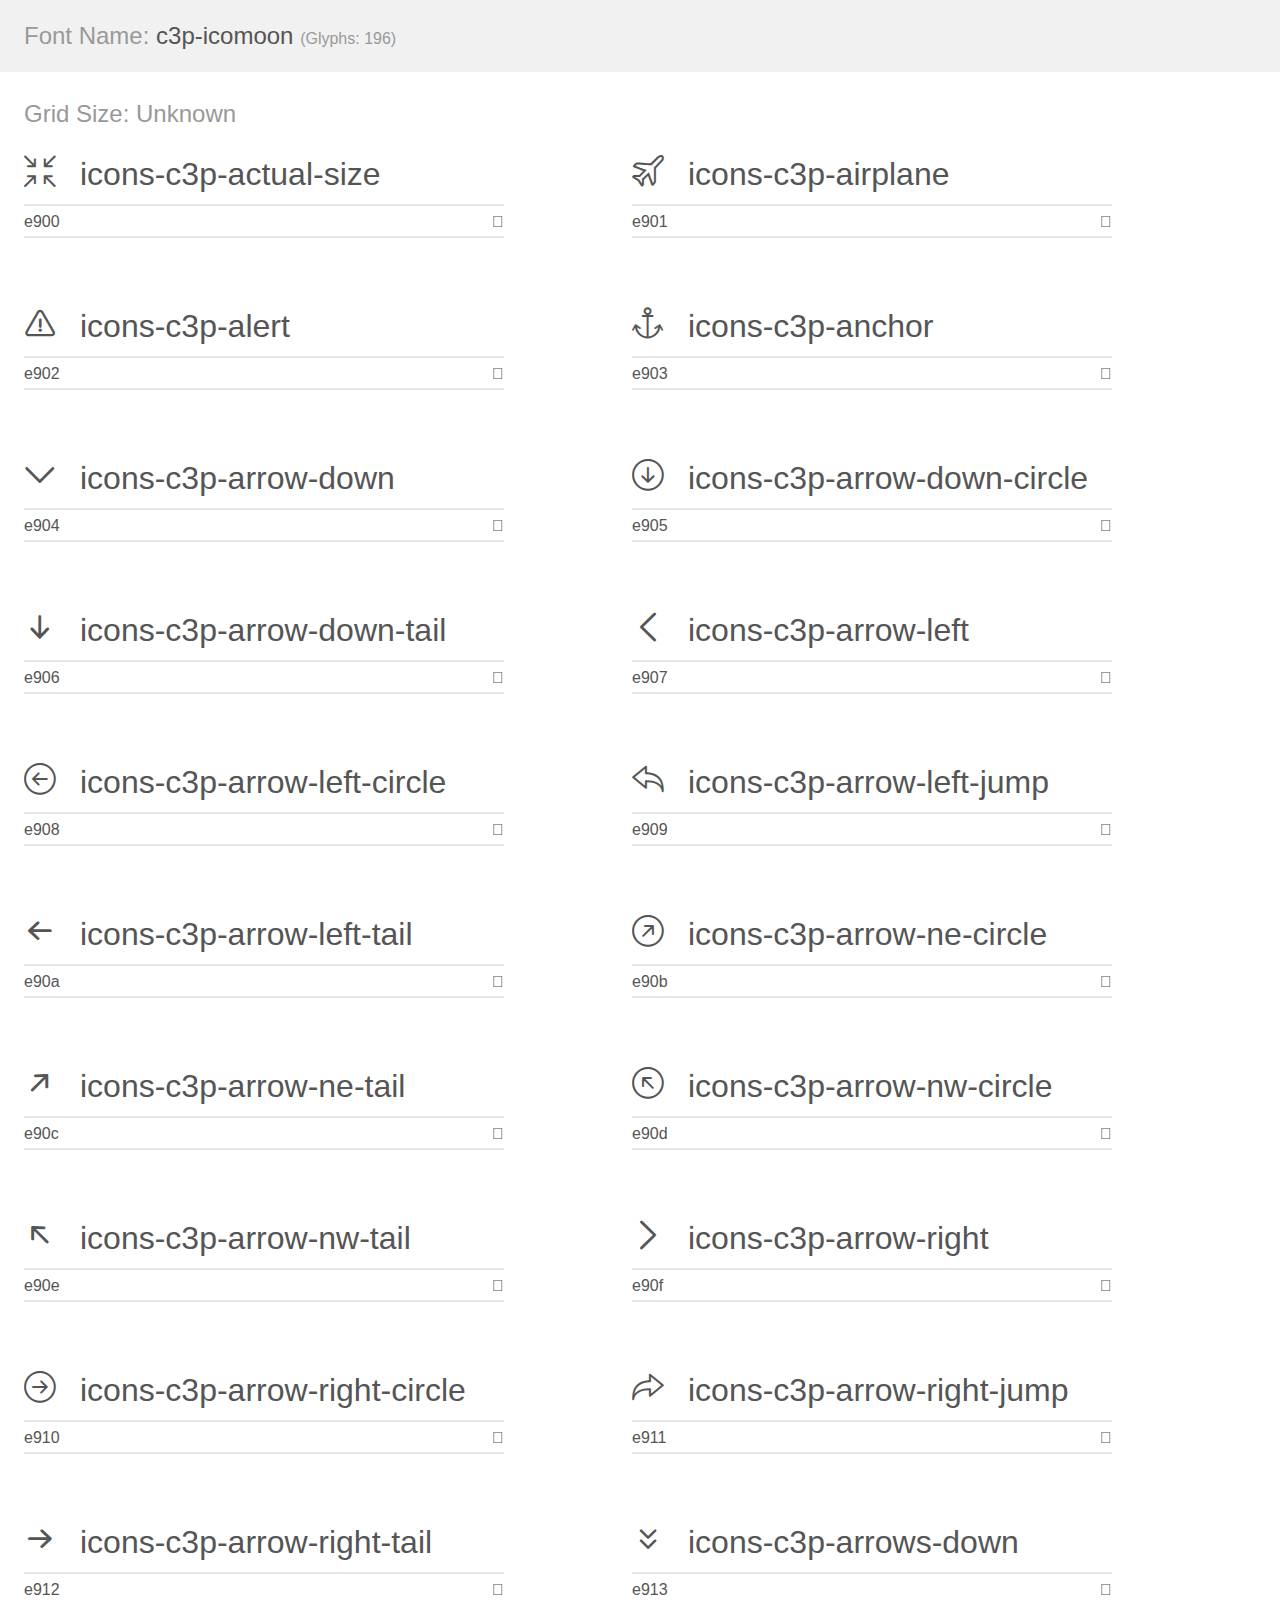
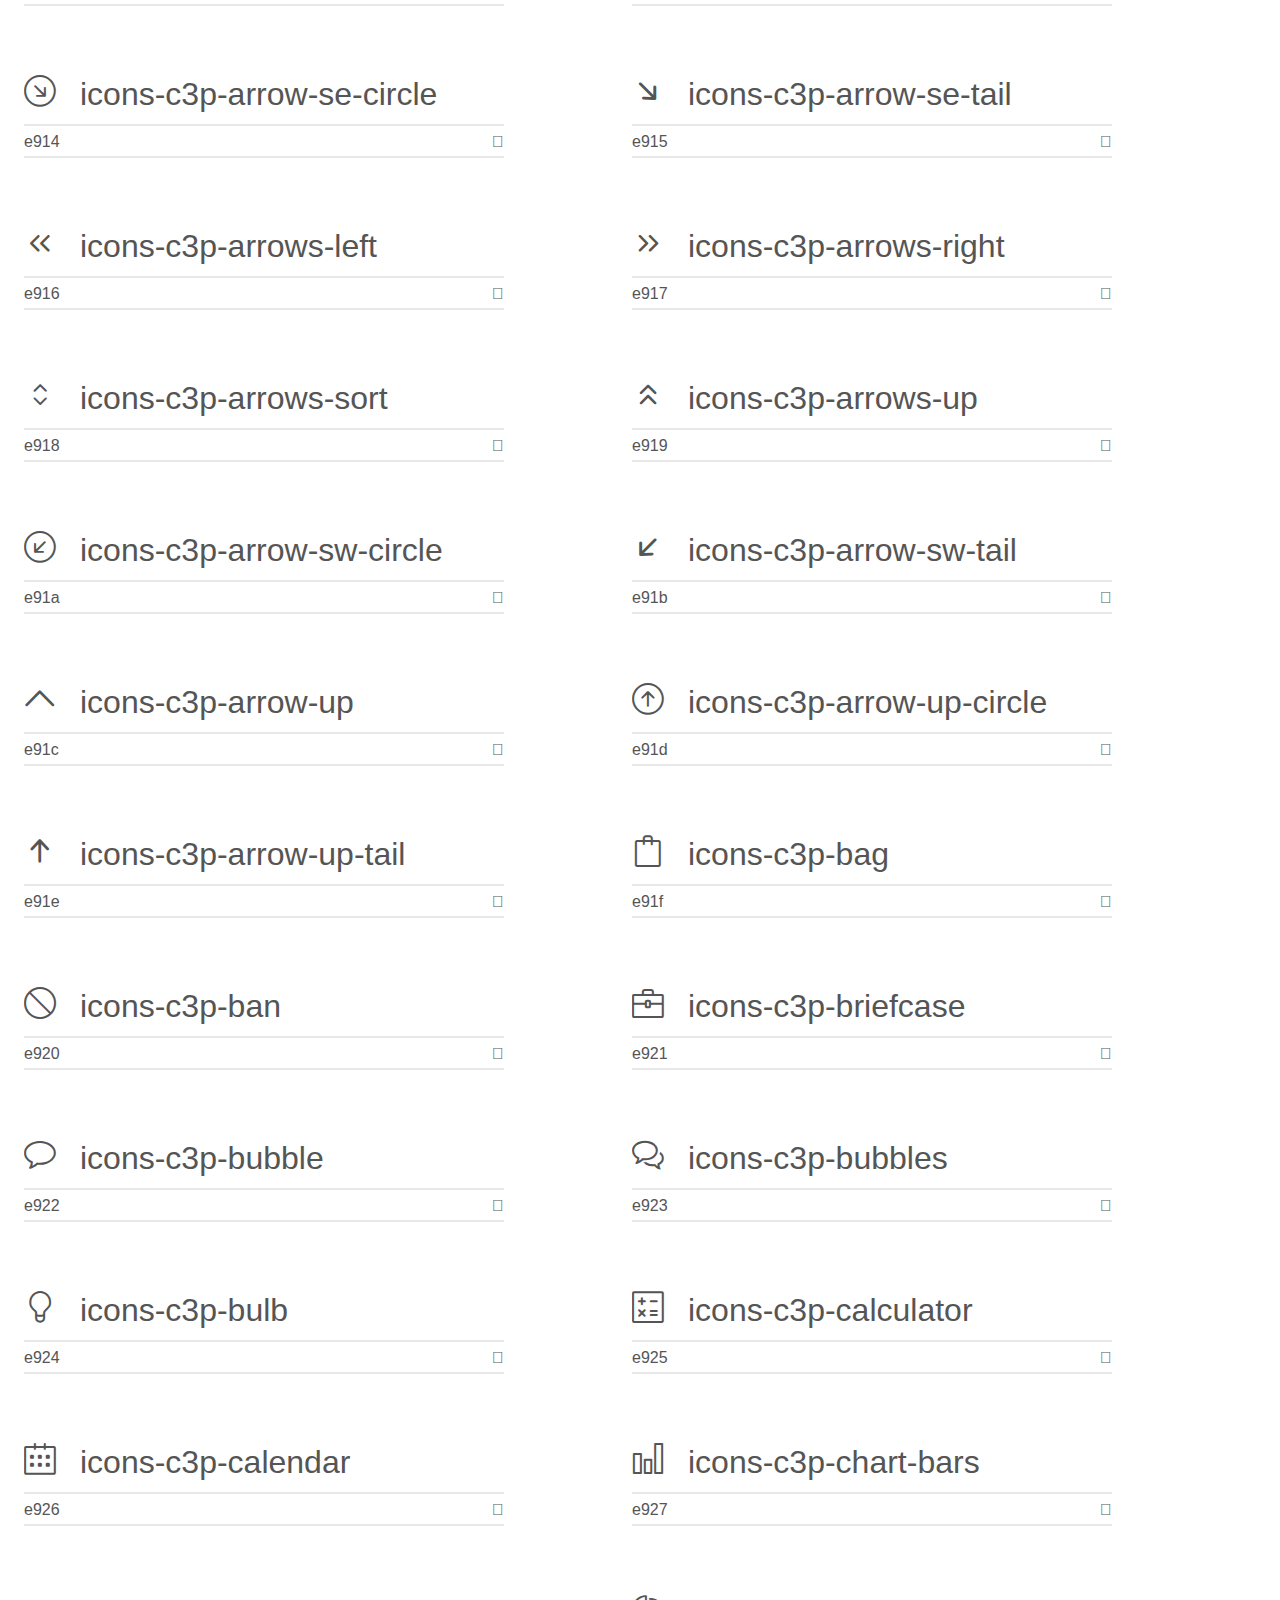
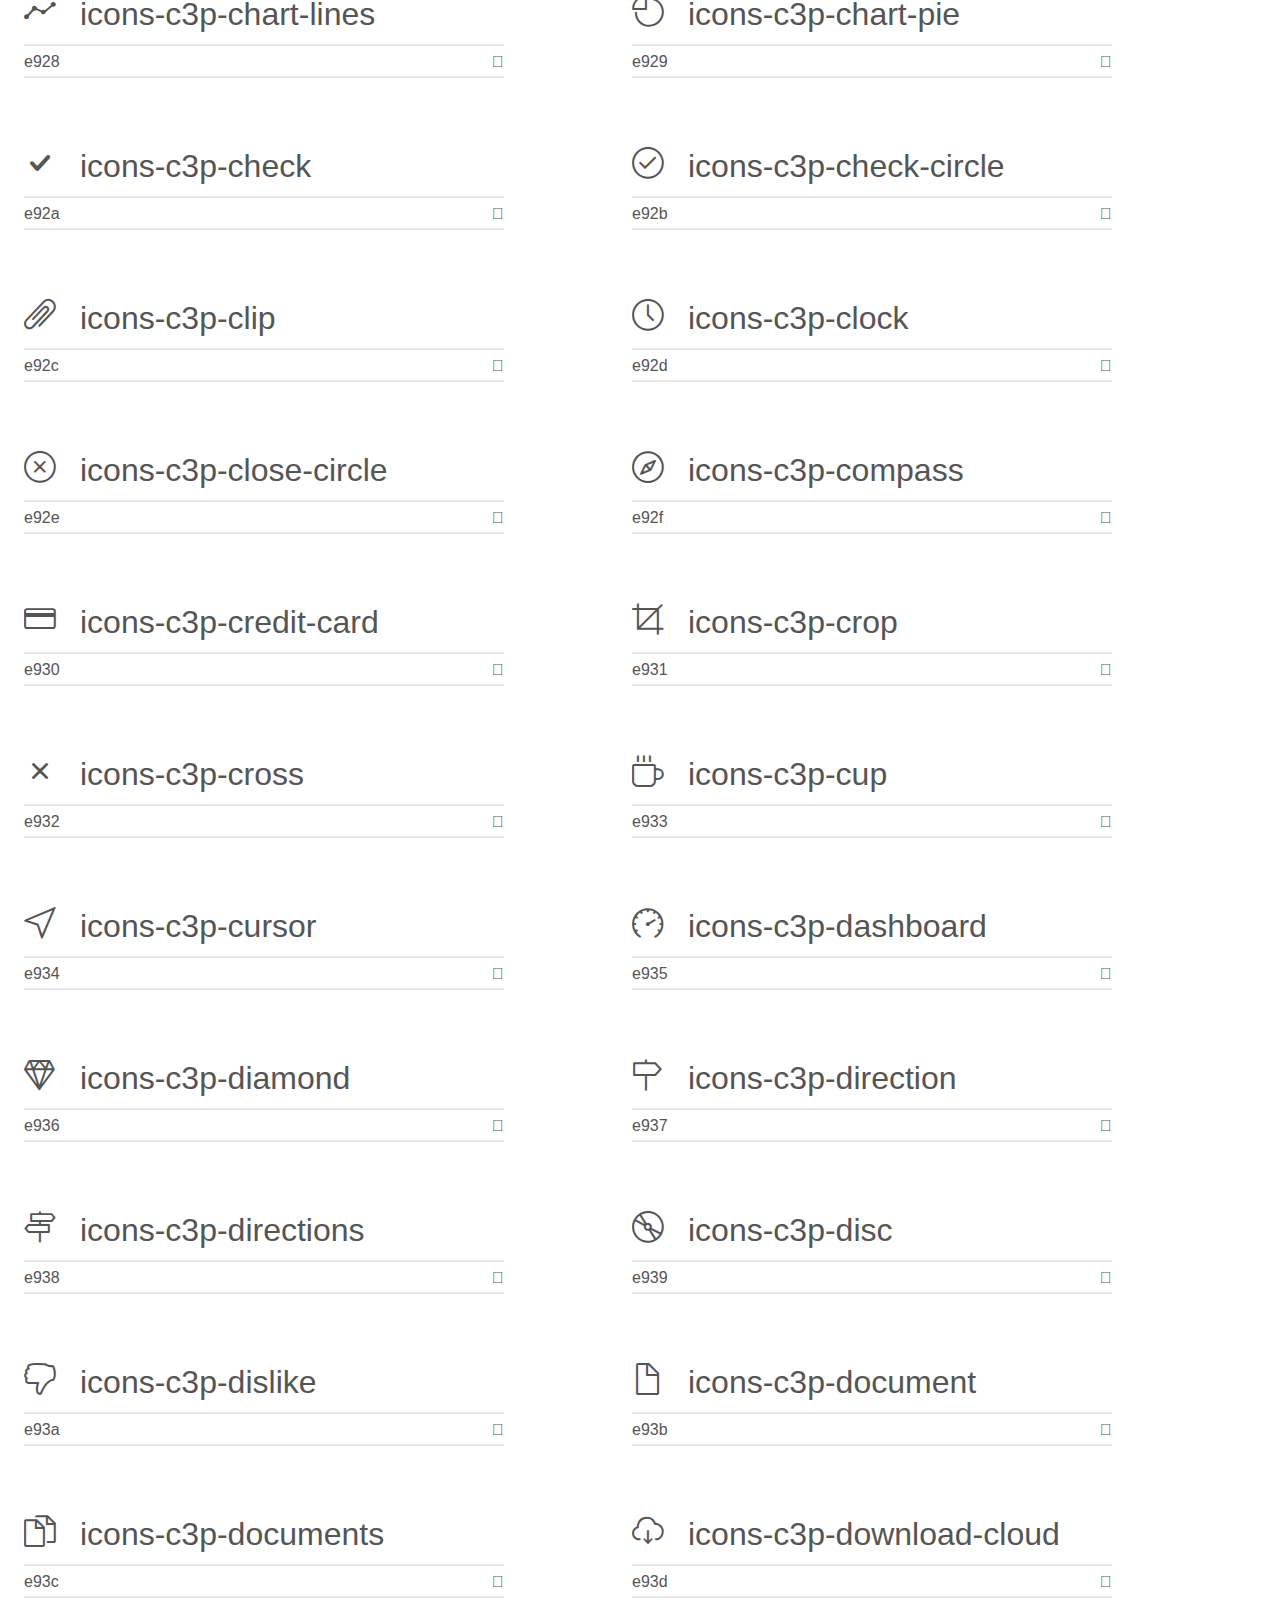
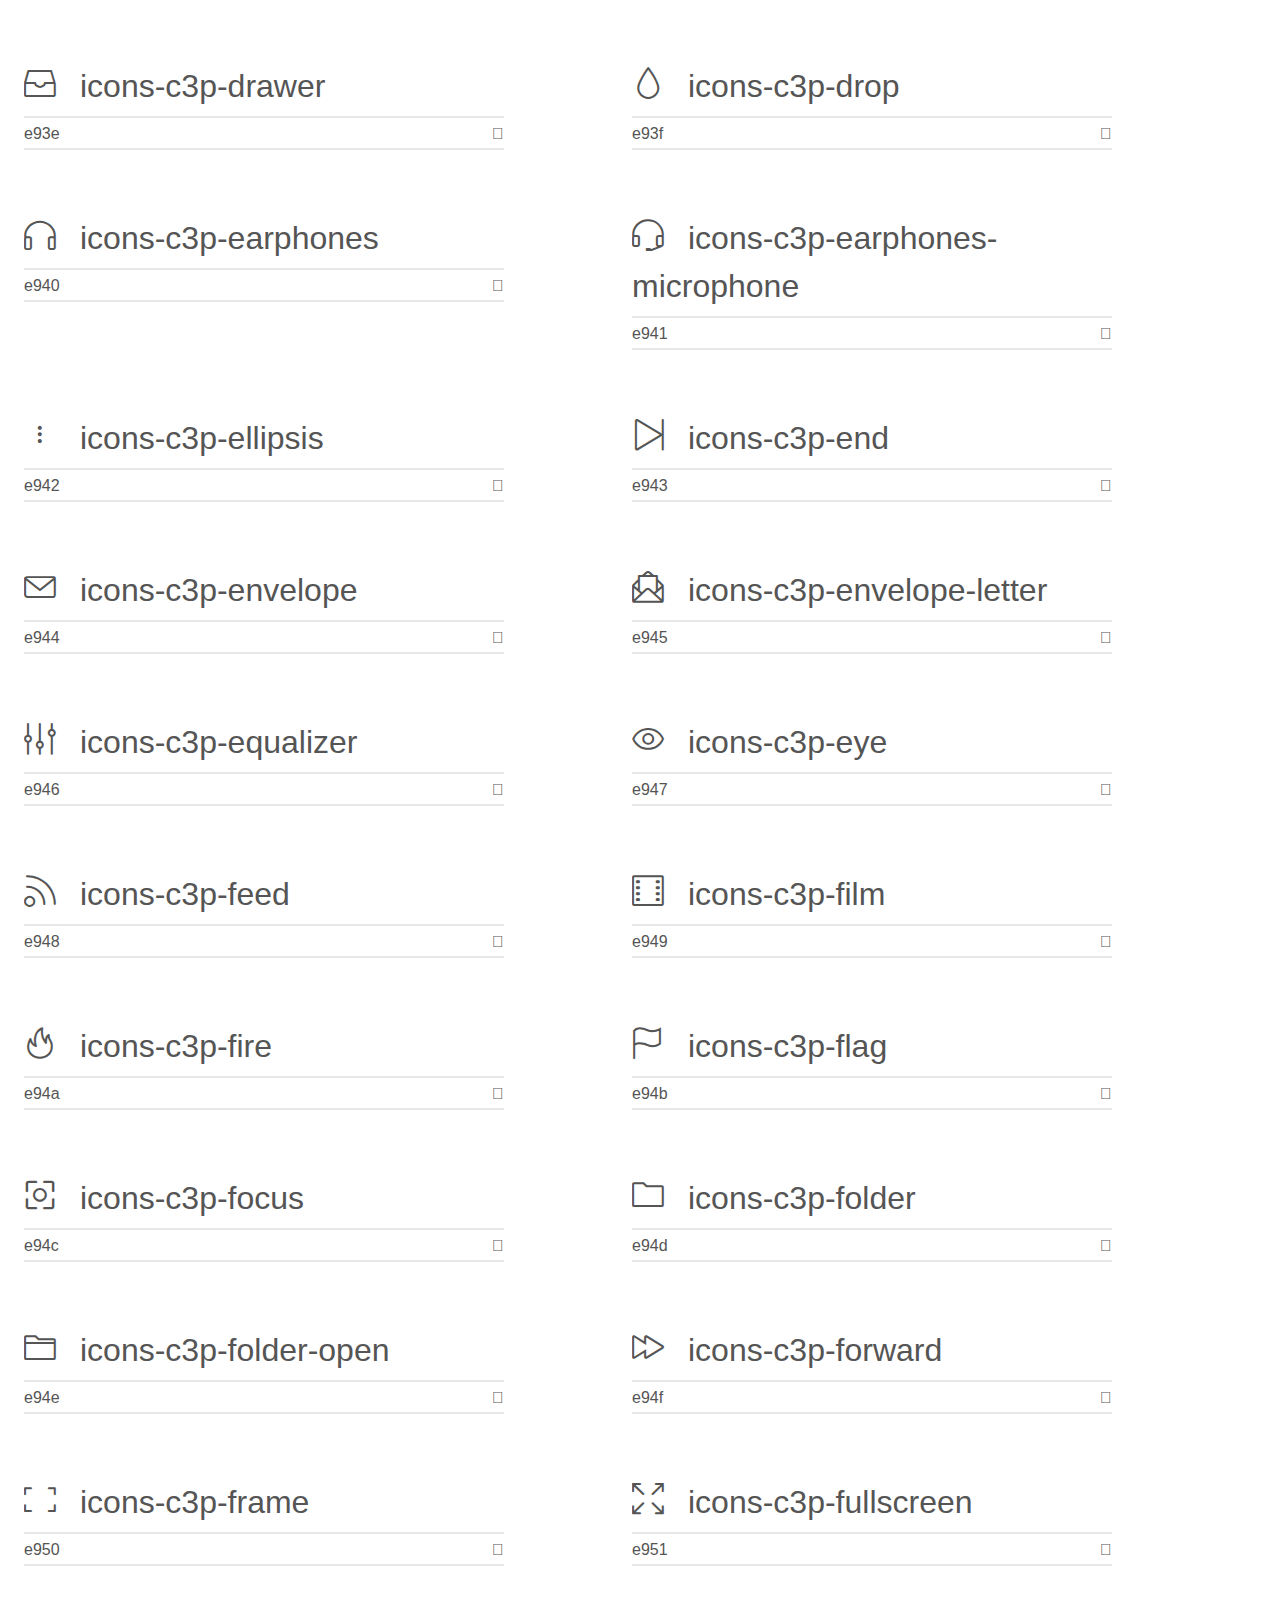
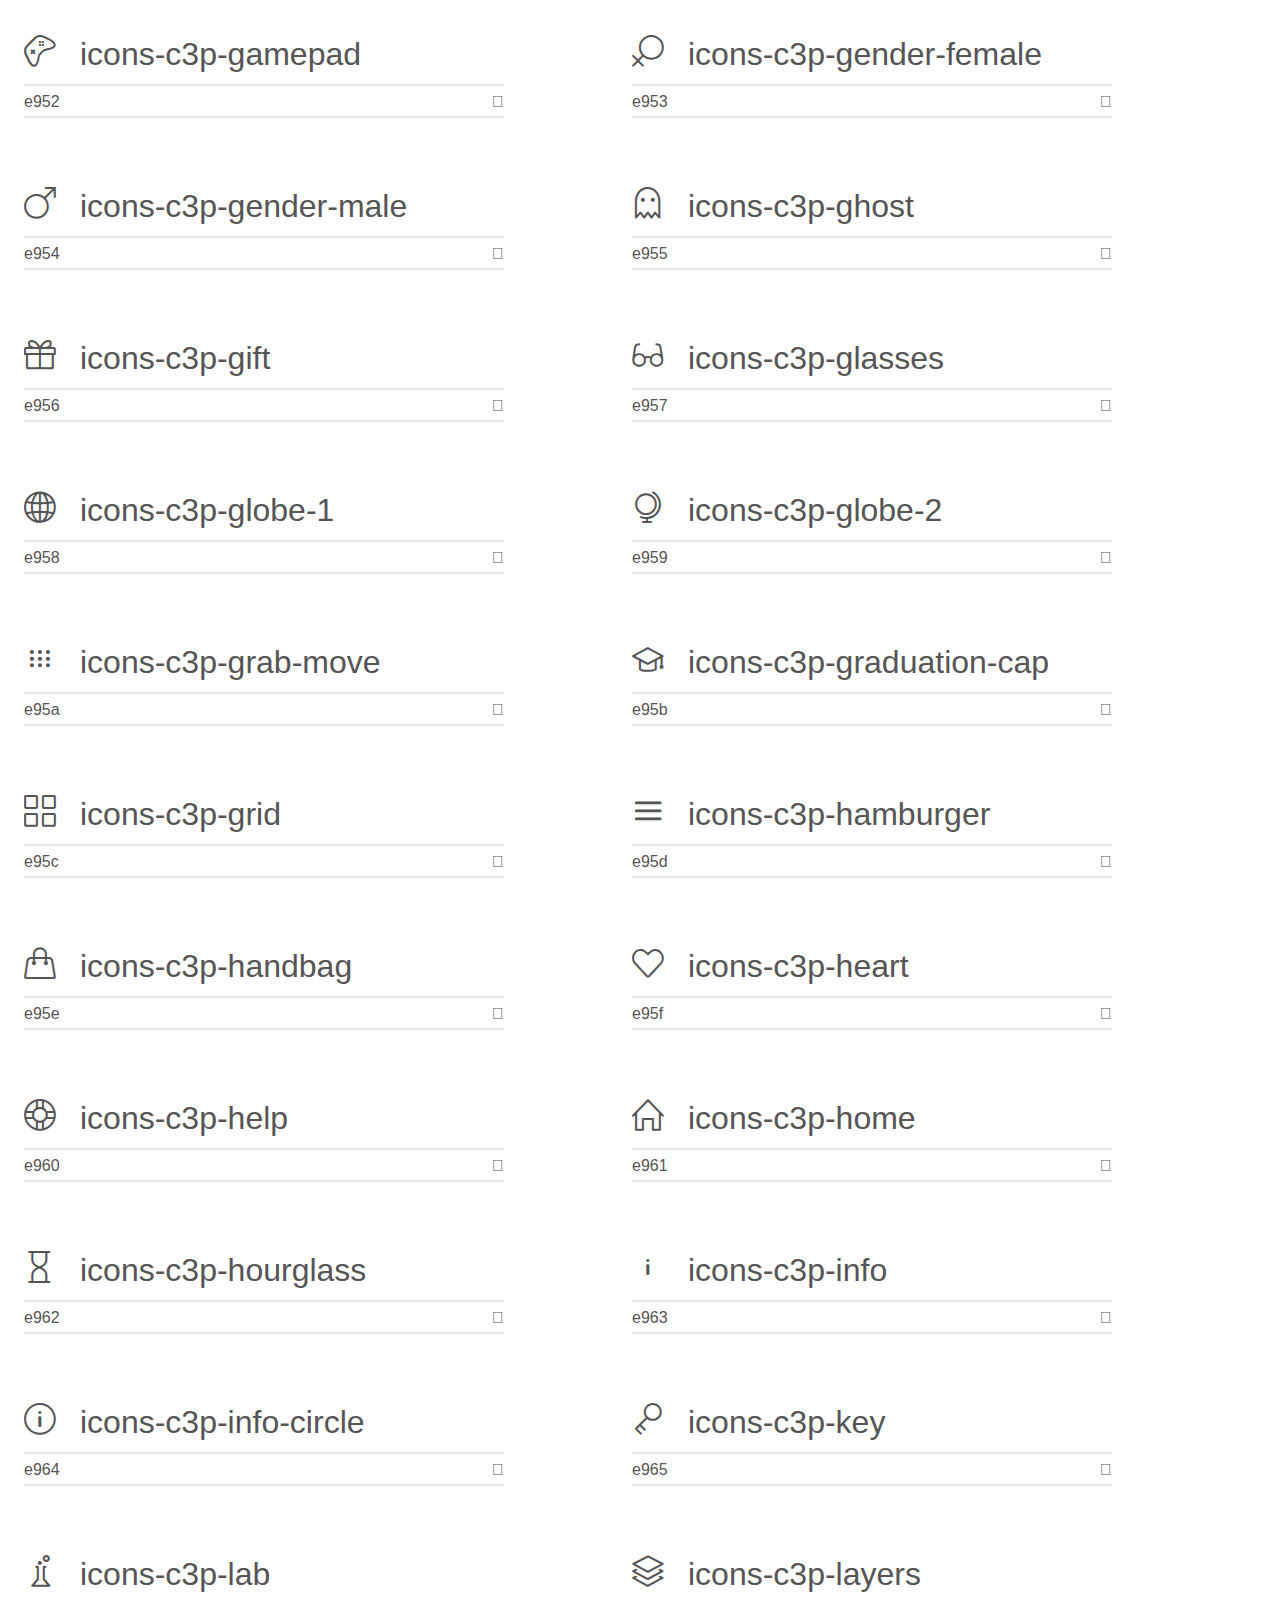
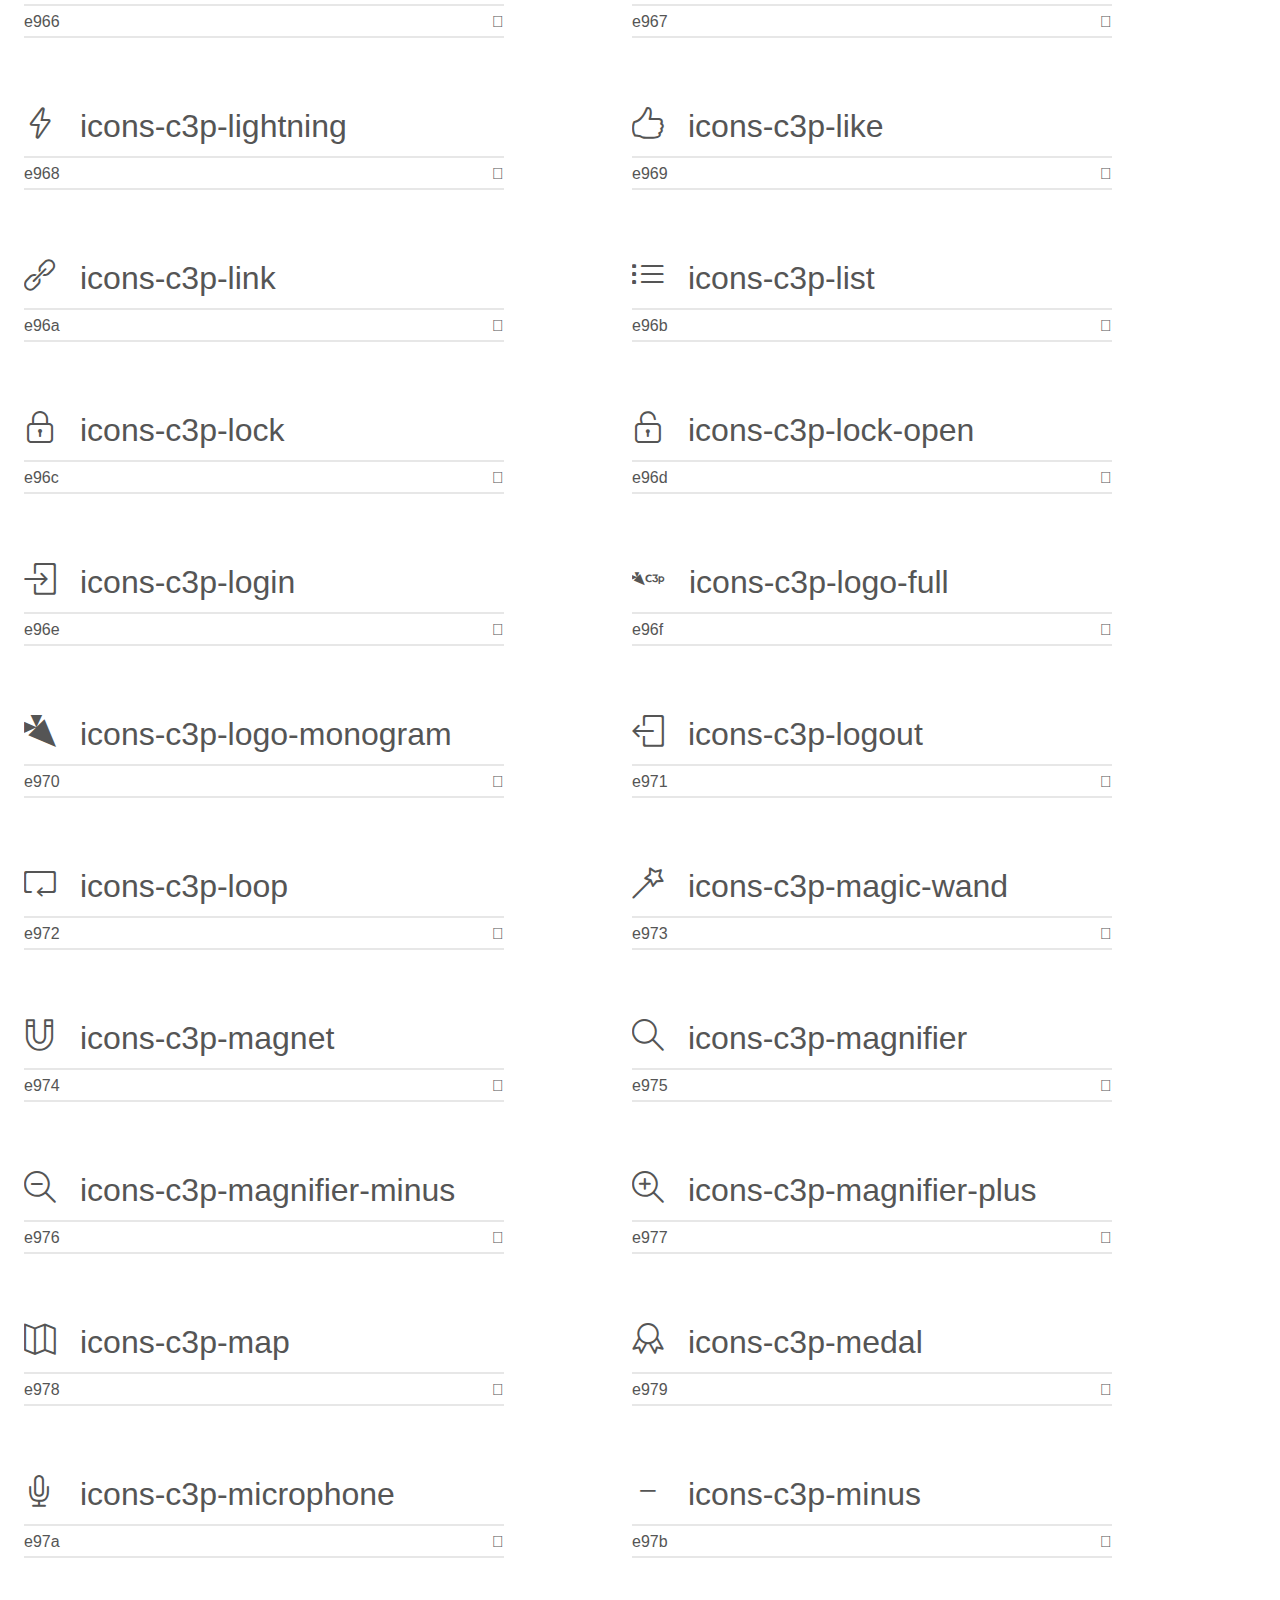
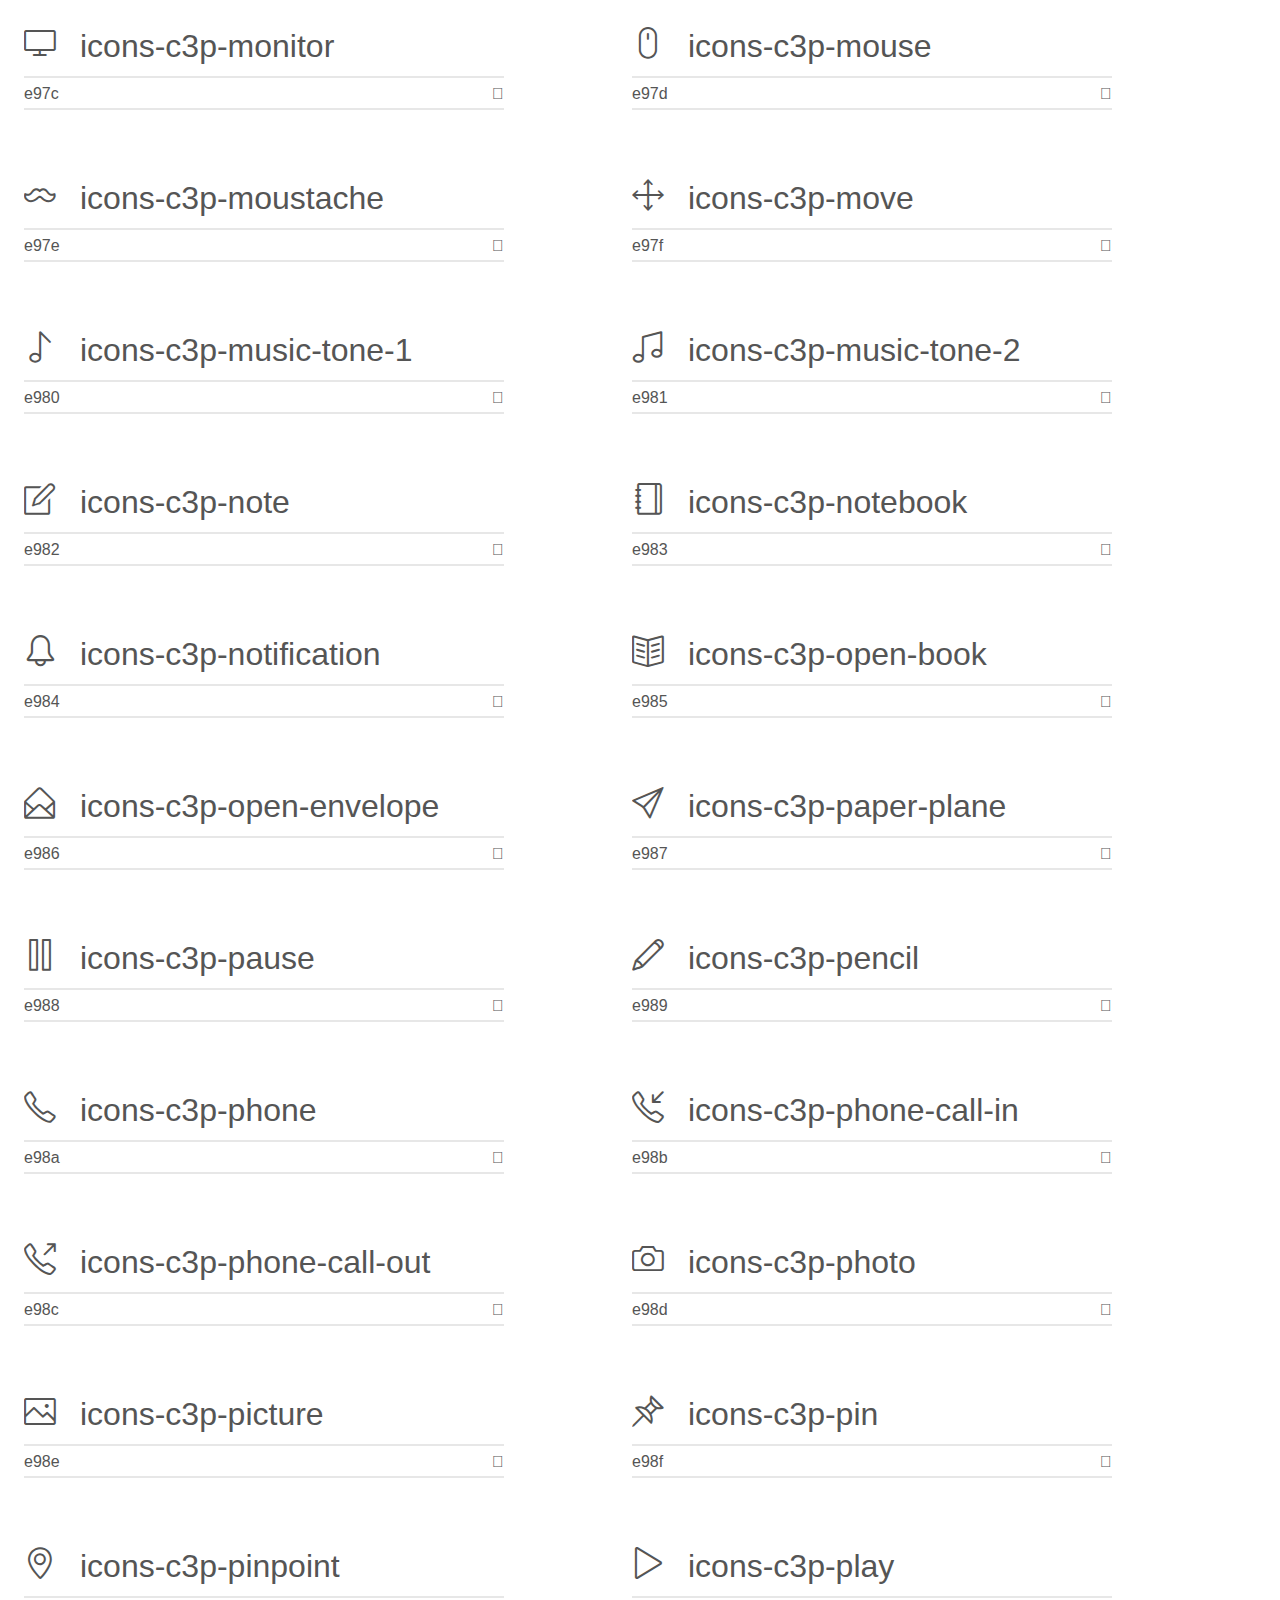
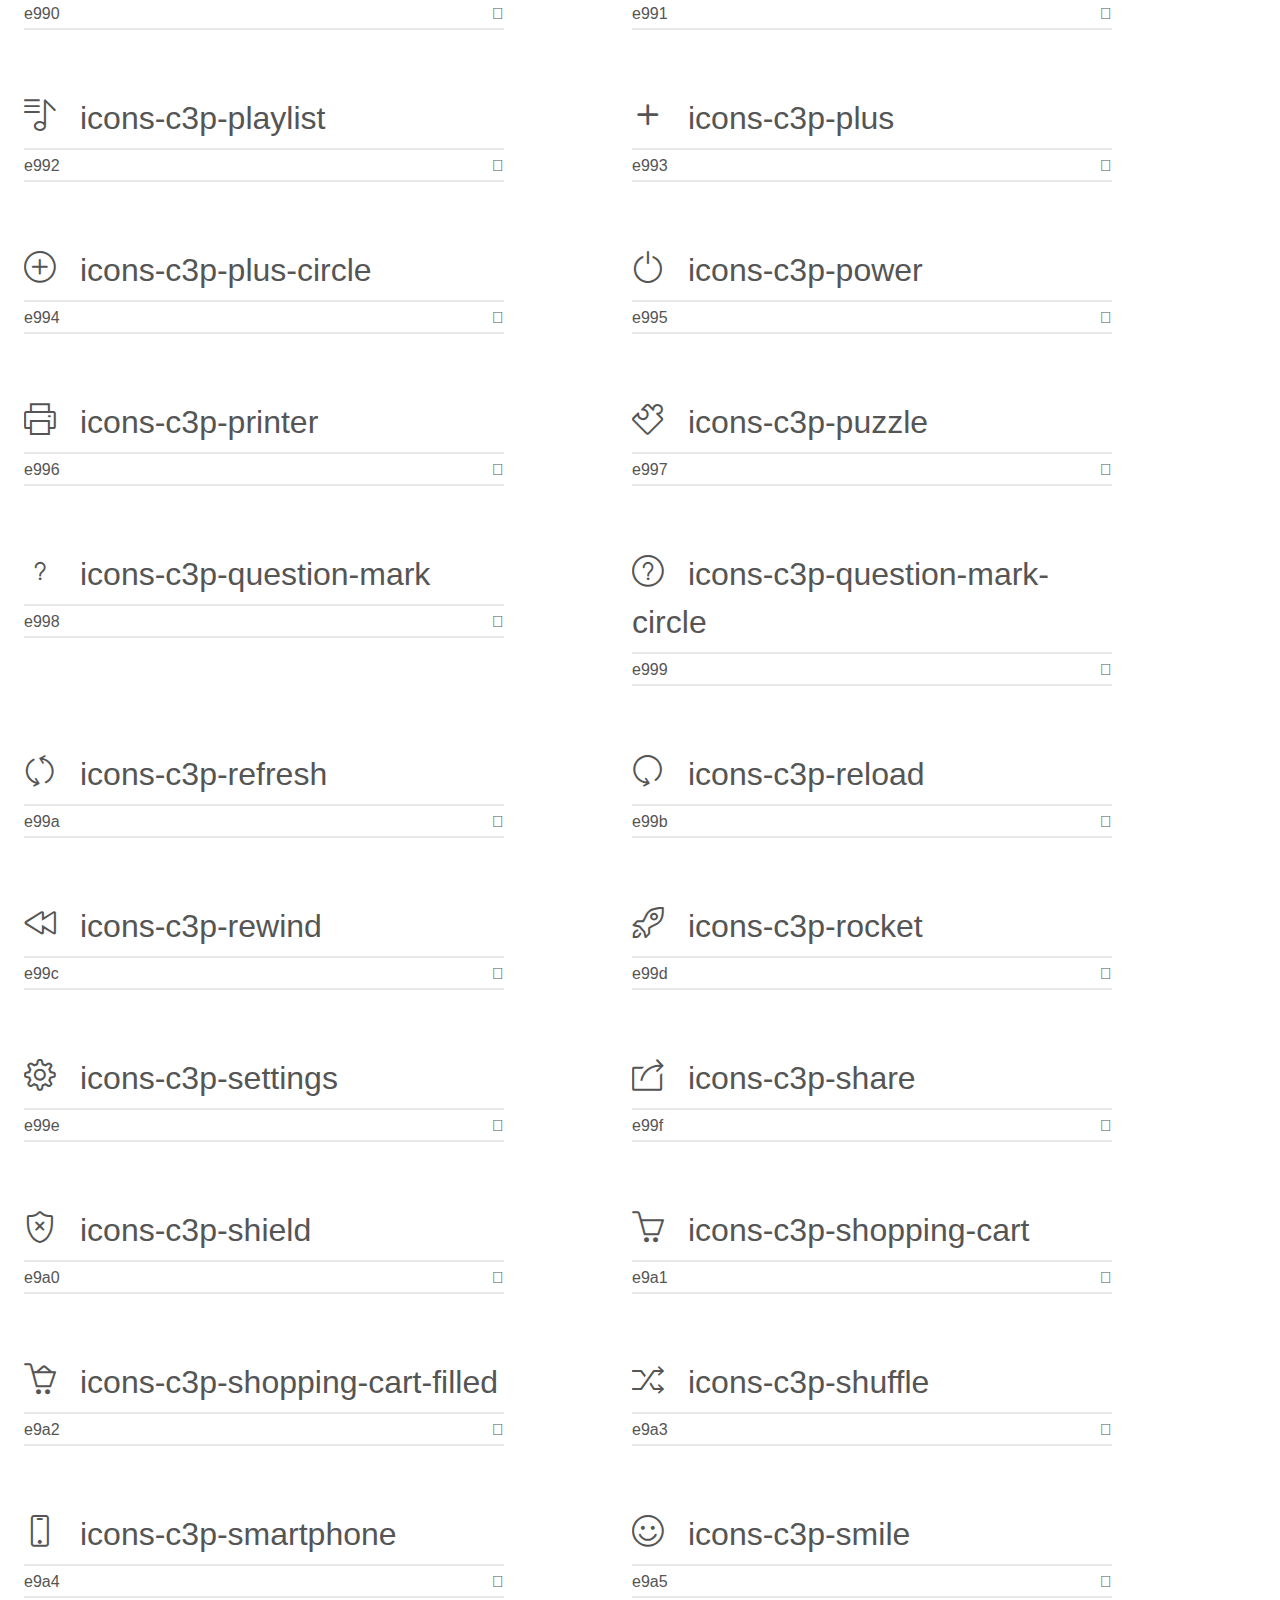
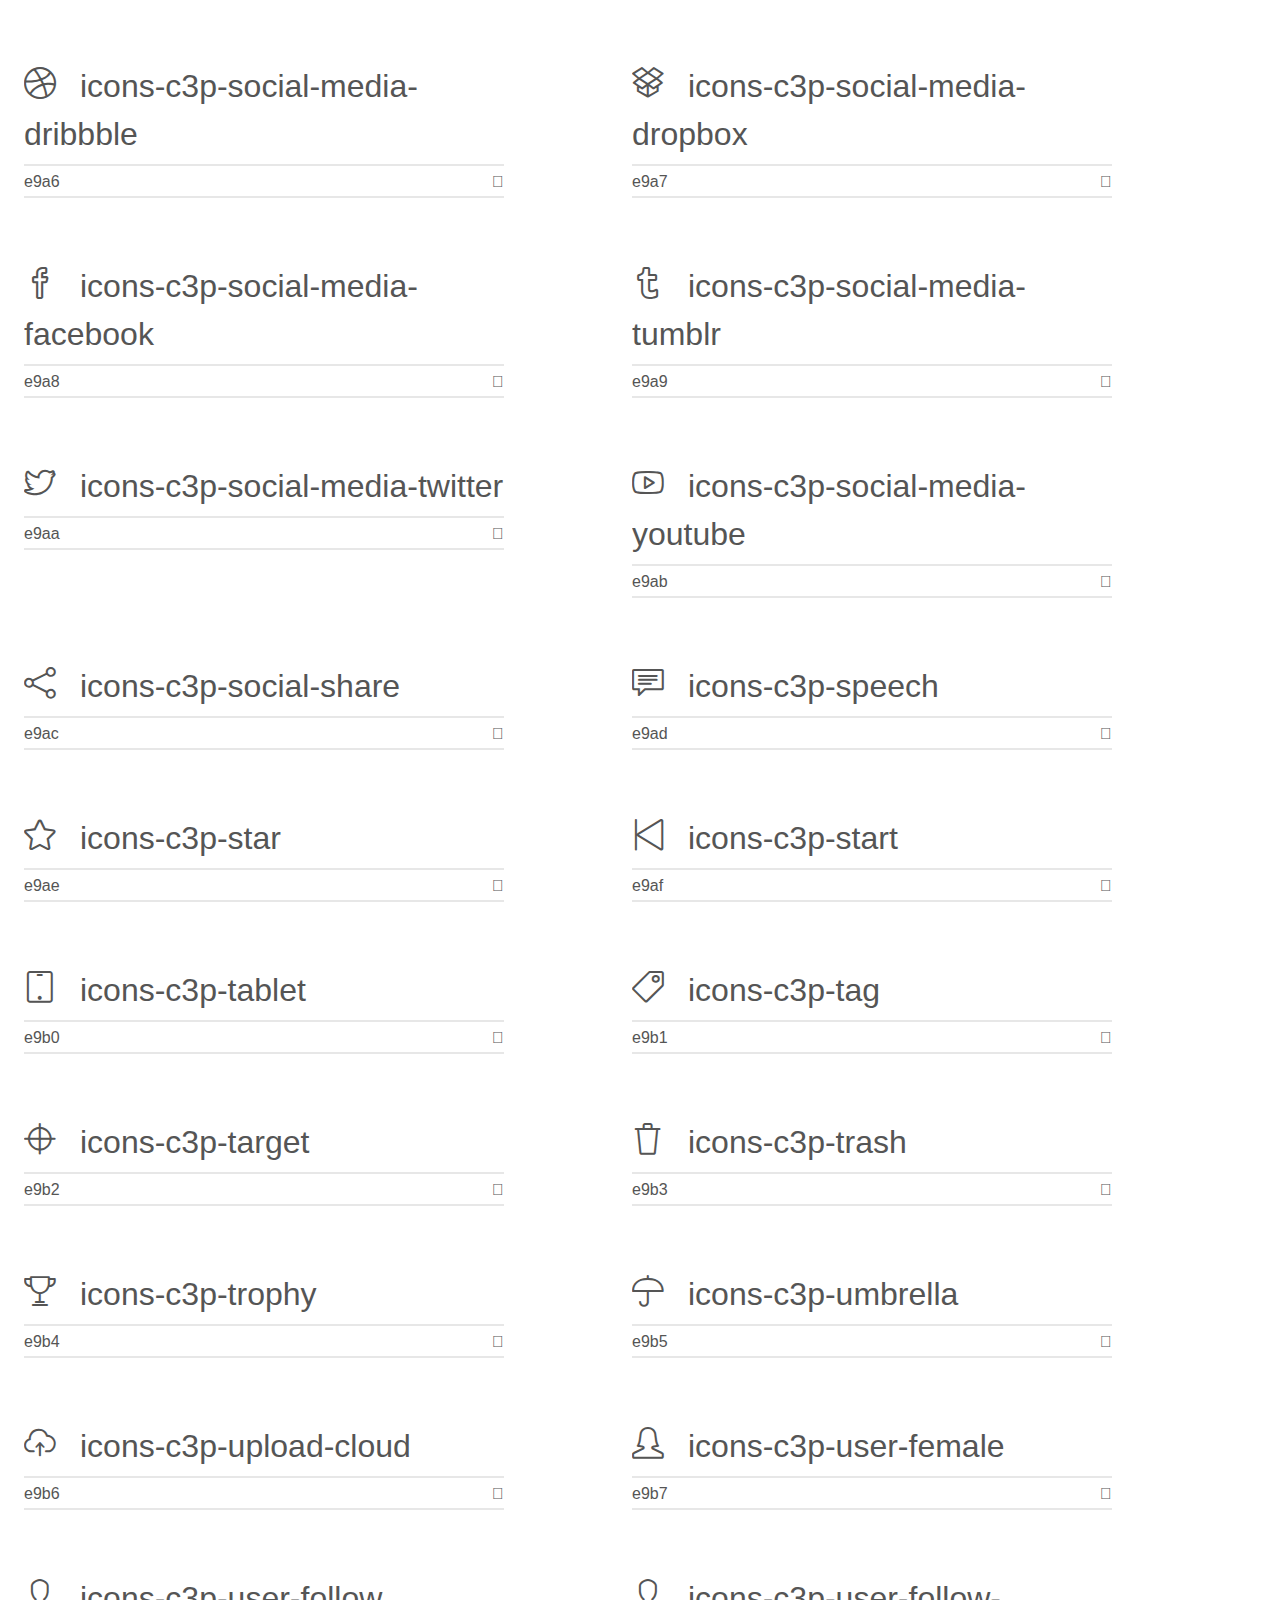
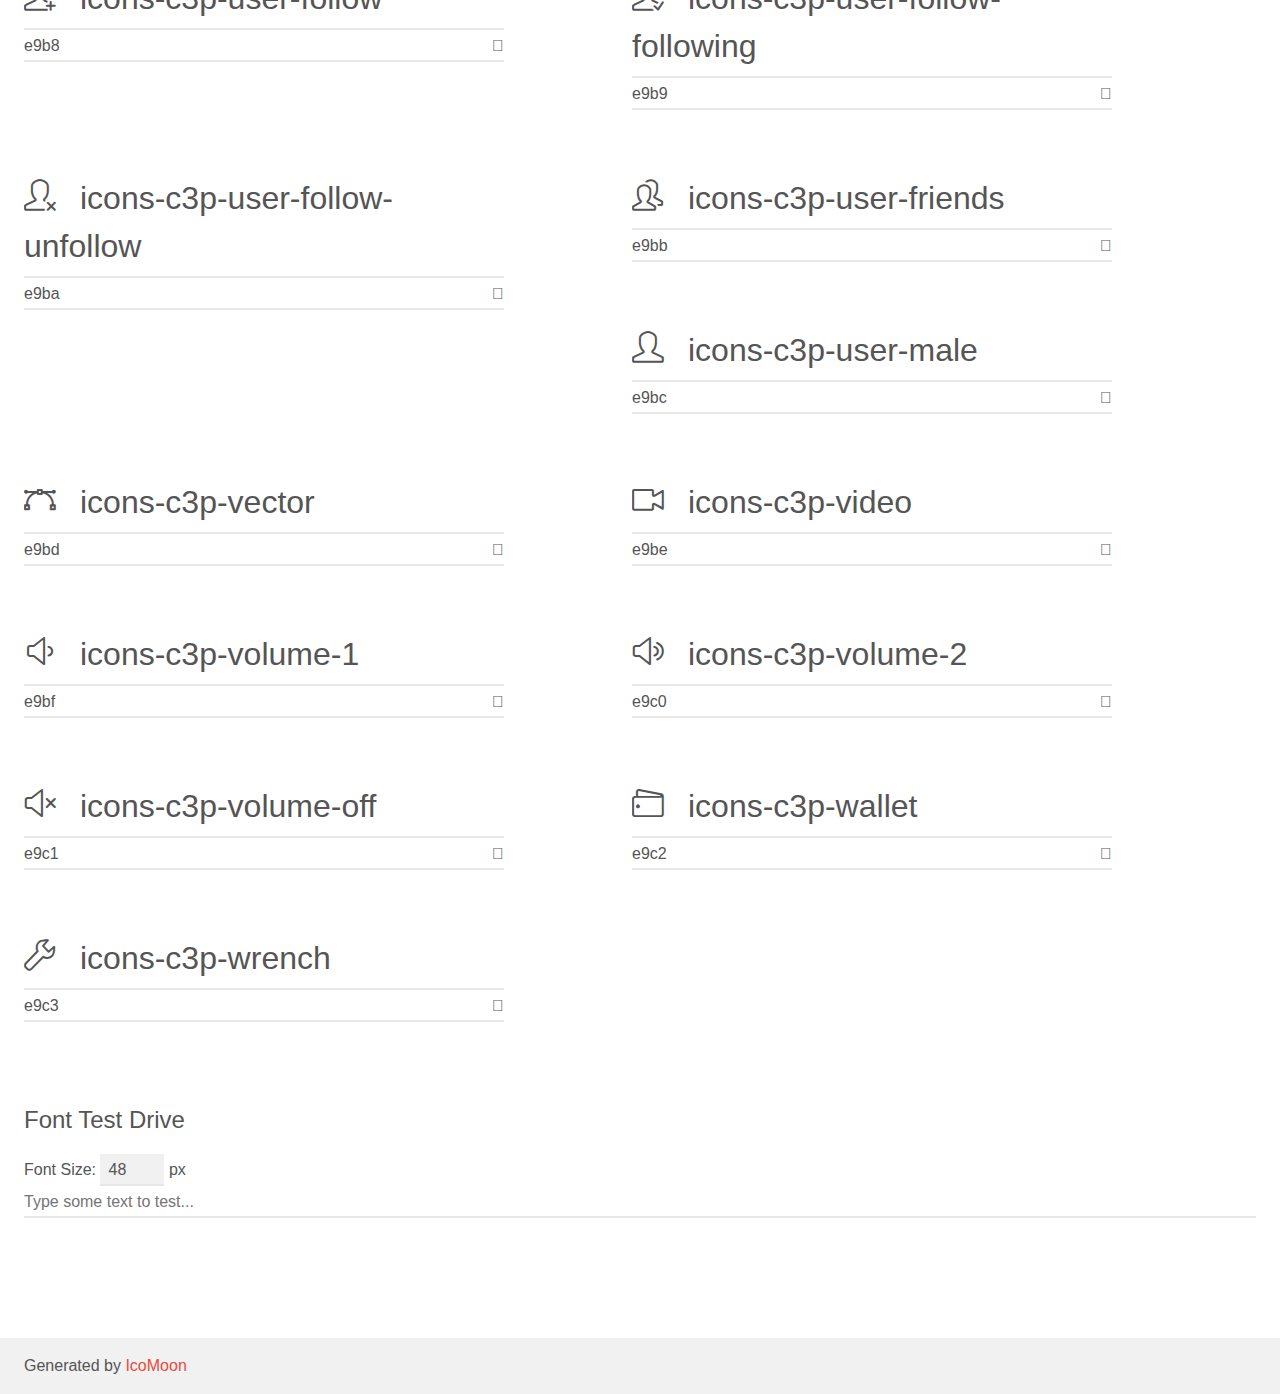
<file: fonts/c3p-icomoon/demo.html>
<!doctype html>
<html>
<head>
    <meta charset="utf-8">
    <title>IcoMoon Demo</title>
    <meta name="description" content="An Icon Font Generated By IcoMoon.io">
    <meta name="viewport" content="width=device-width, initial-scale=1">
    <link rel="stylesheet" href="demo-files/demo.css">
    <link rel="stylesheet" href="style.css"></head>
<body>
    <div class="bgc1 clearfix">
        <h1 class="mhmm mvm"><span class="fgc1">Font Name:</span> c3p-icomoon <small class="fgc1">(Glyphs:&nbsp;196)</small></h1>
    </div>
    <div class="clearfix mhl ptl">
        <h1 class="mvm mtn fgc1">Grid Size: Unknown</h1>
        <div class="glyph fs1">
            <div class="clearfix bshadow0 pbs">
                <span class="icons-c3p-actual-size">
                
                </span>
                <span class="mls"> icons-c3p-actual-size</span>
            </div>
            <fieldset class="fs0 size1of1 clearfix hidden-false">
                <input type="text" readonly value="e900" class="unit size1of2" />
                <input type="text" maxlength="1" readonly value="&#xe900;" class="unitRight size1of2 talign-right" />
            </fieldset>
            <div class="fs0 bshadow0 clearfix hidden-true">
                <span class="unit pvs fgc1">liga: </span>
                <input type="text" readonly value="" class="liga unitRight" />
            </div>
        </div>
        <div class="glyph fs1">
            <div class="clearfix bshadow0 pbs">
                <span class="icons-c3p-airplane">
                
                </span>
                <span class="mls"> icons-c3p-airplane</span>
            </div>
            <fieldset class="fs0 size1of1 clearfix hidden-false">
                <input type="text" readonly value="e901" class="unit size1of2" />
                <input type="text" maxlength="1" readonly value="&#xe901;" class="unitRight size1of2 talign-right" />
            </fieldset>
            <div class="fs0 bshadow0 clearfix hidden-true">
                <span class="unit pvs fgc1">liga: </span>
                <input type="text" readonly value="" class="liga unitRight" />
            </div>
        </div>
        <div class="glyph fs1">
            <div class="clearfix bshadow0 pbs">
                <span class="icons-c3p-alert">
                
                </span>
                <span class="mls"> icons-c3p-alert</span>
            </div>
            <fieldset class="fs0 size1of1 clearfix hidden-false">
                <input type="text" readonly value="e902" class="unit size1of2" />
                <input type="text" maxlength="1" readonly value="&#xe902;" class="unitRight size1of2 talign-right" />
            </fieldset>
            <div class="fs0 bshadow0 clearfix hidden-true">
                <span class="unit pvs fgc1">liga: </span>
                <input type="text" readonly value="" class="liga unitRight" />
            </div>
        </div>
        <div class="glyph fs1">
            <div class="clearfix bshadow0 pbs">
                <span class="icons-c3p-anchor">
                
                </span>
                <span class="mls"> icons-c3p-anchor</span>
            </div>
            <fieldset class="fs0 size1of1 clearfix hidden-false">
                <input type="text" readonly value="e903" class="unit size1of2" />
                <input type="text" maxlength="1" readonly value="&#xe903;" class="unitRight size1of2 talign-right" />
            </fieldset>
            <div class="fs0 bshadow0 clearfix hidden-true">
                <span class="unit pvs fgc1">liga: </span>
                <input type="text" readonly value="" class="liga unitRight" />
            </div>
        </div>
        <div class="glyph fs1">
            <div class="clearfix bshadow0 pbs">
                <span class="icons-c3p-arrow-down">
                
                </span>
                <span class="mls"> icons-c3p-arrow-down</span>
            </div>
            <fieldset class="fs0 size1of1 clearfix hidden-false">
                <input type="text" readonly value="e904" class="unit size1of2" />
                <input type="text" maxlength="1" readonly value="&#xe904;" class="unitRight size1of2 talign-right" />
            </fieldset>
            <div class="fs0 bshadow0 clearfix hidden-true">
                <span class="unit pvs fgc1">liga: </span>
                <input type="text" readonly value="" class="liga unitRight" />
            </div>
        </div>
        <div class="glyph fs1">
            <div class="clearfix bshadow0 pbs">
                <span class="icons-c3p-arrow-down-circle">
                
                </span>
                <span class="mls"> icons-c3p-arrow-down-circle</span>
            </div>
            <fieldset class="fs0 size1of1 clearfix hidden-false">
                <input type="text" readonly value="e905" class="unit size1of2" />
                <input type="text" maxlength="1" readonly value="&#xe905;" class="unitRight size1of2 talign-right" />
            </fieldset>
            <div class="fs0 bshadow0 clearfix hidden-true">
                <span class="unit pvs fgc1">liga: </span>
                <input type="text" readonly value="" class="liga unitRight" />
            </div>
        </div>
        <div class="glyph fs1">
            <div class="clearfix bshadow0 pbs">
                <span class="icons-c3p-arrow-down-tail">
                
                </span>
                <span class="mls"> icons-c3p-arrow-down-tail</span>
            </div>
            <fieldset class="fs0 size1of1 clearfix hidden-false">
                <input type="text" readonly value="e906" class="unit size1of2" />
                <input type="text" maxlength="1" readonly value="&#xe906;" class="unitRight size1of2 talign-right" />
            </fieldset>
            <div class="fs0 bshadow0 clearfix hidden-true">
                <span class="unit pvs fgc1">liga: </span>
                <input type="text" readonly value="" class="liga unitRight" />
            </div>
        </div>
        <div class="glyph fs1">
            <div class="clearfix bshadow0 pbs">
                <span class="icons-c3p-arrow-left">
                
                </span>
                <span class="mls"> icons-c3p-arrow-left</span>
            </div>
            <fieldset class="fs0 size1of1 clearfix hidden-false">
                <input type="text" readonly value="e907" class="unit size1of2" />
                <input type="text" maxlength="1" readonly value="&#xe907;" class="unitRight size1of2 talign-right" />
            </fieldset>
            <div class="fs0 bshadow0 clearfix hidden-true">
                <span class="unit pvs fgc1">liga: </span>
                <input type="text" readonly value="" class="liga unitRight" />
            </div>
        </div>
        <div class="glyph fs1">
            <div class="clearfix bshadow0 pbs">
                <span class="icons-c3p-arrow-left-circle">
                
                </span>
                <span class="mls"> icons-c3p-arrow-left-circle</span>
            </div>
            <fieldset class="fs0 size1of1 clearfix hidden-false">
                <input type="text" readonly value="e908" class="unit size1of2" />
                <input type="text" maxlength="1" readonly value="&#xe908;" class="unitRight size1of2 talign-right" />
            </fieldset>
            <div class="fs0 bshadow0 clearfix hidden-true">
                <span class="unit pvs fgc1">liga: </span>
                <input type="text" readonly value="" class="liga unitRight" />
            </div>
        </div>
        <div class="glyph fs1">
            <div class="clearfix bshadow0 pbs">
                <span class="icons-c3p-arrow-left-jump">
                
                </span>
                <span class="mls"> icons-c3p-arrow-left-jump</span>
            </div>
            <fieldset class="fs0 size1of1 clearfix hidden-false">
                <input type="text" readonly value="e909" class="unit size1of2" />
                <input type="text" maxlength="1" readonly value="&#xe909;" class="unitRight size1of2 talign-right" />
            </fieldset>
            <div class="fs0 bshadow0 clearfix hidden-true">
                <span class="unit pvs fgc1">liga: </span>
                <input type="text" readonly value="" class="liga unitRight" />
            </div>
        </div>
        <div class="glyph fs1">
            <div class="clearfix bshadow0 pbs">
                <span class="icons-c3p-arrow-left-tail">
                
                </span>
                <span class="mls"> icons-c3p-arrow-left-tail</span>
            </div>
            <fieldset class="fs0 size1of1 clearfix hidden-false">
                <input type="text" readonly value="e90a" class="unit size1of2" />
                <input type="text" maxlength="1" readonly value="&#xe90a;" class="unitRight size1of2 talign-right" />
            </fieldset>
            <div class="fs0 bshadow0 clearfix hidden-true">
                <span class="unit pvs fgc1">liga: </span>
                <input type="text" readonly value="" class="liga unitRight" />
            </div>
        </div>
        <div class="glyph fs1">
            <div class="clearfix bshadow0 pbs">
                <span class="icons-c3p-arrow-ne-circle">
                
                </span>
                <span class="mls"> icons-c3p-arrow-ne-circle</span>
            </div>
            <fieldset class="fs0 size1of1 clearfix hidden-false">
                <input type="text" readonly value="e90b" class="unit size1of2" />
                <input type="text" maxlength="1" readonly value="&#xe90b;" class="unitRight size1of2 talign-right" />
            </fieldset>
            <div class="fs0 bshadow0 clearfix hidden-true">
                <span class="unit pvs fgc1">liga: </span>
                <input type="text" readonly value="" class="liga unitRight" />
            </div>
        </div>
        <div class="glyph fs1">
            <div class="clearfix bshadow0 pbs">
                <span class="icons-c3p-arrow-ne-tail">
                
                </span>
                <span class="mls"> icons-c3p-arrow-ne-tail</span>
            </div>
            <fieldset class="fs0 size1of1 clearfix hidden-false">
                <input type="text" readonly value="e90c" class="unit size1of2" />
                <input type="text" maxlength="1" readonly value="&#xe90c;" class="unitRight size1of2 talign-right" />
            </fieldset>
            <div class="fs0 bshadow0 clearfix hidden-true">
                <span class="unit pvs fgc1">liga: </span>
                <input type="text" readonly value="" class="liga unitRight" />
            </div>
        </div>
        <div class="glyph fs1">
            <div class="clearfix bshadow0 pbs">
                <span class="icons-c3p-arrow-nw-circle">
                
                </span>
                <span class="mls"> icons-c3p-arrow-nw-circle</span>
            </div>
            <fieldset class="fs0 size1of1 clearfix hidden-false">
                <input type="text" readonly value="e90d" class="unit size1of2" />
                <input type="text" maxlength="1" readonly value="&#xe90d;" class="unitRight size1of2 talign-right" />
            </fieldset>
            <div class="fs0 bshadow0 clearfix hidden-true">
                <span class="unit pvs fgc1">liga: </span>
                <input type="text" readonly value="" class="liga unitRight" />
            </div>
        </div>
        <div class="glyph fs1">
            <div class="clearfix bshadow0 pbs">
                <span class="icons-c3p-arrow-nw-tail">
                
                </span>
                <span class="mls"> icons-c3p-arrow-nw-tail</span>
            </div>
            <fieldset class="fs0 size1of1 clearfix hidden-false">
                <input type="text" readonly value="e90e" class="unit size1of2" />
                <input type="text" maxlength="1" readonly value="&#xe90e;" class="unitRight size1of2 talign-right" />
            </fieldset>
            <div class="fs0 bshadow0 clearfix hidden-true">
                <span class="unit pvs fgc1">liga: </span>
                <input type="text" readonly value="" class="liga unitRight" />
            </div>
        </div>
        <div class="glyph fs1">
            <div class="clearfix bshadow0 pbs">
                <span class="icons-c3p-arrow-right">
                
                </span>
                <span class="mls"> icons-c3p-arrow-right</span>
            </div>
            <fieldset class="fs0 size1of1 clearfix hidden-false">
                <input type="text" readonly value="e90f" class="unit size1of2" />
                <input type="text" maxlength="1" readonly value="&#xe90f;" class="unitRight size1of2 talign-right" />
            </fieldset>
            <div class="fs0 bshadow0 clearfix hidden-true">
                <span class="unit pvs fgc1">liga: </span>
                <input type="text" readonly value="" class="liga unitRight" />
            </div>
        </div>
        <div class="glyph fs1">
            <div class="clearfix bshadow0 pbs">
                <span class="icons-c3p-arrow-right-circle">
                
                </span>
                <span class="mls"> icons-c3p-arrow-right-circle</span>
            </div>
            <fieldset class="fs0 size1of1 clearfix hidden-false">
                <input type="text" readonly value="e910" class="unit size1of2" />
                <input type="text" maxlength="1" readonly value="&#xe910;" class="unitRight size1of2 talign-right" />
            </fieldset>
            <div class="fs0 bshadow0 clearfix hidden-true">
                <span class="unit pvs fgc1">liga: </span>
                <input type="text" readonly value="" class="liga unitRight" />
            </div>
        </div>
        <div class="glyph fs1">
            <div class="clearfix bshadow0 pbs">
                <span class="icons-c3p-arrow-right-jump">
                
                </span>
                <span class="mls"> icons-c3p-arrow-right-jump</span>
            </div>
            <fieldset class="fs0 size1of1 clearfix hidden-false">
                <input type="text" readonly value="e911" class="unit size1of2" />
                <input type="text" maxlength="1" readonly value="&#xe911;" class="unitRight size1of2 talign-right" />
            </fieldset>
            <div class="fs0 bshadow0 clearfix hidden-true">
                <span class="unit pvs fgc1">liga: </span>
                <input type="text" readonly value="" class="liga unitRight" />
            </div>
        </div>
        <div class="glyph fs1">
            <div class="clearfix bshadow0 pbs">
                <span class="icons-c3p-arrow-right-tail">
                
                </span>
                <span class="mls"> icons-c3p-arrow-right-tail</span>
            </div>
            <fieldset class="fs0 size1of1 clearfix hidden-false">
                <input type="text" readonly value="e912" class="unit size1of2" />
                <input type="text" maxlength="1" readonly value="&#xe912;" class="unitRight size1of2 talign-right" />
            </fieldset>
            <div class="fs0 bshadow0 clearfix hidden-true">
                <span class="unit pvs fgc1">liga: </span>
                <input type="text" readonly value="" class="liga unitRight" />
            </div>
        </div>
        <div class="glyph fs1">
            <div class="clearfix bshadow0 pbs">
                <span class="icons-c3p-arrows-down">
                
                </span>
                <span class="mls"> icons-c3p-arrows-down</span>
            </div>
            <fieldset class="fs0 size1of1 clearfix hidden-false">
                <input type="text" readonly value="e913" class="unit size1of2" />
                <input type="text" maxlength="1" readonly value="&#xe913;" class="unitRight size1of2 talign-right" />
            </fieldset>
            <div class="fs0 bshadow0 clearfix hidden-true">
                <span class="unit pvs fgc1">liga: </span>
                <input type="text" readonly value="" class="liga unitRight" />
            </div>
        </div>
        <div class="glyph fs1">
            <div class="clearfix bshadow0 pbs">
                <span class="icons-c3p-arrow-se-circle">
                
                </span>
                <span class="mls"> icons-c3p-arrow-se-circle</span>
            </div>
            <fieldset class="fs0 size1of1 clearfix hidden-false">
                <input type="text" readonly value="e914" class="unit size1of2" />
                <input type="text" maxlength="1" readonly value="&#xe914;" class="unitRight size1of2 talign-right" />
            </fieldset>
            <div class="fs0 bshadow0 clearfix hidden-true">
                <span class="unit pvs fgc1">liga: </span>
                <input type="text" readonly value="" class="liga unitRight" />
            </div>
        </div>
        <div class="glyph fs1">
            <div class="clearfix bshadow0 pbs">
                <span class="icons-c3p-arrow-se-tail">
                
                </span>
                <span class="mls"> icons-c3p-arrow-se-tail</span>
            </div>
            <fieldset class="fs0 size1of1 clearfix hidden-false">
                <input type="text" readonly value="e915" class="unit size1of2" />
                <input type="text" maxlength="1" readonly value="&#xe915;" class="unitRight size1of2 talign-right" />
            </fieldset>
            <div class="fs0 bshadow0 clearfix hidden-true">
                <span class="unit pvs fgc1">liga: </span>
                <input type="text" readonly value="" class="liga unitRight" />
            </div>
        </div>
        <div class="glyph fs1">
            <div class="clearfix bshadow0 pbs">
                <span class="icons-c3p-arrows-left">
                
                </span>
                <span class="mls"> icons-c3p-arrows-left</span>
            </div>
            <fieldset class="fs0 size1of1 clearfix hidden-false">
                <input type="text" readonly value="e916" class="unit size1of2" />
                <input type="text" maxlength="1" readonly value="&#xe916;" class="unitRight size1of2 talign-right" />
            </fieldset>
            <div class="fs0 bshadow0 clearfix hidden-true">
                <span class="unit pvs fgc1">liga: </span>
                <input type="text" readonly value="" class="liga unitRight" />
            </div>
        </div>
        <div class="glyph fs1">
            <div class="clearfix bshadow0 pbs">
                <span class="icons-c3p-arrows-right">
                
                </span>
                <span class="mls"> icons-c3p-arrows-right</span>
            </div>
            <fieldset class="fs0 size1of1 clearfix hidden-false">
                <input type="text" readonly value="e917" class="unit size1of2" />
                <input type="text" maxlength="1" readonly value="&#xe917;" class="unitRight size1of2 talign-right" />
            </fieldset>
            <div class="fs0 bshadow0 clearfix hidden-true">
                <span class="unit pvs fgc1">liga: </span>
                <input type="text" readonly value="" class="liga unitRight" />
            </div>
        </div>
        <div class="glyph fs1">
            <div class="clearfix bshadow0 pbs">
                <span class="icons-c3p-arrows-sort">
                
                </span>
                <span class="mls"> icons-c3p-arrows-sort</span>
            </div>
            <fieldset class="fs0 size1of1 clearfix hidden-false">
                <input type="text" readonly value="e918" class="unit size1of2" />
                <input type="text" maxlength="1" readonly value="&#xe918;" class="unitRight size1of2 talign-right" />
            </fieldset>
            <div class="fs0 bshadow0 clearfix hidden-true">
                <span class="unit pvs fgc1">liga: </span>
                <input type="text" readonly value="" class="liga unitRight" />
            </div>
        </div>
        <div class="glyph fs1">
            <div class="clearfix bshadow0 pbs">
                <span class="icons-c3p-arrows-up">
                
                </span>
                <span class="mls"> icons-c3p-arrows-up</span>
            </div>
            <fieldset class="fs0 size1of1 clearfix hidden-false">
                <input type="text" readonly value="e919" class="unit size1of2" />
                <input type="text" maxlength="1" readonly value="&#xe919;" class="unitRight size1of2 talign-right" />
            </fieldset>
            <div class="fs0 bshadow0 clearfix hidden-true">
                <span class="unit pvs fgc1">liga: </span>
                <input type="text" readonly value="" class="liga unitRight" />
            </div>
        </div>
        <div class="glyph fs1">
            <div class="clearfix bshadow0 pbs">
                <span class="icons-c3p-arrow-sw-circle">
                
                </span>
                <span class="mls"> icons-c3p-arrow-sw-circle</span>
            </div>
            <fieldset class="fs0 size1of1 clearfix hidden-false">
                <input type="text" readonly value="e91a" class="unit size1of2" />
                <input type="text" maxlength="1" readonly value="&#xe91a;" class="unitRight size1of2 talign-right" />
            </fieldset>
            <div class="fs0 bshadow0 clearfix hidden-true">
                <span class="unit pvs fgc1">liga: </span>
                <input type="text" readonly value="" class="liga unitRight" />
            </div>
        </div>
        <div class="glyph fs1">
            <div class="clearfix bshadow0 pbs">
                <span class="icons-c3p-arrow-sw-tail">
                
                </span>
                <span class="mls"> icons-c3p-arrow-sw-tail</span>
            </div>
            <fieldset class="fs0 size1of1 clearfix hidden-false">
                <input type="text" readonly value="e91b" class="unit size1of2" />
                <input type="text" maxlength="1" readonly value="&#xe91b;" class="unitRight size1of2 talign-right" />
            </fieldset>
            <div class="fs0 bshadow0 clearfix hidden-true">
                <span class="unit pvs fgc1">liga: </span>
                <input type="text" readonly value="" class="liga unitRight" />
            </div>
        </div>
        <div class="glyph fs1">
            <div class="clearfix bshadow0 pbs">
                <span class="icons-c3p-arrow-up">
                
                </span>
                <span class="mls"> icons-c3p-arrow-up</span>
            </div>
            <fieldset class="fs0 size1of1 clearfix hidden-false">
                <input type="text" readonly value="e91c" class="unit size1of2" />
                <input type="text" maxlength="1" readonly value="&#xe91c;" class="unitRight size1of2 talign-right" />
            </fieldset>
            <div class="fs0 bshadow0 clearfix hidden-true">
                <span class="unit pvs fgc1">liga: </span>
                <input type="text" readonly value="" class="liga unitRight" />
            </div>
        </div>
        <div class="glyph fs1">
            <div class="clearfix bshadow0 pbs">
                <span class="icons-c3p-arrow-up-circle">
                
                </span>
                <span class="mls"> icons-c3p-arrow-up-circle</span>
            </div>
            <fieldset class="fs0 size1of1 clearfix hidden-false">
                <input type="text" readonly value="e91d" class="unit size1of2" />
                <input type="text" maxlength="1" readonly value="&#xe91d;" class="unitRight size1of2 talign-right" />
            </fieldset>
            <div class="fs0 bshadow0 clearfix hidden-true">
                <span class="unit pvs fgc1">liga: </span>
                <input type="text" readonly value="" class="liga unitRight" />
            </div>
        </div>
        <div class="glyph fs1">
            <div class="clearfix bshadow0 pbs">
                <span class="icons-c3p-arrow-up-tail">
                
                </span>
                <span class="mls"> icons-c3p-arrow-up-tail</span>
            </div>
            <fieldset class="fs0 size1of1 clearfix hidden-false">
                <input type="text" readonly value="e91e" class="unit size1of2" />
                <input type="text" maxlength="1" readonly value="&#xe91e;" class="unitRight size1of2 talign-right" />
            </fieldset>
            <div class="fs0 bshadow0 clearfix hidden-true">
                <span class="unit pvs fgc1">liga: </span>
                <input type="text" readonly value="" class="liga unitRight" />
            </div>
        </div>
        <div class="glyph fs1">
            <div class="clearfix bshadow0 pbs">
                <span class="icons-c3p-bag">
                
                </span>
                <span class="mls"> icons-c3p-bag</span>
            </div>
            <fieldset class="fs0 size1of1 clearfix hidden-false">
                <input type="text" readonly value="e91f" class="unit size1of2" />
                <input type="text" maxlength="1" readonly value="&#xe91f;" class="unitRight size1of2 talign-right" />
            </fieldset>
            <div class="fs0 bshadow0 clearfix hidden-true">
                <span class="unit pvs fgc1">liga: </span>
                <input type="text" readonly value="" class="liga unitRight" />
            </div>
        </div>
        <div class="glyph fs1">
            <div class="clearfix bshadow0 pbs">
                <span class="icons-c3p-ban">
                
                </span>
                <span class="mls"> icons-c3p-ban</span>
            </div>
            <fieldset class="fs0 size1of1 clearfix hidden-false">
                <input type="text" readonly value="e920" class="unit size1of2" />
                <input type="text" maxlength="1" readonly value="&#xe920;" class="unitRight size1of2 talign-right" />
            </fieldset>
            <div class="fs0 bshadow0 clearfix hidden-true">
                <span class="unit pvs fgc1">liga: </span>
                <input type="text" readonly value="" class="liga unitRight" />
            </div>
        </div>
        <div class="glyph fs1">
            <div class="clearfix bshadow0 pbs">
                <span class="icons-c3p-briefcase">
                
                </span>
                <span class="mls"> icons-c3p-briefcase</span>
            </div>
            <fieldset class="fs0 size1of1 clearfix hidden-false">
                <input type="text" readonly value="e921" class="unit size1of2" />
                <input type="text" maxlength="1" readonly value="&#xe921;" class="unitRight size1of2 talign-right" />
            </fieldset>
            <div class="fs0 bshadow0 clearfix hidden-true">
                <span class="unit pvs fgc1">liga: </span>
                <input type="text" readonly value="" class="liga unitRight" />
            </div>
        </div>
        <div class="glyph fs1">
            <div class="clearfix bshadow0 pbs">
                <span class="icons-c3p-bubble">
                
                </span>
                <span class="mls"> icons-c3p-bubble</span>
            </div>
            <fieldset class="fs0 size1of1 clearfix hidden-false">
                <input type="text" readonly value="e922" class="unit size1of2" />
                <input type="text" maxlength="1" readonly value="&#xe922;" class="unitRight size1of2 talign-right" />
            </fieldset>
            <div class="fs0 bshadow0 clearfix hidden-true">
                <span class="unit pvs fgc1">liga: </span>
                <input type="text" readonly value="" class="liga unitRight" />
            </div>
        </div>
        <div class="glyph fs1">
            <div class="clearfix bshadow0 pbs">
                <span class="icons-c3p-bubbles">
                
                </span>
                <span class="mls"> icons-c3p-bubbles</span>
            </div>
            <fieldset class="fs0 size1of1 clearfix hidden-false">
                <input type="text" readonly value="e923" class="unit size1of2" />
                <input type="text" maxlength="1" readonly value="&#xe923;" class="unitRight size1of2 talign-right" />
            </fieldset>
            <div class="fs0 bshadow0 clearfix hidden-true">
                <span class="unit pvs fgc1">liga: </span>
                <input type="text" readonly value="" class="liga unitRight" />
            </div>
        </div>
        <div class="glyph fs1">
            <div class="clearfix bshadow0 pbs">
                <span class="icons-c3p-bulb">
                
                </span>
                <span class="mls"> icons-c3p-bulb</span>
            </div>
            <fieldset class="fs0 size1of1 clearfix hidden-false">
                <input type="text" readonly value="e924" class="unit size1of2" />
                <input type="text" maxlength="1" readonly value="&#xe924;" class="unitRight size1of2 talign-right" />
            </fieldset>
            <div class="fs0 bshadow0 clearfix hidden-true">
                <span class="unit pvs fgc1">liga: </span>
                <input type="text" readonly value="" class="liga unitRight" />
            </div>
        </div>
        <div class="glyph fs1">
            <div class="clearfix bshadow0 pbs">
                <span class="icons-c3p-calculator">
                
                </span>
                <span class="mls"> icons-c3p-calculator</span>
            </div>
            <fieldset class="fs0 size1of1 clearfix hidden-false">
                <input type="text" readonly value="e925" class="unit size1of2" />
                <input type="text" maxlength="1" readonly value="&#xe925;" class="unitRight size1of2 talign-right" />
            </fieldset>
            <div class="fs0 bshadow0 clearfix hidden-true">
                <span class="unit pvs fgc1">liga: </span>
                <input type="text" readonly value="" class="liga unitRight" />
            </div>
        </div>
        <div class="glyph fs1">
            <div class="clearfix bshadow0 pbs">
                <span class="icons-c3p-calendar">
                
                </span>
                <span class="mls"> icons-c3p-calendar</span>
            </div>
            <fieldset class="fs0 size1of1 clearfix hidden-false">
                <input type="text" readonly value="e926" class="unit size1of2" />
                <input type="text" maxlength="1" readonly value="&#xe926;" class="unitRight size1of2 talign-right" />
            </fieldset>
            <div class="fs0 bshadow0 clearfix hidden-true">
                <span class="unit pvs fgc1">liga: </span>
                <input type="text" readonly value="" class="liga unitRight" />
            </div>
        </div>
        <div class="glyph fs1">
            <div class="clearfix bshadow0 pbs">
                <span class="icons-c3p-chart-bars">
                
                </span>
                <span class="mls"> icons-c3p-chart-bars</span>
            </div>
            <fieldset class="fs0 size1of1 clearfix hidden-false">
                <input type="text" readonly value="e927" class="unit size1of2" />
                <input type="text" maxlength="1" readonly value="&#xe927;" class="unitRight size1of2 talign-right" />
            </fieldset>
            <div class="fs0 bshadow0 clearfix hidden-true">
                <span class="unit pvs fgc1">liga: </span>
                <input type="text" readonly value="" class="liga unitRight" />
            </div>
        </div>
        <div class="glyph fs1">
            <div class="clearfix bshadow0 pbs">
                <span class="icons-c3p-chart-lines">
                
                </span>
                <span class="mls"> icons-c3p-chart-lines</span>
            </div>
            <fieldset class="fs0 size1of1 clearfix hidden-false">
                <input type="text" readonly value="e928" class="unit size1of2" />
                <input type="text" maxlength="1" readonly value="&#xe928;" class="unitRight size1of2 talign-right" />
            </fieldset>
            <div class="fs0 bshadow0 clearfix hidden-true">
                <span class="unit pvs fgc1">liga: </span>
                <input type="text" readonly value="" class="liga unitRight" />
            </div>
        </div>
        <div class="glyph fs1">
            <div class="clearfix bshadow0 pbs">
                <span class="icons-c3p-chart-pie">
                
                </span>
                <span class="mls"> icons-c3p-chart-pie</span>
            </div>
            <fieldset class="fs0 size1of1 clearfix hidden-false">
                <input type="text" readonly value="e929" class="unit size1of2" />
                <input type="text" maxlength="1" readonly value="&#xe929;" class="unitRight size1of2 talign-right" />
            </fieldset>
            <div class="fs0 bshadow0 clearfix hidden-true">
                <span class="unit pvs fgc1">liga: </span>
                <input type="text" readonly value="" class="liga unitRight" />
            </div>
        </div>
        <div class="glyph fs1">
            <div class="clearfix bshadow0 pbs">
                <span class="icons-c3p-check">
                
                </span>
                <span class="mls"> icons-c3p-check</span>
            </div>
            <fieldset class="fs0 size1of1 clearfix hidden-false">
                <input type="text" readonly value="e92a" class="unit size1of2" />
                <input type="text" maxlength="1" readonly value="&#xe92a;" class="unitRight size1of2 talign-right" />
            </fieldset>
            <div class="fs0 bshadow0 clearfix hidden-true">
                <span class="unit pvs fgc1">liga: </span>
                <input type="text" readonly value="" class="liga unitRight" />
            </div>
        </div>
        <div class="glyph fs1">
            <div class="clearfix bshadow0 pbs">
                <span class="icons-c3p-check-circle">
                
                </span>
                <span class="mls"> icons-c3p-check-circle</span>
            </div>
            <fieldset class="fs0 size1of1 clearfix hidden-false">
                <input type="text" readonly value="e92b" class="unit size1of2" />
                <input type="text" maxlength="1" readonly value="&#xe92b;" class="unitRight size1of2 talign-right" />
            </fieldset>
            <div class="fs0 bshadow0 clearfix hidden-true">
                <span class="unit pvs fgc1">liga: </span>
                <input type="text" readonly value="" class="liga unitRight" />
            </div>
        </div>
        <div class="glyph fs1">
            <div class="clearfix bshadow0 pbs">
                <span class="icons-c3p-clip">
                
                </span>
                <span class="mls"> icons-c3p-clip</span>
            </div>
            <fieldset class="fs0 size1of1 clearfix hidden-false">
                <input type="text" readonly value="e92c" class="unit size1of2" />
                <input type="text" maxlength="1" readonly value="&#xe92c;" class="unitRight size1of2 talign-right" />
            </fieldset>
            <div class="fs0 bshadow0 clearfix hidden-true">
                <span class="unit pvs fgc1">liga: </span>
                <input type="text" readonly value="" class="liga unitRight" />
            </div>
        </div>
        <div class="glyph fs1">
            <div class="clearfix bshadow0 pbs">
                <span class="icons-c3p-clock">
                
                </span>
                <span class="mls"> icons-c3p-clock</span>
            </div>
            <fieldset class="fs0 size1of1 clearfix hidden-false">
                <input type="text" readonly value="e92d" class="unit size1of2" />
                <input type="text" maxlength="1" readonly value="&#xe92d;" class="unitRight size1of2 talign-right" />
            </fieldset>
            <div class="fs0 bshadow0 clearfix hidden-true">
                <span class="unit pvs fgc1">liga: </span>
                <input type="text" readonly value="" class="liga unitRight" />
            </div>
        </div>
        <div class="glyph fs1">
            <div class="clearfix bshadow0 pbs">
                <span class="icons-c3p-close-circle">
                
                </span>
                <span class="mls"> icons-c3p-close-circle</span>
            </div>
            <fieldset class="fs0 size1of1 clearfix hidden-false">
                <input type="text" readonly value="e92e" class="unit size1of2" />
                <input type="text" maxlength="1" readonly value="&#xe92e;" class="unitRight size1of2 talign-right" />
            </fieldset>
            <div class="fs0 bshadow0 clearfix hidden-true">
                <span class="unit pvs fgc1">liga: </span>
                <input type="text" readonly value="" class="liga unitRight" />
            </div>
        </div>
        <div class="glyph fs1">
            <div class="clearfix bshadow0 pbs">
                <span class="icons-c3p-compass">
                
                </span>
                <span class="mls"> icons-c3p-compass</span>
            </div>
            <fieldset class="fs0 size1of1 clearfix hidden-false">
                <input type="text" readonly value="e92f" class="unit size1of2" />
                <input type="text" maxlength="1" readonly value="&#xe92f;" class="unitRight size1of2 talign-right" />
            </fieldset>
            <div class="fs0 bshadow0 clearfix hidden-true">
                <span class="unit pvs fgc1">liga: </span>
                <input type="text" readonly value="" class="liga unitRight" />
            </div>
        </div>
        <div class="glyph fs1">
            <div class="clearfix bshadow0 pbs">
                <span class="icons-c3p-credit-card">
                
                </span>
                <span class="mls"> icons-c3p-credit-card</span>
            </div>
            <fieldset class="fs0 size1of1 clearfix hidden-false">
                <input type="text" readonly value="e930" class="unit size1of2" />
                <input type="text" maxlength="1" readonly value="&#xe930;" class="unitRight size1of2 talign-right" />
            </fieldset>
            <div class="fs0 bshadow0 clearfix hidden-true">
                <span class="unit pvs fgc1">liga: </span>
                <input type="text" readonly value="" class="liga unitRight" />
            </div>
        </div>
        <div class="glyph fs1">
            <div class="clearfix bshadow0 pbs">
                <span class="icons-c3p-crop">
                
                </span>
                <span class="mls"> icons-c3p-crop</span>
            </div>
            <fieldset class="fs0 size1of1 clearfix hidden-false">
                <input type="text" readonly value="e931" class="unit size1of2" />
                <input type="text" maxlength="1" readonly value="&#xe931;" class="unitRight size1of2 talign-right" />
            </fieldset>
            <div class="fs0 bshadow0 clearfix hidden-true">
                <span class="unit pvs fgc1">liga: </span>
                <input type="text" readonly value="" class="liga unitRight" />
            </div>
        </div>
        <div class="glyph fs1">
            <div class="clearfix bshadow0 pbs">
                <span class="icons-c3p-cross">
                
                </span>
                <span class="mls"> icons-c3p-cross</span>
            </div>
            <fieldset class="fs0 size1of1 clearfix hidden-false">
                <input type="text" readonly value="e932" class="unit size1of2" />
                <input type="text" maxlength="1" readonly value="&#xe932;" class="unitRight size1of2 talign-right" />
            </fieldset>
            <div class="fs0 bshadow0 clearfix hidden-true">
                <span class="unit pvs fgc1">liga: </span>
                <input type="text" readonly value="" class="liga unitRight" />
            </div>
        </div>
        <div class="glyph fs1">
            <div class="clearfix bshadow0 pbs">
                <span class="icons-c3p-cup">
                
                </span>
                <span class="mls"> icons-c3p-cup</span>
            </div>
            <fieldset class="fs0 size1of1 clearfix hidden-false">
                <input type="text" readonly value="e933" class="unit size1of2" />
                <input type="text" maxlength="1" readonly value="&#xe933;" class="unitRight size1of2 talign-right" />
            </fieldset>
            <div class="fs0 bshadow0 clearfix hidden-true">
                <span class="unit pvs fgc1">liga: </span>
                <input type="text" readonly value="" class="liga unitRight" />
            </div>
        </div>
        <div class="glyph fs1">
            <div class="clearfix bshadow0 pbs">
                <span class="icons-c3p-cursor">
                
                </span>
                <span class="mls"> icons-c3p-cursor</span>
            </div>
            <fieldset class="fs0 size1of1 clearfix hidden-false">
                <input type="text" readonly value="e934" class="unit size1of2" />
                <input type="text" maxlength="1" readonly value="&#xe934;" class="unitRight size1of2 talign-right" />
            </fieldset>
            <div class="fs0 bshadow0 clearfix hidden-true">
                <span class="unit pvs fgc1">liga: </span>
                <input type="text" readonly value="" class="liga unitRight" />
            </div>
        </div>
        <div class="glyph fs1">
            <div class="clearfix bshadow0 pbs">
                <span class="icons-c3p-dashboard">
                
                </span>
                <span class="mls"> icons-c3p-dashboard</span>
            </div>
            <fieldset class="fs0 size1of1 clearfix hidden-false">
                <input type="text" readonly value="e935" class="unit size1of2" />
                <input type="text" maxlength="1" readonly value="&#xe935;" class="unitRight size1of2 talign-right" />
            </fieldset>
            <div class="fs0 bshadow0 clearfix hidden-true">
                <span class="unit pvs fgc1">liga: </span>
                <input type="text" readonly value="" class="liga unitRight" />
            </div>
        </div>
        <div class="glyph fs1">
            <div class="clearfix bshadow0 pbs">
                <span class="icons-c3p-diamond">
                
                </span>
                <span class="mls"> icons-c3p-diamond</span>
            </div>
            <fieldset class="fs0 size1of1 clearfix hidden-false">
                <input type="text" readonly value="e936" class="unit size1of2" />
                <input type="text" maxlength="1" readonly value="&#xe936;" class="unitRight size1of2 talign-right" />
            </fieldset>
            <div class="fs0 bshadow0 clearfix hidden-true">
                <span class="unit pvs fgc1">liga: </span>
                <input type="text" readonly value="" class="liga unitRight" />
            </div>
        </div>
        <div class="glyph fs1">
            <div class="clearfix bshadow0 pbs">
                <span class="icons-c3p-direction">
                
                </span>
                <span class="mls"> icons-c3p-direction</span>
            </div>
            <fieldset class="fs0 size1of1 clearfix hidden-false">
                <input type="text" readonly value="e937" class="unit size1of2" />
                <input type="text" maxlength="1" readonly value="&#xe937;" class="unitRight size1of2 talign-right" />
            </fieldset>
            <div class="fs0 bshadow0 clearfix hidden-true">
                <span class="unit pvs fgc1">liga: </span>
                <input type="text" readonly value="" class="liga unitRight" />
            </div>
        </div>
        <div class="glyph fs1">
            <div class="clearfix bshadow0 pbs">
                <span class="icons-c3p-directions">
                
                </span>
                <span class="mls"> icons-c3p-directions</span>
            </div>
            <fieldset class="fs0 size1of1 clearfix hidden-false">
                <input type="text" readonly value="e938" class="unit size1of2" />
                <input type="text" maxlength="1" readonly value="&#xe938;" class="unitRight size1of2 talign-right" />
            </fieldset>
            <div class="fs0 bshadow0 clearfix hidden-true">
                <span class="unit pvs fgc1">liga: </span>
                <input type="text" readonly value="" class="liga unitRight" />
            </div>
        </div>
        <div class="glyph fs1">
            <div class="clearfix bshadow0 pbs">
                <span class="icons-c3p-disc">
                
                </span>
                <span class="mls"> icons-c3p-disc</span>
            </div>
            <fieldset class="fs0 size1of1 clearfix hidden-false">
                <input type="text" readonly value="e939" class="unit size1of2" />
                <input type="text" maxlength="1" readonly value="&#xe939;" class="unitRight size1of2 talign-right" />
            </fieldset>
            <div class="fs0 bshadow0 clearfix hidden-true">
                <span class="unit pvs fgc1">liga: </span>
                <input type="text" readonly value="" class="liga unitRight" />
            </div>
        </div>
        <div class="glyph fs1">
            <div class="clearfix bshadow0 pbs">
                <span class="icons-c3p-dislike">
                
                </span>
                <span class="mls"> icons-c3p-dislike</span>
            </div>
            <fieldset class="fs0 size1of1 clearfix hidden-false">
                <input type="text" readonly value="e93a" class="unit size1of2" />
                <input type="text" maxlength="1" readonly value="&#xe93a;" class="unitRight size1of2 talign-right" />
            </fieldset>
            <div class="fs0 bshadow0 clearfix hidden-true">
                <span class="unit pvs fgc1">liga: </span>
                <input type="text" readonly value="" class="liga unitRight" />
            </div>
        </div>
        <div class="glyph fs1">
            <div class="clearfix bshadow0 pbs">
                <span class="icons-c3p-document">
                
                </span>
                <span class="mls"> icons-c3p-document</span>
            </div>
            <fieldset class="fs0 size1of1 clearfix hidden-false">
                <input type="text" readonly value="e93b" class="unit size1of2" />
                <input type="text" maxlength="1" readonly value="&#xe93b;" class="unitRight size1of2 talign-right" />
            </fieldset>
            <div class="fs0 bshadow0 clearfix hidden-true">
                <span class="unit pvs fgc1">liga: </span>
                <input type="text" readonly value="" class="liga unitRight" />
            </div>
        </div>
        <div class="glyph fs1">
            <div class="clearfix bshadow0 pbs">
                <span class="icons-c3p-documents">
                
                </span>
                <span class="mls"> icons-c3p-documents</span>
            </div>
            <fieldset class="fs0 size1of1 clearfix hidden-false">
                <input type="text" readonly value="e93c" class="unit size1of2" />
                <input type="text" maxlength="1" readonly value="&#xe93c;" class="unitRight size1of2 talign-right" />
            </fieldset>
            <div class="fs0 bshadow0 clearfix hidden-true">
                <span class="unit pvs fgc1">liga: </span>
                <input type="text" readonly value="" class="liga unitRight" />
            </div>
        </div>
        <div class="glyph fs1">
            <div class="clearfix bshadow0 pbs">
                <span class="icons-c3p-download-cloud">
                
                </span>
                <span class="mls"> icons-c3p-download-cloud</span>
            </div>
            <fieldset class="fs0 size1of1 clearfix hidden-false">
                <input type="text" readonly value="e93d" class="unit size1of2" />
                <input type="text" maxlength="1" readonly value="&#xe93d;" class="unitRight size1of2 talign-right" />
            </fieldset>
            <div class="fs0 bshadow0 clearfix hidden-true">
                <span class="unit pvs fgc1">liga: </span>
                <input type="text" readonly value="" class="liga unitRight" />
            </div>
        </div>
        <div class="glyph fs1">
            <div class="clearfix bshadow0 pbs">
                <span class="icons-c3p-drawer">
                
                </span>
                <span class="mls"> icons-c3p-drawer</span>
            </div>
            <fieldset class="fs0 size1of1 clearfix hidden-false">
                <input type="text" readonly value="e93e" class="unit size1of2" />
                <input type="text" maxlength="1" readonly value="&#xe93e;" class="unitRight size1of2 talign-right" />
            </fieldset>
            <div class="fs0 bshadow0 clearfix hidden-true">
                <span class="unit pvs fgc1">liga: </span>
                <input type="text" readonly value="" class="liga unitRight" />
            </div>
        </div>
        <div class="glyph fs1">
            <div class="clearfix bshadow0 pbs">
                <span class="icons-c3p-drop">
                
                </span>
                <span class="mls"> icons-c3p-drop</span>
            </div>
            <fieldset class="fs0 size1of1 clearfix hidden-false">
                <input type="text" readonly value="e93f" class="unit size1of2" />
                <input type="text" maxlength="1" readonly value="&#xe93f;" class="unitRight size1of2 talign-right" />
            </fieldset>
            <div class="fs0 bshadow0 clearfix hidden-true">
                <span class="unit pvs fgc1">liga: </span>
                <input type="text" readonly value="" class="liga unitRight" />
            </div>
        </div>
        <div class="glyph fs1">
            <div class="clearfix bshadow0 pbs">
                <span class="icons-c3p-earphones">
                
                </span>
                <span class="mls"> icons-c3p-earphones</span>
            </div>
            <fieldset class="fs0 size1of1 clearfix hidden-false">
                <input type="text" readonly value="e940" class="unit size1of2" />
                <input type="text" maxlength="1" readonly value="&#xe940;" class="unitRight size1of2 talign-right" />
            </fieldset>
            <div class="fs0 bshadow0 clearfix hidden-true">
                <span class="unit pvs fgc1">liga: </span>
                <input type="text" readonly value="" class="liga unitRight" />
            </div>
        </div>
        <div class="glyph fs1">
            <div class="clearfix bshadow0 pbs">
                <span class="icons-c3p-earphones-microphone">
                
                </span>
                <span class="mls"> icons-c3p-earphones-microphone</span>
            </div>
            <fieldset class="fs0 size1of1 clearfix hidden-false">
                <input type="text" readonly value="e941" class="unit size1of2" />
                <input type="text" maxlength="1" readonly value="&#xe941;" class="unitRight size1of2 talign-right" />
            </fieldset>
            <div class="fs0 bshadow0 clearfix hidden-true">
                <span class="unit pvs fgc1">liga: </span>
                <input type="text" readonly value="" class="liga unitRight" />
            </div>
        </div>
        <div class="glyph fs1">
            <div class="clearfix bshadow0 pbs">
                <span class="icons-c3p-ellipsis">
                
                </span>
                <span class="mls"> icons-c3p-ellipsis</span>
            </div>
            <fieldset class="fs0 size1of1 clearfix hidden-false">
                <input type="text" readonly value="e942" class="unit size1of2" />
                <input type="text" maxlength="1" readonly value="&#xe942;" class="unitRight size1of2 talign-right" />
            </fieldset>
            <div class="fs0 bshadow0 clearfix hidden-true">
                <span class="unit pvs fgc1">liga: </span>
                <input type="text" readonly value="" class="liga unitRight" />
            </div>
        </div>
        <div class="glyph fs1">
            <div class="clearfix bshadow0 pbs">
                <span class="icons-c3p-end">
                
                </span>
                <span class="mls"> icons-c3p-end</span>
            </div>
            <fieldset class="fs0 size1of1 clearfix hidden-false">
                <input type="text" readonly value="e943" class="unit size1of2" />
                <input type="text" maxlength="1" readonly value="&#xe943;" class="unitRight size1of2 talign-right" />
            </fieldset>
            <div class="fs0 bshadow0 clearfix hidden-true">
                <span class="unit pvs fgc1">liga: </span>
                <input type="text" readonly value="" class="liga unitRight" />
            </div>
        </div>
        <div class="glyph fs1">
            <div class="clearfix bshadow0 pbs">
                <span class="icons-c3p-envelope">
                
                </span>
                <span class="mls"> icons-c3p-envelope</span>
            </div>
            <fieldset class="fs0 size1of1 clearfix hidden-false">
                <input type="text" readonly value="e944" class="unit size1of2" />
                <input type="text" maxlength="1" readonly value="&#xe944;" class="unitRight size1of2 talign-right" />
            </fieldset>
            <div class="fs0 bshadow0 clearfix hidden-true">
                <span class="unit pvs fgc1">liga: </span>
                <input type="text" readonly value="" class="liga unitRight" />
            </div>
        </div>
        <div class="glyph fs1">
            <div class="clearfix bshadow0 pbs">
                <span class="icons-c3p-envelope-letter">
                
                </span>
                <span class="mls"> icons-c3p-envelope-letter</span>
            </div>
            <fieldset class="fs0 size1of1 clearfix hidden-false">
                <input type="text" readonly value="e945" class="unit size1of2" />
                <input type="text" maxlength="1" readonly value="&#xe945;" class="unitRight size1of2 talign-right" />
            </fieldset>
            <div class="fs0 bshadow0 clearfix hidden-true">
                <span class="unit pvs fgc1">liga: </span>
                <input type="text" readonly value="" class="liga unitRight" />
            </div>
        </div>
        <div class="glyph fs1">
            <div class="clearfix bshadow0 pbs">
                <span class="icons-c3p-equalizer">
                
                </span>
                <span class="mls"> icons-c3p-equalizer</span>
            </div>
            <fieldset class="fs0 size1of1 clearfix hidden-false">
                <input type="text" readonly value="e946" class="unit size1of2" />
                <input type="text" maxlength="1" readonly value="&#xe946;" class="unitRight size1of2 talign-right" />
            </fieldset>
            <div class="fs0 bshadow0 clearfix hidden-true">
                <span class="unit pvs fgc1">liga: </span>
                <input type="text" readonly value="" class="liga unitRight" />
            </div>
        </div>
        <div class="glyph fs1">
            <div class="clearfix bshadow0 pbs">
                <span class="icons-c3p-eye">
                
                </span>
                <span class="mls"> icons-c3p-eye</span>
            </div>
            <fieldset class="fs0 size1of1 clearfix hidden-false">
                <input type="text" readonly value="e947" class="unit size1of2" />
                <input type="text" maxlength="1" readonly value="&#xe947;" class="unitRight size1of2 talign-right" />
            </fieldset>
            <div class="fs0 bshadow0 clearfix hidden-true">
                <span class="unit pvs fgc1">liga: </span>
                <input type="text" readonly value="" class="liga unitRight" />
            </div>
        </div>
        <div class="glyph fs1">
            <div class="clearfix bshadow0 pbs">
                <span class="icons-c3p-feed">
                
                </span>
                <span class="mls"> icons-c3p-feed</span>
            </div>
            <fieldset class="fs0 size1of1 clearfix hidden-false">
                <input type="text" readonly value="e948" class="unit size1of2" />
                <input type="text" maxlength="1" readonly value="&#xe948;" class="unitRight size1of2 talign-right" />
            </fieldset>
            <div class="fs0 bshadow0 clearfix hidden-true">
                <span class="unit pvs fgc1">liga: </span>
                <input type="text" readonly value="" class="liga unitRight" />
            </div>
        </div>
        <div class="glyph fs1">
            <div class="clearfix bshadow0 pbs">
                <span class="icons-c3p-film">
                
                </span>
                <span class="mls"> icons-c3p-film</span>
            </div>
            <fieldset class="fs0 size1of1 clearfix hidden-false">
                <input type="text" readonly value="e949" class="unit size1of2" />
                <input type="text" maxlength="1" readonly value="&#xe949;" class="unitRight size1of2 talign-right" />
            </fieldset>
            <div class="fs0 bshadow0 clearfix hidden-true">
                <span class="unit pvs fgc1">liga: </span>
                <input type="text" readonly value="" class="liga unitRight" />
            </div>
        </div>
        <div class="glyph fs1">
            <div class="clearfix bshadow0 pbs">
                <span class="icons-c3p-fire">
                
                </span>
                <span class="mls"> icons-c3p-fire</span>
            </div>
            <fieldset class="fs0 size1of1 clearfix hidden-false">
                <input type="text" readonly value="e94a" class="unit size1of2" />
                <input type="text" maxlength="1" readonly value="&#xe94a;" class="unitRight size1of2 talign-right" />
            </fieldset>
            <div class="fs0 bshadow0 clearfix hidden-true">
                <span class="unit pvs fgc1">liga: </span>
                <input type="text" readonly value="" class="liga unitRight" />
            </div>
        </div>
        <div class="glyph fs1">
            <div class="clearfix bshadow0 pbs">
                <span class="icons-c3p-flag">
                
                </span>
                <span class="mls"> icons-c3p-flag</span>
            </div>
            <fieldset class="fs0 size1of1 clearfix hidden-false">
                <input type="text" readonly value="e94b" class="unit size1of2" />
                <input type="text" maxlength="1" readonly value="&#xe94b;" class="unitRight size1of2 talign-right" />
            </fieldset>
            <div class="fs0 bshadow0 clearfix hidden-true">
                <span class="unit pvs fgc1">liga: </span>
                <input type="text" readonly value="" class="liga unitRight" />
            </div>
        </div>
        <div class="glyph fs1">
            <div class="clearfix bshadow0 pbs">
                <span class="icons-c3p-focus">
                
                </span>
                <span class="mls"> icons-c3p-focus</span>
            </div>
            <fieldset class="fs0 size1of1 clearfix hidden-false">
                <input type="text" readonly value="e94c" class="unit size1of2" />
                <input type="text" maxlength="1" readonly value="&#xe94c;" class="unitRight size1of2 talign-right" />
            </fieldset>
            <div class="fs0 bshadow0 clearfix hidden-true">
                <span class="unit pvs fgc1">liga: </span>
                <input type="text" readonly value="" class="liga unitRight" />
            </div>
        </div>
        <div class="glyph fs1">
            <div class="clearfix bshadow0 pbs">
                <span class="icons-c3p-folder">
                
                </span>
                <span class="mls"> icons-c3p-folder</span>
            </div>
            <fieldset class="fs0 size1of1 clearfix hidden-false">
                <input type="text" readonly value="e94d" class="unit size1of2" />
                <input type="text" maxlength="1" readonly value="&#xe94d;" class="unitRight size1of2 talign-right" />
            </fieldset>
            <div class="fs0 bshadow0 clearfix hidden-true">
                <span class="unit pvs fgc1">liga: </span>
                <input type="text" readonly value="" class="liga unitRight" />
            </div>
        </div>
        <div class="glyph fs1">
            <div class="clearfix bshadow0 pbs">
                <span class="icons-c3p-folder-open">
                
                </span>
                <span class="mls"> icons-c3p-folder-open</span>
            </div>
            <fieldset class="fs0 size1of1 clearfix hidden-false">
                <input type="text" readonly value="e94e" class="unit size1of2" />
                <input type="text" maxlength="1" readonly value="&#xe94e;" class="unitRight size1of2 talign-right" />
            </fieldset>
            <div class="fs0 bshadow0 clearfix hidden-true">
                <span class="unit pvs fgc1">liga: </span>
                <input type="text" readonly value="" class="liga unitRight" />
            </div>
        </div>
        <div class="glyph fs1">
            <div class="clearfix bshadow0 pbs">
                <span class="icons-c3p-forward">
                
                </span>
                <span class="mls"> icons-c3p-forward</span>
            </div>
            <fieldset class="fs0 size1of1 clearfix hidden-false">
                <input type="text" readonly value="e94f" class="unit size1of2" />
                <input type="text" maxlength="1" readonly value="&#xe94f;" class="unitRight size1of2 talign-right" />
            </fieldset>
            <div class="fs0 bshadow0 clearfix hidden-true">
                <span class="unit pvs fgc1">liga: </span>
                <input type="text" readonly value="" class="liga unitRight" />
            </div>
        </div>
        <div class="glyph fs1">
            <div class="clearfix bshadow0 pbs">
                <span class="icons-c3p-frame">
                
                </span>
                <span class="mls"> icons-c3p-frame</span>
            </div>
            <fieldset class="fs0 size1of1 clearfix hidden-false">
                <input type="text" readonly value="e950" class="unit size1of2" />
                <input type="text" maxlength="1" readonly value="&#xe950;" class="unitRight size1of2 talign-right" />
            </fieldset>
            <div class="fs0 bshadow0 clearfix hidden-true">
                <span class="unit pvs fgc1">liga: </span>
                <input type="text" readonly value="" class="liga unitRight" />
            </div>
        </div>
        <div class="glyph fs1">
            <div class="clearfix bshadow0 pbs">
                <span class="icons-c3p-fullscreen">
                
                </span>
                <span class="mls"> icons-c3p-fullscreen</span>
            </div>
            <fieldset class="fs0 size1of1 clearfix hidden-false">
                <input type="text" readonly value="e951" class="unit size1of2" />
                <input type="text" maxlength="1" readonly value="&#xe951;" class="unitRight size1of2 talign-right" />
            </fieldset>
            <div class="fs0 bshadow0 clearfix hidden-true">
                <span class="unit pvs fgc1">liga: </span>
                <input type="text" readonly value="" class="liga unitRight" />
            </div>
        </div>
        <div class="glyph fs1">
            <div class="clearfix bshadow0 pbs">
                <span class="icons-c3p-gamepad">
                
                </span>
                <span class="mls"> icons-c3p-gamepad</span>
            </div>
            <fieldset class="fs0 size1of1 clearfix hidden-false">
                <input type="text" readonly value="e952" class="unit size1of2" />
                <input type="text" maxlength="1" readonly value="&#xe952;" class="unitRight size1of2 talign-right" />
            </fieldset>
            <div class="fs0 bshadow0 clearfix hidden-true">
                <span class="unit pvs fgc1">liga: </span>
                <input type="text" readonly value="" class="liga unitRight" />
            </div>
        </div>
        <div class="glyph fs1">
            <div class="clearfix bshadow0 pbs">
                <span class="icons-c3p-gender-female">
                
                </span>
                <span class="mls"> icons-c3p-gender-female</span>
            </div>
            <fieldset class="fs0 size1of1 clearfix hidden-false">
                <input type="text" readonly value="e953" class="unit size1of2" />
                <input type="text" maxlength="1" readonly value="&#xe953;" class="unitRight size1of2 talign-right" />
            </fieldset>
            <div class="fs0 bshadow0 clearfix hidden-true">
                <span class="unit pvs fgc1">liga: </span>
                <input type="text" readonly value="" class="liga unitRight" />
            </div>
        </div>
        <div class="glyph fs1">
            <div class="clearfix bshadow0 pbs">
                <span class="icons-c3p-gender-male">
                
                </span>
                <span class="mls"> icons-c3p-gender-male</span>
            </div>
            <fieldset class="fs0 size1of1 clearfix hidden-false">
                <input type="text" readonly value="e954" class="unit size1of2" />
                <input type="text" maxlength="1" readonly value="&#xe954;" class="unitRight size1of2 talign-right" />
            </fieldset>
            <div class="fs0 bshadow0 clearfix hidden-true">
                <span class="unit pvs fgc1">liga: </span>
                <input type="text" readonly value="" class="liga unitRight" />
            </div>
        </div>
        <div class="glyph fs1">
            <div class="clearfix bshadow0 pbs">
                <span class="icons-c3p-ghost">
                
                </span>
                <span class="mls"> icons-c3p-ghost</span>
            </div>
            <fieldset class="fs0 size1of1 clearfix hidden-false">
                <input type="text" readonly value="e955" class="unit size1of2" />
                <input type="text" maxlength="1" readonly value="&#xe955;" class="unitRight size1of2 talign-right" />
            </fieldset>
            <div class="fs0 bshadow0 clearfix hidden-true">
                <span class="unit pvs fgc1">liga: </span>
                <input type="text" readonly value="" class="liga unitRight" />
            </div>
        </div>
        <div class="glyph fs1">
            <div class="clearfix bshadow0 pbs">
                <span class="icons-c3p-gift">
                
                </span>
                <span class="mls"> icons-c3p-gift</span>
            </div>
            <fieldset class="fs0 size1of1 clearfix hidden-false">
                <input type="text" readonly value="e956" class="unit size1of2" />
                <input type="text" maxlength="1" readonly value="&#xe956;" class="unitRight size1of2 talign-right" />
            </fieldset>
            <div class="fs0 bshadow0 clearfix hidden-true">
                <span class="unit pvs fgc1">liga: </span>
                <input type="text" readonly value="" class="liga unitRight" />
            </div>
        </div>
        <div class="glyph fs1">
            <div class="clearfix bshadow0 pbs">
                <span class="icons-c3p-glasses">
                
                </span>
                <span class="mls"> icons-c3p-glasses</span>
            </div>
            <fieldset class="fs0 size1of1 clearfix hidden-false">
                <input type="text" readonly value="e957" class="unit size1of2" />
                <input type="text" maxlength="1" readonly value="&#xe957;" class="unitRight size1of2 talign-right" />
            </fieldset>
            <div class="fs0 bshadow0 clearfix hidden-true">
                <span class="unit pvs fgc1">liga: </span>
                <input type="text" readonly value="" class="liga unitRight" />
            </div>
        </div>
        <div class="glyph fs1">
            <div class="clearfix bshadow0 pbs">
                <span class="icons-c3p-globe-1">
                
                </span>
                <span class="mls"> icons-c3p-globe-1</span>
            </div>
            <fieldset class="fs0 size1of1 clearfix hidden-false">
                <input type="text" readonly value="e958" class="unit size1of2" />
                <input type="text" maxlength="1" readonly value="&#xe958;" class="unitRight size1of2 talign-right" />
            </fieldset>
            <div class="fs0 bshadow0 clearfix hidden-true">
                <span class="unit pvs fgc1">liga: </span>
                <input type="text" readonly value="" class="liga unitRight" />
            </div>
        </div>
        <div class="glyph fs1">
            <div class="clearfix bshadow0 pbs">
                <span class="icons-c3p-globe-2">
                
                </span>
                <span class="mls"> icons-c3p-globe-2</span>
            </div>
            <fieldset class="fs0 size1of1 clearfix hidden-false">
                <input type="text" readonly value="e959" class="unit size1of2" />
                <input type="text" maxlength="1" readonly value="&#xe959;" class="unitRight size1of2 talign-right" />
            </fieldset>
            <div class="fs0 bshadow0 clearfix hidden-true">
                <span class="unit pvs fgc1">liga: </span>
                <input type="text" readonly value="" class="liga unitRight" />
            </div>
        </div>
        <div class="glyph fs1">
            <div class="clearfix bshadow0 pbs">
                <span class="icons-c3p-grab-move">
                
                </span>
                <span class="mls"> icons-c3p-grab-move</span>
            </div>
            <fieldset class="fs0 size1of1 clearfix hidden-false">
                <input type="text" readonly value="e95a" class="unit size1of2" />
                <input type="text" maxlength="1" readonly value="&#xe95a;" class="unitRight size1of2 talign-right" />
            </fieldset>
            <div class="fs0 bshadow0 clearfix hidden-true">
                <span class="unit pvs fgc1">liga: </span>
                <input type="text" readonly value="" class="liga unitRight" />
            </div>
        </div>
        <div class="glyph fs1">
            <div class="clearfix bshadow0 pbs">
                <span class="icons-c3p-graduation-cap">
                
                </span>
                <span class="mls"> icons-c3p-graduation-cap</span>
            </div>
            <fieldset class="fs0 size1of1 clearfix hidden-false">
                <input type="text" readonly value="e95b" class="unit size1of2" />
                <input type="text" maxlength="1" readonly value="&#xe95b;" class="unitRight size1of2 talign-right" />
            </fieldset>
            <div class="fs0 bshadow0 clearfix hidden-true">
                <span class="unit pvs fgc1">liga: </span>
                <input type="text" readonly value="" class="liga unitRight" />
            </div>
        </div>
        <div class="glyph fs1">
            <div class="clearfix bshadow0 pbs">
                <span class="icons-c3p-grid">
                
                </span>
                <span class="mls"> icons-c3p-grid</span>
            </div>
            <fieldset class="fs0 size1of1 clearfix hidden-false">
                <input type="text" readonly value="e95c" class="unit size1of2" />
                <input type="text" maxlength="1" readonly value="&#xe95c;" class="unitRight size1of2 talign-right" />
            </fieldset>
            <div class="fs0 bshadow0 clearfix hidden-true">
                <span class="unit pvs fgc1">liga: </span>
                <input type="text" readonly value="" class="liga unitRight" />
            </div>
        </div>
        <div class="glyph fs1">
            <div class="clearfix bshadow0 pbs">
                <span class="icons-c3p-hamburger">
                
                </span>
                <span class="mls"> icons-c3p-hamburger</span>
            </div>
            <fieldset class="fs0 size1of1 clearfix hidden-false">
                <input type="text" readonly value="e95d" class="unit size1of2" />
                <input type="text" maxlength="1" readonly value="&#xe95d;" class="unitRight size1of2 talign-right" />
            </fieldset>
            <div class="fs0 bshadow0 clearfix hidden-true">
                <span class="unit pvs fgc1">liga: </span>
                <input type="text" readonly value="" class="liga unitRight" />
            </div>
        </div>
        <div class="glyph fs1">
            <div class="clearfix bshadow0 pbs">
                <span class="icons-c3p-handbag">
                
                </span>
                <span class="mls"> icons-c3p-handbag</span>
            </div>
            <fieldset class="fs0 size1of1 clearfix hidden-false">
                <input type="text" readonly value="e95e" class="unit size1of2" />
                <input type="text" maxlength="1" readonly value="&#xe95e;" class="unitRight size1of2 talign-right" />
            </fieldset>
            <div class="fs0 bshadow0 clearfix hidden-true">
                <span class="unit pvs fgc1">liga: </span>
                <input type="text" readonly value="" class="liga unitRight" />
            </div>
        </div>
        <div class="glyph fs1">
            <div class="clearfix bshadow0 pbs">
                <span class="icons-c3p-heart">
                
                </span>
                <span class="mls"> icons-c3p-heart</span>
            </div>
            <fieldset class="fs0 size1of1 clearfix hidden-false">
                <input type="text" readonly value="e95f" class="unit size1of2" />
                <input type="text" maxlength="1" readonly value="&#xe95f;" class="unitRight size1of2 talign-right" />
            </fieldset>
            <div class="fs0 bshadow0 clearfix hidden-true">
                <span class="unit pvs fgc1">liga: </span>
                <input type="text" readonly value="" class="liga unitRight" />
            </div>
        </div>
        <div class="glyph fs1">
            <div class="clearfix bshadow0 pbs">
                <span class="icons-c3p-help">
                
                </span>
                <span class="mls"> icons-c3p-help</span>
            </div>
            <fieldset class="fs0 size1of1 clearfix hidden-false">
                <input type="text" readonly value="e960" class="unit size1of2" />
                <input type="text" maxlength="1" readonly value="&#xe960;" class="unitRight size1of2 talign-right" />
            </fieldset>
            <div class="fs0 bshadow0 clearfix hidden-true">
                <span class="unit pvs fgc1">liga: </span>
                <input type="text" readonly value="" class="liga unitRight" />
            </div>
        </div>
        <div class="glyph fs1">
            <div class="clearfix bshadow0 pbs">
                <span class="icons-c3p-home">
                
                </span>
                <span class="mls"> icons-c3p-home</span>
            </div>
            <fieldset class="fs0 size1of1 clearfix hidden-false">
                <input type="text" readonly value="e961" class="unit size1of2" />
                <input type="text" maxlength="1" readonly value="&#xe961;" class="unitRight size1of2 talign-right" />
            </fieldset>
            <div class="fs0 bshadow0 clearfix hidden-true">
                <span class="unit pvs fgc1">liga: </span>
                <input type="text" readonly value="" class="liga unitRight" />
            </div>
        </div>
        <div class="glyph fs1">
            <div class="clearfix bshadow0 pbs">
                <span class="icons-c3p-hourglass">
                
                </span>
                <span class="mls"> icons-c3p-hourglass</span>
            </div>
            <fieldset class="fs0 size1of1 clearfix hidden-false">
                <input type="text" readonly value="e962" class="unit size1of2" />
                <input type="text" maxlength="1" readonly value="&#xe962;" class="unitRight size1of2 talign-right" />
            </fieldset>
            <div class="fs0 bshadow0 clearfix hidden-true">
                <span class="unit pvs fgc1">liga: </span>
                <input type="text" readonly value="" class="liga unitRight" />
            </div>
        </div>
        <div class="glyph fs1">
            <div class="clearfix bshadow0 pbs">
                <span class="icons-c3p-info">
                
                </span>
                <span class="mls"> icons-c3p-info</span>
            </div>
            <fieldset class="fs0 size1of1 clearfix hidden-false">
                <input type="text" readonly value="e963" class="unit size1of2" />
                <input type="text" maxlength="1" readonly value="&#xe963;" class="unitRight size1of2 talign-right" />
            </fieldset>
            <div class="fs0 bshadow0 clearfix hidden-true">
                <span class="unit pvs fgc1">liga: </span>
                <input type="text" readonly value="" class="liga unitRight" />
            </div>
        </div>
        <div class="glyph fs1">
            <div class="clearfix bshadow0 pbs">
                <span class="icons-c3p-info-circle">
                
                </span>
                <span class="mls"> icons-c3p-info-circle</span>
            </div>
            <fieldset class="fs0 size1of1 clearfix hidden-false">
                <input type="text" readonly value="e964" class="unit size1of2" />
                <input type="text" maxlength="1" readonly value="&#xe964;" class="unitRight size1of2 talign-right" />
            </fieldset>
            <div class="fs0 bshadow0 clearfix hidden-true">
                <span class="unit pvs fgc1">liga: </span>
                <input type="text" readonly value="" class="liga unitRight" />
            </div>
        </div>
        <div class="glyph fs1">
            <div class="clearfix bshadow0 pbs">
                <span class="icons-c3p-key">
                
                </span>
                <span class="mls"> icons-c3p-key</span>
            </div>
            <fieldset class="fs0 size1of1 clearfix hidden-false">
                <input type="text" readonly value="e965" class="unit size1of2" />
                <input type="text" maxlength="1" readonly value="&#xe965;" class="unitRight size1of2 talign-right" />
            </fieldset>
            <div class="fs0 bshadow0 clearfix hidden-true">
                <span class="unit pvs fgc1">liga: </span>
                <input type="text" readonly value="" class="liga unitRight" />
            </div>
        </div>
        <div class="glyph fs1">
            <div class="clearfix bshadow0 pbs">
                <span class="icons-c3p-lab">
                
                </span>
                <span class="mls"> icons-c3p-lab</span>
            </div>
            <fieldset class="fs0 size1of1 clearfix hidden-false">
                <input type="text" readonly value="e966" class="unit size1of2" />
                <input type="text" maxlength="1" readonly value="&#xe966;" class="unitRight size1of2 talign-right" />
            </fieldset>
            <div class="fs0 bshadow0 clearfix hidden-true">
                <span class="unit pvs fgc1">liga: </span>
                <input type="text" readonly value="" class="liga unitRight" />
            </div>
        </div>
        <div class="glyph fs1">
            <div class="clearfix bshadow0 pbs">
                <span class="icons-c3p-layers">
                
                </span>
                <span class="mls"> icons-c3p-layers</span>
            </div>
            <fieldset class="fs0 size1of1 clearfix hidden-false">
                <input type="text" readonly value="e967" class="unit size1of2" />
                <input type="text" maxlength="1" readonly value="&#xe967;" class="unitRight size1of2 talign-right" />
            </fieldset>
            <div class="fs0 bshadow0 clearfix hidden-true">
                <span class="unit pvs fgc1">liga: </span>
                <input type="text" readonly value="" class="liga unitRight" />
            </div>
        </div>
        <div class="glyph fs1">
            <div class="clearfix bshadow0 pbs">
                <span class="icons-c3p-lightning">
                
                </span>
                <span class="mls"> icons-c3p-lightning</span>
            </div>
            <fieldset class="fs0 size1of1 clearfix hidden-false">
                <input type="text" readonly value="e968" class="unit size1of2" />
                <input type="text" maxlength="1" readonly value="&#xe968;" class="unitRight size1of2 talign-right" />
            </fieldset>
            <div class="fs0 bshadow0 clearfix hidden-true">
                <span class="unit pvs fgc1">liga: </span>
                <input type="text" readonly value="" class="liga unitRight" />
            </div>
        </div>
        <div class="glyph fs1">
            <div class="clearfix bshadow0 pbs">
                <span class="icons-c3p-like">
                
                </span>
                <span class="mls"> icons-c3p-like</span>
            </div>
            <fieldset class="fs0 size1of1 clearfix hidden-false">
                <input type="text" readonly value="e969" class="unit size1of2" />
                <input type="text" maxlength="1" readonly value="&#xe969;" class="unitRight size1of2 talign-right" />
            </fieldset>
            <div class="fs0 bshadow0 clearfix hidden-true">
                <span class="unit pvs fgc1">liga: </span>
                <input type="text" readonly value="" class="liga unitRight" />
            </div>
        </div>
        <div class="glyph fs1">
            <div class="clearfix bshadow0 pbs">
                <span class="icons-c3p-link">
                
                </span>
                <span class="mls"> icons-c3p-link</span>
            </div>
            <fieldset class="fs0 size1of1 clearfix hidden-false">
                <input type="text" readonly value="e96a" class="unit size1of2" />
                <input type="text" maxlength="1" readonly value="&#xe96a;" class="unitRight size1of2 talign-right" />
            </fieldset>
            <div class="fs0 bshadow0 clearfix hidden-true">
                <span class="unit pvs fgc1">liga: </span>
                <input type="text" readonly value="" class="liga unitRight" />
            </div>
        </div>
        <div class="glyph fs1">
            <div class="clearfix bshadow0 pbs">
                <span class="icons-c3p-list">
                
                </span>
                <span class="mls"> icons-c3p-list</span>
            </div>
            <fieldset class="fs0 size1of1 clearfix hidden-false">
                <input type="text" readonly value="e96b" class="unit size1of2" />
                <input type="text" maxlength="1" readonly value="&#xe96b;" class="unitRight size1of2 talign-right" />
            </fieldset>
            <div class="fs0 bshadow0 clearfix hidden-true">
                <span class="unit pvs fgc1">liga: </span>
                <input type="text" readonly value="" class="liga unitRight" />
            </div>
        </div>
        <div class="glyph fs1">
            <div class="clearfix bshadow0 pbs">
                <span class="icons-c3p-lock">
                
                </span>
                <span class="mls"> icons-c3p-lock</span>
            </div>
            <fieldset class="fs0 size1of1 clearfix hidden-false">
                <input type="text" readonly value="e96c" class="unit size1of2" />
                <input type="text" maxlength="1" readonly value="&#xe96c;" class="unitRight size1of2 talign-right" />
            </fieldset>
            <div class="fs0 bshadow0 clearfix hidden-true">
                <span class="unit pvs fgc1">liga: </span>
                <input type="text" readonly value="" class="liga unitRight" />
            </div>
        </div>
        <div class="glyph fs1">
            <div class="clearfix bshadow0 pbs">
                <span class="icons-c3p-lock-open">
                
                </span>
                <span class="mls"> icons-c3p-lock-open</span>
            </div>
            <fieldset class="fs0 size1of1 clearfix hidden-false">
                <input type="text" readonly value="e96d" class="unit size1of2" />
                <input type="text" maxlength="1" readonly value="&#xe96d;" class="unitRight size1of2 talign-right" />
            </fieldset>
            <div class="fs0 bshadow0 clearfix hidden-true">
                <span class="unit pvs fgc1">liga: </span>
                <input type="text" readonly value="" class="liga unitRight" />
            </div>
        </div>
        <div class="glyph fs1">
            <div class="clearfix bshadow0 pbs">
                <span class="icons-c3p-login">
                
                </span>
                <span class="mls"> icons-c3p-login</span>
            </div>
            <fieldset class="fs0 size1of1 clearfix hidden-false">
                <input type="text" readonly value="e96e" class="unit size1of2" />
                <input type="text" maxlength="1" readonly value="&#xe96e;" class="unitRight size1of2 talign-right" />
            </fieldset>
            <div class="fs0 bshadow0 clearfix hidden-true">
                <span class="unit pvs fgc1">liga: </span>
                <input type="text" readonly value="" class="liga unitRight" />
            </div>
        </div>
        <div class="glyph fs1">
            <div class="clearfix bshadow0 pbs">
                <span class="icons-c3p-logo-full">
                
                </span>
                <span class="mls"> icons-c3p-logo-full</span>
            </div>
            <fieldset class="fs0 size1of1 clearfix hidden-false">
                <input type="text" readonly value="e96f" class="unit size1of2" />
                <input type="text" maxlength="1" readonly value="&#xe96f;" class="unitRight size1of2 talign-right" />
            </fieldset>
            <div class="fs0 bshadow0 clearfix hidden-true">
                <span class="unit pvs fgc1">liga: </span>
                <input type="text" readonly value="" class="liga unitRight" />
            </div>
        </div>
        <div class="glyph fs1">
            <div class="clearfix bshadow0 pbs">
                <span class="icons-c3p-logo-monogram">
                
                </span>
                <span class="mls"> icons-c3p-logo-monogram</span>
            </div>
            <fieldset class="fs0 size1of1 clearfix hidden-false">
                <input type="text" readonly value="e970" class="unit size1of2" />
                <input type="text" maxlength="1" readonly value="&#xe970;" class="unitRight size1of2 talign-right" />
            </fieldset>
            <div class="fs0 bshadow0 clearfix hidden-true">
                <span class="unit pvs fgc1">liga: </span>
                <input type="text" readonly value="" class="liga unitRight" />
            </div>
        </div>
        <div class="glyph fs1">
            <div class="clearfix bshadow0 pbs">
                <span class="icons-c3p-logout">
                
                </span>
                <span class="mls"> icons-c3p-logout</span>
            </div>
            <fieldset class="fs0 size1of1 clearfix hidden-false">
                <input type="text" readonly value="e971" class="unit size1of2" />
                <input type="text" maxlength="1" readonly value="&#xe971;" class="unitRight size1of2 talign-right" />
            </fieldset>
            <div class="fs0 bshadow0 clearfix hidden-true">
                <span class="unit pvs fgc1">liga: </span>
                <input type="text" readonly value="" class="liga unitRight" />
            </div>
        </div>
        <div class="glyph fs1">
            <div class="clearfix bshadow0 pbs">
                <span class="icons-c3p-loop">
                
                </span>
                <span class="mls"> icons-c3p-loop</span>
            </div>
            <fieldset class="fs0 size1of1 clearfix hidden-false">
                <input type="text" readonly value="e972" class="unit size1of2" />
                <input type="text" maxlength="1" readonly value="&#xe972;" class="unitRight size1of2 talign-right" />
            </fieldset>
            <div class="fs0 bshadow0 clearfix hidden-true">
                <span class="unit pvs fgc1">liga: </span>
                <input type="text" readonly value="" class="liga unitRight" />
            </div>
        </div>
        <div class="glyph fs1">
            <div class="clearfix bshadow0 pbs">
                <span class="icons-c3p-magic-wand">
                
                </span>
                <span class="mls"> icons-c3p-magic-wand</span>
            </div>
            <fieldset class="fs0 size1of1 clearfix hidden-false">
                <input type="text" readonly value="e973" class="unit size1of2" />
                <input type="text" maxlength="1" readonly value="&#xe973;" class="unitRight size1of2 talign-right" />
            </fieldset>
            <div class="fs0 bshadow0 clearfix hidden-true">
                <span class="unit pvs fgc1">liga: </span>
                <input type="text" readonly value="" class="liga unitRight" />
            </div>
        </div>
        <div class="glyph fs1">
            <div class="clearfix bshadow0 pbs">
                <span class="icons-c3p-magnet">
                
                </span>
                <span class="mls"> icons-c3p-magnet</span>
            </div>
            <fieldset class="fs0 size1of1 clearfix hidden-false">
                <input type="text" readonly value="e974" class="unit size1of2" />
                <input type="text" maxlength="1" readonly value="&#xe974;" class="unitRight size1of2 talign-right" />
            </fieldset>
            <div class="fs0 bshadow0 clearfix hidden-true">
                <span class="unit pvs fgc1">liga: </span>
                <input type="text" readonly value="" class="liga unitRight" />
            </div>
        </div>
        <div class="glyph fs1">
            <div class="clearfix bshadow0 pbs">
                <span class="icons-c3p-magnifier">
                
                </span>
                <span class="mls"> icons-c3p-magnifier</span>
            </div>
            <fieldset class="fs0 size1of1 clearfix hidden-false">
                <input type="text" readonly value="e975" class="unit size1of2" />
                <input type="text" maxlength="1" readonly value="&#xe975;" class="unitRight size1of2 talign-right" />
            </fieldset>
            <div class="fs0 bshadow0 clearfix hidden-true">
                <span class="unit pvs fgc1">liga: </span>
                <input type="text" readonly value="" class="liga unitRight" />
            </div>
        </div>
        <div class="glyph fs1">
            <div class="clearfix bshadow0 pbs">
                <span class="icons-c3p-magnifier-minus">
                
                </span>
                <span class="mls"> icons-c3p-magnifier-minus</span>
            </div>
            <fieldset class="fs0 size1of1 clearfix hidden-false">
                <input type="text" readonly value="e976" class="unit size1of2" />
                <input type="text" maxlength="1" readonly value="&#xe976;" class="unitRight size1of2 talign-right" />
            </fieldset>
            <div class="fs0 bshadow0 clearfix hidden-true">
                <span class="unit pvs fgc1">liga: </span>
                <input type="text" readonly value="" class="liga unitRight" />
            </div>
        </div>
        <div class="glyph fs1">
            <div class="clearfix bshadow0 pbs">
                <span class="icons-c3p-magnifier-plus">
                
                </span>
                <span class="mls"> icons-c3p-magnifier-plus</span>
            </div>
            <fieldset class="fs0 size1of1 clearfix hidden-false">
                <input type="text" readonly value="e977" class="unit size1of2" />
                <input type="text" maxlength="1" readonly value="&#xe977;" class="unitRight size1of2 talign-right" />
            </fieldset>
            <div class="fs0 bshadow0 clearfix hidden-true">
                <span class="unit pvs fgc1">liga: </span>
                <input type="text" readonly value="" class="liga unitRight" />
            </div>
        </div>
        <div class="glyph fs1">
            <div class="clearfix bshadow0 pbs">
                <span class="icons-c3p-map">
                
                </span>
                <span class="mls"> icons-c3p-map</span>
            </div>
            <fieldset class="fs0 size1of1 clearfix hidden-false">
                <input type="text" readonly value="e978" class="unit size1of2" />
                <input type="text" maxlength="1" readonly value="&#xe978;" class="unitRight size1of2 talign-right" />
            </fieldset>
            <div class="fs0 bshadow0 clearfix hidden-true">
                <span class="unit pvs fgc1">liga: </span>
                <input type="text" readonly value="" class="liga unitRight" />
            </div>
        </div>
        <div class="glyph fs1">
            <div class="clearfix bshadow0 pbs">
                <span class="icons-c3p-medal">
                
                </span>
                <span class="mls"> icons-c3p-medal</span>
            </div>
            <fieldset class="fs0 size1of1 clearfix hidden-false">
                <input type="text" readonly value="e979" class="unit size1of2" />
                <input type="text" maxlength="1" readonly value="&#xe979;" class="unitRight size1of2 talign-right" />
            </fieldset>
            <div class="fs0 bshadow0 clearfix hidden-true">
                <span class="unit pvs fgc1">liga: </span>
                <input type="text" readonly value="" class="liga unitRight" />
            </div>
        </div>
        <div class="glyph fs1">
            <div class="clearfix bshadow0 pbs">
                <span class="icons-c3p-microphone">
                
                </span>
                <span class="mls"> icons-c3p-microphone</span>
            </div>
            <fieldset class="fs0 size1of1 clearfix hidden-false">
                <input type="text" readonly value="e97a" class="unit size1of2" />
                <input type="text" maxlength="1" readonly value="&#xe97a;" class="unitRight size1of2 talign-right" />
            </fieldset>
            <div class="fs0 bshadow0 clearfix hidden-true">
                <span class="unit pvs fgc1">liga: </span>
                <input type="text" readonly value="" class="liga unitRight" />
            </div>
        </div>
        <div class="glyph fs1">
            <div class="clearfix bshadow0 pbs">
                <span class="icons-c3p-minus">
                
                </span>
                <span class="mls"> icons-c3p-minus</span>
            </div>
            <fieldset class="fs0 size1of1 clearfix hidden-false">
                <input type="text" readonly value="e97b" class="unit size1of2" />
                <input type="text" maxlength="1" readonly value="&#xe97b;" class="unitRight size1of2 talign-right" />
            </fieldset>
            <div class="fs0 bshadow0 clearfix hidden-true">
                <span class="unit pvs fgc1">liga: </span>
                <input type="text" readonly value="" class="liga unitRight" />
            </div>
        </div>
        <div class="glyph fs1">
            <div class="clearfix bshadow0 pbs">
                <span class="icons-c3p-monitor">
                
                </span>
                <span class="mls"> icons-c3p-monitor</span>
            </div>
            <fieldset class="fs0 size1of1 clearfix hidden-false">
                <input type="text" readonly value="e97c" class="unit size1of2" />
                <input type="text" maxlength="1" readonly value="&#xe97c;" class="unitRight size1of2 talign-right" />
            </fieldset>
            <div class="fs0 bshadow0 clearfix hidden-true">
                <span class="unit pvs fgc1">liga: </span>
                <input type="text" readonly value="" class="liga unitRight" />
            </div>
        </div>
        <div class="glyph fs1">
            <div class="clearfix bshadow0 pbs">
                <span class="icons-c3p-mouse">
                
                </span>
                <span class="mls"> icons-c3p-mouse</span>
            </div>
            <fieldset class="fs0 size1of1 clearfix hidden-false">
                <input type="text" readonly value="e97d" class="unit size1of2" />
                <input type="text" maxlength="1" readonly value="&#xe97d;" class="unitRight size1of2 talign-right" />
            </fieldset>
            <div class="fs0 bshadow0 clearfix hidden-true">
                <span class="unit pvs fgc1">liga: </span>
                <input type="text" readonly value="" class="liga unitRight" />
            </div>
        </div>
        <div class="glyph fs1">
            <div class="clearfix bshadow0 pbs">
                <span class="icons-c3p-moustache">
                
                </span>
                <span class="mls"> icons-c3p-moustache</span>
            </div>
            <fieldset class="fs0 size1of1 clearfix hidden-false">
                <input type="text" readonly value="e97e" class="unit size1of2" />
                <input type="text" maxlength="1" readonly value="&#xe97e;" class="unitRight size1of2 talign-right" />
            </fieldset>
            <div class="fs0 bshadow0 clearfix hidden-true">
                <span class="unit pvs fgc1">liga: </span>
                <input type="text" readonly value="" class="liga unitRight" />
            </div>
        </div>
        <div class="glyph fs1">
            <div class="clearfix bshadow0 pbs">
                <span class="icons-c3p-move">
                
                </span>
                <span class="mls"> icons-c3p-move</span>
            </div>
            <fieldset class="fs0 size1of1 clearfix hidden-false">
                <input type="text" readonly value="e97f" class="unit size1of2" />
                <input type="text" maxlength="1" readonly value="&#xe97f;" class="unitRight size1of2 talign-right" />
            </fieldset>
            <div class="fs0 bshadow0 clearfix hidden-true">
                <span class="unit pvs fgc1">liga: </span>
                <input type="text" readonly value="" class="liga unitRight" />
            </div>
        </div>
        <div class="glyph fs1">
            <div class="clearfix bshadow0 pbs">
                <span class="icons-c3p-music-tone-1">
                
                </span>
                <span class="mls"> icons-c3p-music-tone-1</span>
            </div>
            <fieldset class="fs0 size1of1 clearfix hidden-false">
                <input type="text" readonly value="e980" class="unit size1of2" />
                <input type="text" maxlength="1" readonly value="&#xe980;" class="unitRight size1of2 talign-right" />
            </fieldset>
            <div class="fs0 bshadow0 clearfix hidden-true">
                <span class="unit pvs fgc1">liga: </span>
                <input type="text" readonly value="" class="liga unitRight" />
            </div>
        </div>
        <div class="glyph fs1">
            <div class="clearfix bshadow0 pbs">
                <span class="icons-c3p-music-tone-2">
                
                </span>
                <span class="mls"> icons-c3p-music-tone-2</span>
            </div>
            <fieldset class="fs0 size1of1 clearfix hidden-false">
                <input type="text" readonly value="e981" class="unit size1of2" />
                <input type="text" maxlength="1" readonly value="&#xe981;" class="unitRight size1of2 talign-right" />
            </fieldset>
            <div class="fs0 bshadow0 clearfix hidden-true">
                <span class="unit pvs fgc1">liga: </span>
                <input type="text" readonly value="" class="liga unitRight" />
            </div>
        </div>
        <div class="glyph fs1">
            <div class="clearfix bshadow0 pbs">
                <span class="icons-c3p-note">
                
                </span>
                <span class="mls"> icons-c3p-note</span>
            </div>
            <fieldset class="fs0 size1of1 clearfix hidden-false">
                <input type="text" readonly value="e982" class="unit size1of2" />
                <input type="text" maxlength="1" readonly value="&#xe982;" class="unitRight size1of2 talign-right" />
            </fieldset>
            <div class="fs0 bshadow0 clearfix hidden-true">
                <span class="unit pvs fgc1">liga: </span>
                <input type="text" readonly value="" class="liga unitRight" />
            </div>
        </div>
        <div class="glyph fs1">
            <div class="clearfix bshadow0 pbs">
                <span class="icons-c3p-notebook">
                
                </span>
                <span class="mls"> icons-c3p-notebook</span>
            </div>
            <fieldset class="fs0 size1of1 clearfix hidden-false">
                <input type="text" readonly value="e983" class="unit size1of2" />
                <input type="text" maxlength="1" readonly value="&#xe983;" class="unitRight size1of2 talign-right" />
            </fieldset>
            <div class="fs0 bshadow0 clearfix hidden-true">
                <span class="unit pvs fgc1">liga: </span>
                <input type="text" readonly value="" class="liga unitRight" />
            </div>
        </div>
        <div class="glyph fs1">
            <div class="clearfix bshadow0 pbs">
                <span class="icons-c3p-notification">
                
                </span>
                <span class="mls"> icons-c3p-notification</span>
            </div>
            <fieldset class="fs0 size1of1 clearfix hidden-false">
                <input type="text" readonly value="e984" class="unit size1of2" />
                <input type="text" maxlength="1" readonly value="&#xe984;" class="unitRight size1of2 talign-right" />
            </fieldset>
            <div class="fs0 bshadow0 clearfix hidden-true">
                <span class="unit pvs fgc1">liga: </span>
                <input type="text" readonly value="" class="liga unitRight" />
            </div>
        </div>
        <div class="glyph fs1">
            <div class="clearfix bshadow0 pbs">
                <span class="icons-c3p-open-book">
                
                </span>
                <span class="mls"> icons-c3p-open-book</span>
            </div>
            <fieldset class="fs0 size1of1 clearfix hidden-false">
                <input type="text" readonly value="e985" class="unit size1of2" />
                <input type="text" maxlength="1" readonly value="&#xe985;" class="unitRight size1of2 talign-right" />
            </fieldset>
            <div class="fs0 bshadow0 clearfix hidden-true">
                <span class="unit pvs fgc1">liga: </span>
                <input type="text" readonly value="" class="liga unitRight" />
            </div>
        </div>
        <div class="glyph fs1">
            <div class="clearfix bshadow0 pbs">
                <span class="icons-c3p-open-envelope">
                
                </span>
                <span class="mls"> icons-c3p-open-envelope</span>
            </div>
            <fieldset class="fs0 size1of1 clearfix hidden-false">
                <input type="text" readonly value="e986" class="unit size1of2" />
                <input type="text" maxlength="1" readonly value="&#xe986;" class="unitRight size1of2 talign-right" />
            </fieldset>
            <div class="fs0 bshadow0 clearfix hidden-true">
                <span class="unit pvs fgc1">liga: </span>
                <input type="text" readonly value="" class="liga unitRight" />
            </div>
        </div>
        <div class="glyph fs1">
            <div class="clearfix bshadow0 pbs">
                <span class="icons-c3p-paper-plane">
                
                </span>
                <span class="mls"> icons-c3p-paper-plane</span>
            </div>
            <fieldset class="fs0 size1of1 clearfix hidden-false">
                <input type="text" readonly value="e987" class="unit size1of2" />
                <input type="text" maxlength="1" readonly value="&#xe987;" class="unitRight size1of2 talign-right" />
            </fieldset>
            <div class="fs0 bshadow0 clearfix hidden-true">
                <span class="unit pvs fgc1">liga: </span>
                <input type="text" readonly value="" class="liga unitRight" />
            </div>
        </div>
        <div class="glyph fs1">
            <div class="clearfix bshadow0 pbs">
                <span class="icons-c3p-pause">
                
                </span>
                <span class="mls"> icons-c3p-pause</span>
            </div>
            <fieldset class="fs0 size1of1 clearfix hidden-false">
                <input type="text" readonly value="e988" class="unit size1of2" />
                <input type="text" maxlength="1" readonly value="&#xe988;" class="unitRight size1of2 talign-right" />
            </fieldset>
            <div class="fs0 bshadow0 clearfix hidden-true">
                <span class="unit pvs fgc1">liga: </span>
                <input type="text" readonly value="" class="liga unitRight" />
            </div>
        </div>
        <div class="glyph fs1">
            <div class="clearfix bshadow0 pbs">
                <span class="icons-c3p-pencil">
                
                </span>
                <span class="mls"> icons-c3p-pencil</span>
            </div>
            <fieldset class="fs0 size1of1 clearfix hidden-false">
                <input type="text" readonly value="e989" class="unit size1of2" />
                <input type="text" maxlength="1" readonly value="&#xe989;" class="unitRight size1of2 talign-right" />
            </fieldset>
            <div class="fs0 bshadow0 clearfix hidden-true">
                <span class="unit pvs fgc1">liga: </span>
                <input type="text" readonly value="" class="liga unitRight" />
            </div>
        </div>
        <div class="glyph fs1">
            <div class="clearfix bshadow0 pbs">
                <span class="icons-c3p-phone">
                
                </span>
                <span class="mls"> icons-c3p-phone</span>
            </div>
            <fieldset class="fs0 size1of1 clearfix hidden-false">
                <input type="text" readonly value="e98a" class="unit size1of2" />
                <input type="text" maxlength="1" readonly value="&#xe98a;" class="unitRight size1of2 talign-right" />
            </fieldset>
            <div class="fs0 bshadow0 clearfix hidden-true">
                <span class="unit pvs fgc1">liga: </span>
                <input type="text" readonly value="" class="liga unitRight" />
            </div>
        </div>
        <div class="glyph fs1">
            <div class="clearfix bshadow0 pbs">
                <span class="icons-c3p-phone-call-in">
                
                </span>
                <span class="mls"> icons-c3p-phone-call-in</span>
            </div>
            <fieldset class="fs0 size1of1 clearfix hidden-false">
                <input type="text" readonly value="e98b" class="unit size1of2" />
                <input type="text" maxlength="1" readonly value="&#xe98b;" class="unitRight size1of2 talign-right" />
            </fieldset>
            <div class="fs0 bshadow0 clearfix hidden-true">
                <span class="unit pvs fgc1">liga: </span>
                <input type="text" readonly value="" class="liga unitRight" />
            </div>
        </div>
        <div class="glyph fs1">
            <div class="clearfix bshadow0 pbs">
                <span class="icons-c3p-phone-call-out">
                
                </span>
                <span class="mls"> icons-c3p-phone-call-out</span>
            </div>
            <fieldset class="fs0 size1of1 clearfix hidden-false">
                <input type="text" readonly value="e98c" class="unit size1of2" />
                <input type="text" maxlength="1" readonly value="&#xe98c;" class="unitRight size1of2 talign-right" />
            </fieldset>
            <div class="fs0 bshadow0 clearfix hidden-true">
                <span class="unit pvs fgc1">liga: </span>
                <input type="text" readonly value="" class="liga unitRight" />
            </div>
        </div>
        <div class="glyph fs1">
            <div class="clearfix bshadow0 pbs">
                <span class="icons-c3p-photo">
                
                </span>
                <span class="mls"> icons-c3p-photo</span>
            </div>
            <fieldset class="fs0 size1of1 clearfix hidden-false">
                <input type="text" readonly value="e98d" class="unit size1of2" />
                <input type="text" maxlength="1" readonly value="&#xe98d;" class="unitRight size1of2 talign-right" />
            </fieldset>
            <div class="fs0 bshadow0 clearfix hidden-true">
                <span class="unit pvs fgc1">liga: </span>
                <input type="text" readonly value="" class="liga unitRight" />
            </div>
        </div>
        <div class="glyph fs1">
            <div class="clearfix bshadow0 pbs">
                <span class="icons-c3p-picture">
                
                </span>
                <span class="mls"> icons-c3p-picture</span>
            </div>
            <fieldset class="fs0 size1of1 clearfix hidden-false">
                <input type="text" readonly value="e98e" class="unit size1of2" />
                <input type="text" maxlength="1" readonly value="&#xe98e;" class="unitRight size1of2 talign-right" />
            </fieldset>
            <div class="fs0 bshadow0 clearfix hidden-true">
                <span class="unit pvs fgc1">liga: </span>
                <input type="text" readonly value="" class="liga unitRight" />
            </div>
        </div>
        <div class="glyph fs1">
            <div class="clearfix bshadow0 pbs">
                <span class="icons-c3p-pin">
                
                </span>
                <span class="mls"> icons-c3p-pin</span>
            </div>
            <fieldset class="fs0 size1of1 clearfix hidden-false">
                <input type="text" readonly value="e98f" class="unit size1of2" />
                <input type="text" maxlength="1" readonly value="&#xe98f;" class="unitRight size1of2 talign-right" />
            </fieldset>
            <div class="fs0 bshadow0 clearfix hidden-true">
                <span class="unit pvs fgc1">liga: </span>
                <input type="text" readonly value="" class="liga unitRight" />
            </div>
        </div>
        <div class="glyph fs1">
            <div class="clearfix bshadow0 pbs">
                <span class="icons-c3p-pinpoint">
                
                </span>
                <span class="mls"> icons-c3p-pinpoint</span>
            </div>
            <fieldset class="fs0 size1of1 clearfix hidden-false">
                <input type="text" readonly value="e990" class="unit size1of2" />
                <input type="text" maxlength="1" readonly value="&#xe990;" class="unitRight size1of2 talign-right" />
            </fieldset>
            <div class="fs0 bshadow0 clearfix hidden-true">
                <span class="unit pvs fgc1">liga: </span>
                <input type="text" readonly value="" class="liga unitRight" />
            </div>
        </div>
        <div class="glyph fs1">
            <div class="clearfix bshadow0 pbs">
                <span class="icons-c3p-play">
                
                </span>
                <span class="mls"> icons-c3p-play</span>
            </div>
            <fieldset class="fs0 size1of1 clearfix hidden-false">
                <input type="text" readonly value="e991" class="unit size1of2" />
                <input type="text" maxlength="1" readonly value="&#xe991;" class="unitRight size1of2 talign-right" />
            </fieldset>
            <div class="fs0 bshadow0 clearfix hidden-true">
                <span class="unit pvs fgc1">liga: </span>
                <input type="text" readonly value="" class="liga unitRight" />
            </div>
        </div>
        <div class="glyph fs1">
            <div class="clearfix bshadow0 pbs">
                <span class="icons-c3p-playlist">
                
                </span>
                <span class="mls"> icons-c3p-playlist</span>
            </div>
            <fieldset class="fs0 size1of1 clearfix hidden-false">
                <input type="text" readonly value="e992" class="unit size1of2" />
                <input type="text" maxlength="1" readonly value="&#xe992;" class="unitRight size1of2 talign-right" />
            </fieldset>
            <div class="fs0 bshadow0 clearfix hidden-true">
                <span class="unit pvs fgc1">liga: </span>
                <input type="text" readonly value="" class="liga unitRight" />
            </div>
        </div>
        <div class="glyph fs1">
            <div class="clearfix bshadow0 pbs">
                <span class="icons-c3p-plus">
                
                </span>
                <span class="mls"> icons-c3p-plus</span>
            </div>
            <fieldset class="fs0 size1of1 clearfix hidden-false">
                <input type="text" readonly value="e993" class="unit size1of2" />
                <input type="text" maxlength="1" readonly value="&#xe993;" class="unitRight size1of2 talign-right" />
            </fieldset>
            <div class="fs0 bshadow0 clearfix hidden-true">
                <span class="unit pvs fgc1">liga: </span>
                <input type="text" readonly value="" class="liga unitRight" />
            </div>
        </div>
        <div class="glyph fs1">
            <div class="clearfix bshadow0 pbs">
                <span class="icons-c3p-plus-circle">
                
                </span>
                <span class="mls"> icons-c3p-plus-circle</span>
            </div>
            <fieldset class="fs0 size1of1 clearfix hidden-false">
                <input type="text" readonly value="e994" class="unit size1of2" />
                <input type="text" maxlength="1" readonly value="&#xe994;" class="unitRight size1of2 talign-right" />
            </fieldset>
            <div class="fs0 bshadow0 clearfix hidden-true">
                <span class="unit pvs fgc1">liga: </span>
                <input type="text" readonly value="" class="liga unitRight" />
            </div>
        </div>
        <div class="glyph fs1">
            <div class="clearfix bshadow0 pbs">
                <span class="icons-c3p-power">
                
                </span>
                <span class="mls"> icons-c3p-power</span>
            </div>
            <fieldset class="fs0 size1of1 clearfix hidden-false">
                <input type="text" readonly value="e995" class="unit size1of2" />
                <input type="text" maxlength="1" readonly value="&#xe995;" class="unitRight size1of2 talign-right" />
            </fieldset>
            <div class="fs0 bshadow0 clearfix hidden-true">
                <span class="unit pvs fgc1">liga: </span>
                <input type="text" readonly value="" class="liga unitRight" />
            </div>
        </div>
        <div class="glyph fs1">
            <div class="clearfix bshadow0 pbs">
                <span class="icons-c3p-printer">
                
                </span>
                <span class="mls"> icons-c3p-printer</span>
            </div>
            <fieldset class="fs0 size1of1 clearfix hidden-false">
                <input type="text" readonly value="e996" class="unit size1of2" />
                <input type="text" maxlength="1" readonly value="&#xe996;" class="unitRight size1of2 talign-right" />
            </fieldset>
            <div class="fs0 bshadow0 clearfix hidden-true">
                <span class="unit pvs fgc1">liga: </span>
                <input type="text" readonly value="" class="liga unitRight" />
            </div>
        </div>
        <div class="glyph fs1">
            <div class="clearfix bshadow0 pbs">
                <span class="icons-c3p-puzzle">
                
                </span>
                <span class="mls"> icons-c3p-puzzle</span>
            </div>
            <fieldset class="fs0 size1of1 clearfix hidden-false">
                <input type="text" readonly value="e997" class="unit size1of2" />
                <input type="text" maxlength="1" readonly value="&#xe997;" class="unitRight size1of2 talign-right" />
            </fieldset>
            <div class="fs0 bshadow0 clearfix hidden-true">
                <span class="unit pvs fgc1">liga: </span>
                <input type="text" readonly value="" class="liga unitRight" />
            </div>
        </div>
        <div class="glyph fs1">
            <div class="clearfix bshadow0 pbs">
                <span class="icons-c3p-question-mark">
                
                </span>
                <span class="mls"> icons-c3p-question-mark</span>
            </div>
            <fieldset class="fs0 size1of1 clearfix hidden-false">
                <input type="text" readonly value="e998" class="unit size1of2" />
                <input type="text" maxlength="1" readonly value="&#xe998;" class="unitRight size1of2 talign-right" />
            </fieldset>
            <div class="fs0 bshadow0 clearfix hidden-true">
                <span class="unit pvs fgc1">liga: </span>
                <input type="text" readonly value="" class="liga unitRight" />
            </div>
        </div>
        <div class="glyph fs1">
            <div class="clearfix bshadow0 pbs">
                <span class="icons-c3p-question-mark-circle">
                
                </span>
                <span class="mls"> icons-c3p-question-mark-circle</span>
            </div>
            <fieldset class="fs0 size1of1 clearfix hidden-false">
                <input type="text" readonly value="e999" class="unit size1of2" />
                <input type="text" maxlength="1" readonly value="&#xe999;" class="unitRight size1of2 talign-right" />
            </fieldset>
            <div class="fs0 bshadow0 clearfix hidden-true">
                <span class="unit pvs fgc1">liga: </span>
                <input type="text" readonly value="" class="liga unitRight" />
            </div>
        </div>
        <div class="glyph fs1">
            <div class="clearfix bshadow0 pbs">
                <span class="icons-c3p-refresh">
                
                </span>
                <span class="mls"> icons-c3p-refresh</span>
            </div>
            <fieldset class="fs0 size1of1 clearfix hidden-false">
                <input type="text" readonly value="e99a" class="unit size1of2" />
                <input type="text" maxlength="1" readonly value="&#xe99a;" class="unitRight size1of2 talign-right" />
            </fieldset>
            <div class="fs0 bshadow0 clearfix hidden-true">
                <span class="unit pvs fgc1">liga: </span>
                <input type="text" readonly value="" class="liga unitRight" />
            </div>
        </div>
        <div class="glyph fs1">
            <div class="clearfix bshadow0 pbs">
                <span class="icons-c3p-reload">
                
                </span>
                <span class="mls"> icons-c3p-reload</span>
            </div>
            <fieldset class="fs0 size1of1 clearfix hidden-false">
                <input type="text" readonly value="e99b" class="unit size1of2" />
                <input type="text" maxlength="1" readonly value="&#xe99b;" class="unitRight size1of2 talign-right" />
            </fieldset>
            <div class="fs0 bshadow0 clearfix hidden-true">
                <span class="unit pvs fgc1">liga: </span>
                <input type="text" readonly value="" class="liga unitRight" />
            </div>
        </div>
        <div class="glyph fs1">
            <div class="clearfix bshadow0 pbs">
                <span class="icons-c3p-rewind">
                
                </span>
                <span class="mls"> icons-c3p-rewind</span>
            </div>
            <fieldset class="fs0 size1of1 clearfix hidden-false">
                <input type="text" readonly value="e99c" class="unit size1of2" />
                <input type="text" maxlength="1" readonly value="&#xe99c;" class="unitRight size1of2 talign-right" />
            </fieldset>
            <div class="fs0 bshadow0 clearfix hidden-true">
                <span class="unit pvs fgc1">liga: </span>
                <input type="text" readonly value="" class="liga unitRight" />
            </div>
        </div>
        <div class="glyph fs1">
            <div class="clearfix bshadow0 pbs">
                <span class="icons-c3p-rocket">
                
                </span>
                <span class="mls"> icons-c3p-rocket</span>
            </div>
            <fieldset class="fs0 size1of1 clearfix hidden-false">
                <input type="text" readonly value="e99d" class="unit size1of2" />
                <input type="text" maxlength="1" readonly value="&#xe99d;" class="unitRight size1of2 talign-right" />
            </fieldset>
            <div class="fs0 bshadow0 clearfix hidden-true">
                <span class="unit pvs fgc1">liga: </span>
                <input type="text" readonly value="" class="liga unitRight" />
            </div>
        </div>
        <div class="glyph fs1">
            <div class="clearfix bshadow0 pbs">
                <span class="icons-c3p-settings">
                
                </span>
                <span class="mls"> icons-c3p-settings</span>
            </div>
            <fieldset class="fs0 size1of1 clearfix hidden-false">
                <input type="text" readonly value="e99e" class="unit size1of2" />
                <input type="text" maxlength="1" readonly value="&#xe99e;" class="unitRight size1of2 talign-right" />
            </fieldset>
            <div class="fs0 bshadow0 clearfix hidden-true">
                <span class="unit pvs fgc1">liga: </span>
                <input type="text" readonly value="" class="liga unitRight" />
            </div>
        </div>
        <div class="glyph fs1">
            <div class="clearfix bshadow0 pbs">
                <span class="icons-c3p-share">
                
                </span>
                <span class="mls"> icons-c3p-share</span>
            </div>
            <fieldset class="fs0 size1of1 clearfix hidden-false">
                <input type="text" readonly value="e99f" class="unit size1of2" />
                <input type="text" maxlength="1" readonly value="&#xe99f;" class="unitRight size1of2 talign-right" />
            </fieldset>
            <div class="fs0 bshadow0 clearfix hidden-true">
                <span class="unit pvs fgc1">liga: </span>
                <input type="text" readonly value="" class="liga unitRight" />
            </div>
        </div>
        <div class="glyph fs1">
            <div class="clearfix bshadow0 pbs">
                <span class="icons-c3p-shield">
                
                </span>
                <span class="mls"> icons-c3p-shield</span>
            </div>
            <fieldset class="fs0 size1of1 clearfix hidden-false">
                <input type="text" readonly value="e9a0" class="unit size1of2" />
                <input type="text" maxlength="1" readonly value="&#xe9a0;" class="unitRight size1of2 talign-right" />
            </fieldset>
            <div class="fs0 bshadow0 clearfix hidden-true">
                <span class="unit pvs fgc1">liga: </span>
                <input type="text" readonly value="" class="liga unitRight" />
            </div>
        </div>
        <div class="glyph fs1">
            <div class="clearfix bshadow0 pbs">
                <span class="icons-c3p-shopping-cart">
                
                </span>
                <span class="mls"> icons-c3p-shopping-cart</span>
            </div>
            <fieldset class="fs0 size1of1 clearfix hidden-false">
                <input type="text" readonly value="e9a1" class="unit size1of2" />
                <input type="text" maxlength="1" readonly value="&#xe9a1;" class="unitRight size1of2 talign-right" />
            </fieldset>
            <div class="fs0 bshadow0 clearfix hidden-true">
                <span class="unit pvs fgc1">liga: </span>
                <input type="text" readonly value="" class="liga unitRight" />
            </div>
        </div>
        <div class="glyph fs1">
            <div class="clearfix bshadow0 pbs">
                <span class="icons-c3p-shopping-cart-filled">
                
                </span>
                <span class="mls"> icons-c3p-shopping-cart-filled</span>
            </div>
            <fieldset class="fs0 size1of1 clearfix hidden-false">
                <input type="text" readonly value="e9a2" class="unit size1of2" />
                <input type="text" maxlength="1" readonly value="&#xe9a2;" class="unitRight size1of2 talign-right" />
            </fieldset>
            <div class="fs0 bshadow0 clearfix hidden-true">
                <span class="unit pvs fgc1">liga: </span>
                <input type="text" readonly value="" class="liga unitRight" />
            </div>
        </div>
        <div class="glyph fs1">
            <div class="clearfix bshadow0 pbs">
                <span class="icons-c3p-shuffle">
                
                </span>
                <span class="mls"> icons-c3p-shuffle</span>
            </div>
            <fieldset class="fs0 size1of1 clearfix hidden-false">
                <input type="text" readonly value="e9a3" class="unit size1of2" />
                <input type="text" maxlength="1" readonly value="&#xe9a3;" class="unitRight size1of2 talign-right" />
            </fieldset>
            <div class="fs0 bshadow0 clearfix hidden-true">
                <span class="unit pvs fgc1">liga: </span>
                <input type="text" readonly value="" class="liga unitRight" />
            </div>
        </div>
        <div class="glyph fs1">
            <div class="clearfix bshadow0 pbs">
                <span class="icons-c3p-smartphone">
                
                </span>
                <span class="mls"> icons-c3p-smartphone</span>
            </div>
            <fieldset class="fs0 size1of1 clearfix hidden-false">
                <input type="text" readonly value="e9a4" class="unit size1of2" />
                <input type="text" maxlength="1" readonly value="&#xe9a4;" class="unitRight size1of2 talign-right" />
            </fieldset>
            <div class="fs0 bshadow0 clearfix hidden-true">
                <span class="unit pvs fgc1">liga: </span>
                <input type="text" readonly value="" class="liga unitRight" />
            </div>
        </div>
        <div class="glyph fs1">
            <div class="clearfix bshadow0 pbs">
                <span class="icons-c3p-smile">
                
                </span>
                <span class="mls"> icons-c3p-smile</span>
            </div>
            <fieldset class="fs0 size1of1 clearfix hidden-false">
                <input type="text" readonly value="e9a5" class="unit size1of2" />
                <input type="text" maxlength="1" readonly value="&#xe9a5;" class="unitRight size1of2 talign-right" />
            </fieldset>
            <div class="fs0 bshadow0 clearfix hidden-true">
                <span class="unit pvs fgc1">liga: </span>
                <input type="text" readonly value="" class="liga unitRight" />
            </div>
        </div>
        <div class="glyph fs1">
            <div class="clearfix bshadow0 pbs">
                <span class="icons-c3p-social-media-dribbble">
                
                </span>
                <span class="mls"> icons-c3p-social-media-dribbble</span>
            </div>
            <fieldset class="fs0 size1of1 clearfix hidden-false">
                <input type="text" readonly value="e9a6" class="unit size1of2" />
                <input type="text" maxlength="1" readonly value="&#xe9a6;" class="unitRight size1of2 talign-right" />
            </fieldset>
            <div class="fs0 bshadow0 clearfix hidden-true">
                <span class="unit pvs fgc1">liga: </span>
                <input type="text" readonly value="" class="liga unitRight" />
            </div>
        </div>
        <div class="glyph fs1">
            <div class="clearfix bshadow0 pbs">
                <span class="icons-c3p-social-media-dropbox">
                
                </span>
                <span class="mls"> icons-c3p-social-media-dropbox</span>
            </div>
            <fieldset class="fs0 size1of1 clearfix hidden-false">
                <input type="text" readonly value="e9a7" class="unit size1of2" />
                <input type="text" maxlength="1" readonly value="&#xe9a7;" class="unitRight size1of2 talign-right" />
            </fieldset>
            <div class="fs0 bshadow0 clearfix hidden-true">
                <span class="unit pvs fgc1">liga: </span>
                <input type="text" readonly value="" class="liga unitRight" />
            </div>
        </div>
        <div class="glyph fs1">
            <div class="clearfix bshadow0 pbs">
                <span class="icons-c3p-social-media-facebook">
                
                </span>
                <span class="mls"> icons-c3p-social-media-facebook</span>
            </div>
            <fieldset class="fs0 size1of1 clearfix hidden-false">
                <input type="text" readonly value="e9a8" class="unit size1of2" />
                <input type="text" maxlength="1" readonly value="&#xe9a8;" class="unitRight size1of2 talign-right" />
            </fieldset>
            <div class="fs0 bshadow0 clearfix hidden-true">
                <span class="unit pvs fgc1">liga: </span>
                <input type="text" readonly value="" class="liga unitRight" />
            </div>
        </div>
        <div class="glyph fs1">
            <div class="clearfix bshadow0 pbs">
                <span class="icons-c3p-social-media-tumblr">
                
                </span>
                <span class="mls"> icons-c3p-social-media-tumblr</span>
            </div>
            <fieldset class="fs0 size1of1 clearfix hidden-false">
                <input type="text" readonly value="e9a9" class="unit size1of2" />
                <input type="text" maxlength="1" readonly value="&#xe9a9;" class="unitRight size1of2 talign-right" />
            </fieldset>
            <div class="fs0 bshadow0 clearfix hidden-true">
                <span class="unit pvs fgc1">liga: </span>
                <input type="text" readonly value="" class="liga unitRight" />
            </div>
        </div>
        <div class="glyph fs1">
            <div class="clearfix bshadow0 pbs">
                <span class="icons-c3p-social-media-twitter">
                
                </span>
                <span class="mls"> icons-c3p-social-media-twitter</span>
            </div>
            <fieldset class="fs0 size1of1 clearfix hidden-false">
                <input type="text" readonly value="e9aa" class="unit size1of2" />
                <input type="text" maxlength="1" readonly value="&#xe9aa;" class="unitRight size1of2 talign-right" />
            </fieldset>
            <div class="fs0 bshadow0 clearfix hidden-true">
                <span class="unit pvs fgc1">liga: </span>
                <input type="text" readonly value="" class="liga unitRight" />
            </div>
        </div>
        <div class="glyph fs1">
            <div class="clearfix bshadow0 pbs">
                <span class="icons-c3p-social-media-youtube">
                
                </span>
                <span class="mls"> icons-c3p-social-media-youtube</span>
            </div>
            <fieldset class="fs0 size1of1 clearfix hidden-false">
                <input type="text" readonly value="e9ab" class="unit size1of2" />
                <input type="text" maxlength="1" readonly value="&#xe9ab;" class="unitRight size1of2 talign-right" />
            </fieldset>
            <div class="fs0 bshadow0 clearfix hidden-true">
                <span class="unit pvs fgc1">liga: </span>
                <input type="text" readonly value="" class="liga unitRight" />
            </div>
        </div>
        <div class="glyph fs1">
            <div class="clearfix bshadow0 pbs">
                <span class="icons-c3p-social-share">
                
                </span>
                <span class="mls"> icons-c3p-social-share</span>
            </div>
            <fieldset class="fs0 size1of1 clearfix hidden-false">
                <input type="text" readonly value="e9ac" class="unit size1of2" />
                <input type="text" maxlength="1" readonly value="&#xe9ac;" class="unitRight size1of2 talign-right" />
            </fieldset>
            <div class="fs0 bshadow0 clearfix hidden-true">
                <span class="unit pvs fgc1">liga: </span>
                <input type="text" readonly value="" class="liga unitRight" />
            </div>
        </div>
        <div class="glyph fs1">
            <div class="clearfix bshadow0 pbs">
                <span class="icons-c3p-speech">
                
                </span>
                <span class="mls"> icons-c3p-speech</span>
            </div>
            <fieldset class="fs0 size1of1 clearfix hidden-false">
                <input type="text" readonly value="e9ad" class="unit size1of2" />
                <input type="text" maxlength="1" readonly value="&#xe9ad;" class="unitRight size1of2 talign-right" />
            </fieldset>
            <div class="fs0 bshadow0 clearfix hidden-true">
                <span class="unit pvs fgc1">liga: </span>
                <input type="text" readonly value="" class="liga unitRight" />
            </div>
        </div>
        <div class="glyph fs1">
            <div class="clearfix bshadow0 pbs">
                <span class="icons-c3p-star">
                
                </span>
                <span class="mls"> icons-c3p-star</span>
            </div>
            <fieldset class="fs0 size1of1 clearfix hidden-false">
                <input type="text" readonly value="e9ae" class="unit size1of2" />
                <input type="text" maxlength="1" readonly value="&#xe9ae;" class="unitRight size1of2 talign-right" />
            </fieldset>
            <div class="fs0 bshadow0 clearfix hidden-true">
                <span class="unit pvs fgc1">liga: </span>
                <input type="text" readonly value="" class="liga unitRight" />
            </div>
        </div>
        <div class="glyph fs1">
            <div class="clearfix bshadow0 pbs">
                <span class="icons-c3p-start">
                
                </span>
                <span class="mls"> icons-c3p-start</span>
            </div>
            <fieldset class="fs0 size1of1 clearfix hidden-false">
                <input type="text" readonly value="e9af" class="unit size1of2" />
                <input type="text" maxlength="1" readonly value="&#xe9af;" class="unitRight size1of2 talign-right" />
            </fieldset>
            <div class="fs0 bshadow0 clearfix hidden-true">
                <span class="unit pvs fgc1">liga: </span>
                <input type="text" readonly value="" class="liga unitRight" />
            </div>
        </div>
        <div class="glyph fs1">
            <div class="clearfix bshadow0 pbs">
                <span class="icons-c3p-tablet">
                
                </span>
                <span class="mls"> icons-c3p-tablet</span>
            </div>
            <fieldset class="fs0 size1of1 clearfix hidden-false">
                <input type="text" readonly value="e9b0" class="unit size1of2" />
                <input type="text" maxlength="1" readonly value="&#xe9b0;" class="unitRight size1of2 talign-right" />
            </fieldset>
            <div class="fs0 bshadow0 clearfix hidden-true">
                <span class="unit pvs fgc1">liga: </span>
                <input type="text" readonly value="" class="liga unitRight" />
            </div>
        </div>
        <div class="glyph fs1">
            <div class="clearfix bshadow0 pbs">
                <span class="icons-c3p-tag">
                
                </span>
                <span class="mls"> icons-c3p-tag</span>
            </div>
            <fieldset class="fs0 size1of1 clearfix hidden-false">
                <input type="text" readonly value="e9b1" class="unit size1of2" />
                <input type="text" maxlength="1" readonly value="&#xe9b1;" class="unitRight size1of2 talign-right" />
            </fieldset>
            <div class="fs0 bshadow0 clearfix hidden-true">
                <span class="unit pvs fgc1">liga: </span>
                <input type="text" readonly value="" class="liga unitRight" />
            </div>
        </div>
        <div class="glyph fs1">
            <div class="clearfix bshadow0 pbs">
                <span class="icons-c3p-target">
                
                </span>
                <span class="mls"> icons-c3p-target</span>
            </div>
            <fieldset class="fs0 size1of1 clearfix hidden-false">
                <input type="text" readonly value="e9b2" class="unit size1of2" />
                <input type="text" maxlength="1" readonly value="&#xe9b2;" class="unitRight size1of2 talign-right" />
            </fieldset>
            <div class="fs0 bshadow0 clearfix hidden-true">
                <span class="unit pvs fgc1">liga: </span>
                <input type="text" readonly value="" class="liga unitRight" />
            </div>
        </div>
        <div class="glyph fs1">
            <div class="clearfix bshadow0 pbs">
                <span class="icons-c3p-trash">
                
                </span>
                <span class="mls"> icons-c3p-trash</span>
            </div>
            <fieldset class="fs0 size1of1 clearfix hidden-false">
                <input type="text" readonly value="e9b3" class="unit size1of2" />
                <input type="text" maxlength="1" readonly value="&#xe9b3;" class="unitRight size1of2 talign-right" />
            </fieldset>
            <div class="fs0 bshadow0 clearfix hidden-true">
                <span class="unit pvs fgc1">liga: </span>
                <input type="text" readonly value="" class="liga unitRight" />
            </div>
        </div>
        <div class="glyph fs1">
            <div class="clearfix bshadow0 pbs">
                <span class="icons-c3p-trophy">
                
                </span>
                <span class="mls"> icons-c3p-trophy</span>
            </div>
            <fieldset class="fs0 size1of1 clearfix hidden-false">
                <input type="text" readonly value="e9b4" class="unit size1of2" />
                <input type="text" maxlength="1" readonly value="&#xe9b4;" class="unitRight size1of2 talign-right" />
            </fieldset>
            <div class="fs0 bshadow0 clearfix hidden-true">
                <span class="unit pvs fgc1">liga: </span>
                <input type="text" readonly value="" class="liga unitRight" />
            </div>
        </div>
        <div class="glyph fs1">
            <div class="clearfix bshadow0 pbs">
                <span class="icons-c3p-umbrella">
                
                </span>
                <span class="mls"> icons-c3p-umbrella</span>
            </div>
            <fieldset class="fs0 size1of1 clearfix hidden-false">
                <input type="text" readonly value="e9b5" class="unit size1of2" />
                <input type="text" maxlength="1" readonly value="&#xe9b5;" class="unitRight size1of2 talign-right" />
            </fieldset>
            <div class="fs0 bshadow0 clearfix hidden-true">
                <span class="unit pvs fgc1">liga: </span>
                <input type="text" readonly value="" class="liga unitRight" />
            </div>
        </div>
        <div class="glyph fs1">
            <div class="clearfix bshadow0 pbs">
                <span class="icons-c3p-upload-cloud">
                
                </span>
                <span class="mls"> icons-c3p-upload-cloud</span>
            </div>
            <fieldset class="fs0 size1of1 clearfix hidden-false">
                <input type="text" readonly value="e9b6" class="unit size1of2" />
                <input type="text" maxlength="1" readonly value="&#xe9b6;" class="unitRight size1of2 talign-right" />
            </fieldset>
            <div class="fs0 bshadow0 clearfix hidden-true">
                <span class="unit pvs fgc1">liga: </span>
                <input type="text" readonly value="" class="liga unitRight" />
            </div>
        </div>
        <div class="glyph fs1">
            <div class="clearfix bshadow0 pbs">
                <span class="icons-c3p-user-female">
                
                </span>
                <span class="mls"> icons-c3p-user-female</span>
            </div>
            <fieldset class="fs0 size1of1 clearfix hidden-false">
                <input type="text" readonly value="e9b7" class="unit size1of2" />
                <input type="text" maxlength="1" readonly value="&#xe9b7;" class="unitRight size1of2 talign-right" />
            </fieldset>
            <div class="fs0 bshadow0 clearfix hidden-true">
                <span class="unit pvs fgc1">liga: </span>
                <input type="text" readonly value="" class="liga unitRight" />
            </div>
        </div>
        <div class="glyph fs1">
            <div class="clearfix bshadow0 pbs">
                <span class="icons-c3p-user-follow">
                
                </span>
                <span class="mls"> icons-c3p-user-follow</span>
            </div>
            <fieldset class="fs0 size1of1 clearfix hidden-false">
                <input type="text" readonly value="e9b8" class="unit size1of2" />
                <input type="text" maxlength="1" readonly value="&#xe9b8;" class="unitRight size1of2 talign-right" />
            </fieldset>
            <div class="fs0 bshadow0 clearfix hidden-true">
                <span class="unit pvs fgc1">liga: </span>
                <input type="text" readonly value="" class="liga unitRight" />
            </div>
        </div>
        <div class="glyph fs1">
            <div class="clearfix bshadow0 pbs">
                <span class="icons-c3p-user-follow-following">
                
                </span>
                <span class="mls"> icons-c3p-user-follow-following</span>
            </div>
            <fieldset class="fs0 size1of1 clearfix hidden-false">
                <input type="text" readonly value="e9b9" class="unit size1of2" />
                <input type="text" maxlength="1" readonly value="&#xe9b9;" class="unitRight size1of2 talign-right" />
            </fieldset>
            <div class="fs0 bshadow0 clearfix hidden-true">
                <span class="unit pvs fgc1">liga: </span>
                <input type="text" readonly value="" class="liga unitRight" />
            </div>
        </div>
        <div class="glyph fs1">
            <div class="clearfix bshadow0 pbs">
                <span class="icons-c3p-user-follow-unfollow">
                
                </span>
                <span class="mls"> icons-c3p-user-follow-unfollow</span>
            </div>
            <fieldset class="fs0 size1of1 clearfix hidden-false">
                <input type="text" readonly value="e9ba" class="unit size1of2" />
                <input type="text" maxlength="1" readonly value="&#xe9ba;" class="unitRight size1of2 talign-right" />
            </fieldset>
            <div class="fs0 bshadow0 clearfix hidden-true">
                <span class="unit pvs fgc1">liga: </span>
                <input type="text" readonly value="" class="liga unitRight" />
            </div>
        </div>
        <div class="glyph fs1">
            <div class="clearfix bshadow0 pbs">
                <span class="icons-c3p-user-friends">
                
                </span>
                <span class="mls"> icons-c3p-user-friends</span>
            </div>
            <fieldset class="fs0 size1of1 clearfix hidden-false">
                <input type="text" readonly value="e9bb" class="unit size1of2" />
                <input type="text" maxlength="1" readonly value="&#xe9bb;" class="unitRight size1of2 talign-right" />
            </fieldset>
            <div class="fs0 bshadow0 clearfix hidden-true">
                <span class="unit pvs fgc1">liga: </span>
                <input type="text" readonly value="" class="liga unitRight" />
            </div>
        </div>
        <div class="glyph fs1">
            <div class="clearfix bshadow0 pbs">
                <span class="icons-c3p-user-male">
                
                </span>
                <span class="mls"> icons-c3p-user-male</span>
            </div>
            <fieldset class="fs0 size1of1 clearfix hidden-false">
                <input type="text" readonly value="e9bc" class="unit size1of2" />
                <input type="text" maxlength="1" readonly value="&#xe9bc;" class="unitRight size1of2 talign-right" />
            </fieldset>
            <div class="fs0 bshadow0 clearfix hidden-true">
                <span class="unit pvs fgc1">liga: </span>
                <input type="text" readonly value="" class="liga unitRight" />
            </div>
        </div>
        <div class="glyph fs1">
            <div class="clearfix bshadow0 pbs">
                <span class="icons-c3p-vector">
                
                </span>
                <span class="mls"> icons-c3p-vector</span>
            </div>
            <fieldset class="fs0 size1of1 clearfix hidden-false">
                <input type="text" readonly value="e9bd" class="unit size1of2" />
                <input type="text" maxlength="1" readonly value="&#xe9bd;" class="unitRight size1of2 talign-right" />
            </fieldset>
            <div class="fs0 bshadow0 clearfix hidden-true">
                <span class="unit pvs fgc1">liga: </span>
                <input type="text" readonly value="" class="liga unitRight" />
            </div>
        </div>
        <div class="glyph fs1">
            <div class="clearfix bshadow0 pbs">
                <span class="icons-c3p-video">
                
                </span>
                <span class="mls"> icons-c3p-video</span>
            </div>
            <fieldset class="fs0 size1of1 clearfix hidden-false">
                <input type="text" readonly value="e9be" class="unit size1of2" />
                <input type="text" maxlength="1" readonly value="&#xe9be;" class="unitRight size1of2 talign-right" />
            </fieldset>
            <div class="fs0 bshadow0 clearfix hidden-true">
                <span class="unit pvs fgc1">liga: </span>
                <input type="text" readonly value="" class="liga unitRight" />
            </div>
        </div>
        <div class="glyph fs1">
            <div class="clearfix bshadow0 pbs">
                <span class="icons-c3p-volume-1">
                
                </span>
                <span class="mls"> icons-c3p-volume-1</span>
            </div>
            <fieldset class="fs0 size1of1 clearfix hidden-false">
                <input type="text" readonly value="e9bf" class="unit size1of2" />
                <input type="text" maxlength="1" readonly value="&#xe9bf;" class="unitRight size1of2 talign-right" />
            </fieldset>
            <div class="fs0 bshadow0 clearfix hidden-true">
                <span class="unit pvs fgc1">liga: </span>
                <input type="text" readonly value="" class="liga unitRight" />
            </div>
        </div>
        <div class="glyph fs1">
            <div class="clearfix bshadow0 pbs">
                <span class="icons-c3p-volume-2">
                
                </span>
                <span class="mls"> icons-c3p-volume-2</span>
            </div>
            <fieldset class="fs0 size1of1 clearfix hidden-false">
                <input type="text" readonly value="e9c0" class="unit size1of2" />
                <input type="text" maxlength="1" readonly value="&#xe9c0;" class="unitRight size1of2 talign-right" />
            </fieldset>
            <div class="fs0 bshadow0 clearfix hidden-true">
                <span class="unit pvs fgc1">liga: </span>
                <input type="text" readonly value="" class="liga unitRight" />
            </div>
        </div>
        <div class="glyph fs1">
            <div class="clearfix bshadow0 pbs">
                <span class="icons-c3p-volume-off">
                
                </span>
                <span class="mls"> icons-c3p-volume-off</span>
            </div>
            <fieldset class="fs0 size1of1 clearfix hidden-false">
                <input type="text" readonly value="e9c1" class="unit size1of2" />
                <input type="text" maxlength="1" readonly value="&#xe9c1;" class="unitRight size1of2 talign-right" />
            </fieldset>
            <div class="fs0 bshadow0 clearfix hidden-true">
                <span class="unit pvs fgc1">liga: </span>
                <input type="text" readonly value="" class="liga unitRight" />
            </div>
        </div>
        <div class="glyph fs1">
            <div class="clearfix bshadow0 pbs">
                <span class="icons-c3p-wallet">
                
                </span>
                <span class="mls"> icons-c3p-wallet</span>
            </div>
            <fieldset class="fs0 size1of1 clearfix hidden-false">
                <input type="text" readonly value="e9c2" class="unit size1of2" />
                <input type="text" maxlength="1" readonly value="&#xe9c2;" class="unitRight size1of2 talign-right" />
            </fieldset>
            <div class="fs0 bshadow0 clearfix hidden-true">
                <span class="unit pvs fgc1">liga: </span>
                <input type="text" readonly value="" class="liga unitRight" />
            </div>
        </div>
        <div class="glyph fs1">
            <div class="clearfix bshadow0 pbs">
                <span class="icons-c3p-wrench">
                
                </span>
                <span class="mls"> icons-c3p-wrench</span>
            </div>
            <fieldset class="fs0 size1of1 clearfix hidden-false">
                <input type="text" readonly value="e9c3" class="unit size1of2" />
                <input type="text" maxlength="1" readonly value="&#xe9c3;" class="unitRight size1of2 talign-right" />
            </fieldset>
            <div class="fs0 bshadow0 clearfix hidden-true">
                <span class="unit pvs fgc1">liga: </span>
                <input type="text" readonly value="" class="liga unitRight" />
            </div>
        </div>
    </div>

    <!--[if gt IE 8]><!-->
    <div class="mhl clearfix mbl">
        <h1>Font Test Drive</h1>
        <label>
            Font Size: <input id="fontSize" type="number" class="textbox0 mbm"
            min="8" value="48" />
            px
        </label>
        <input id="testText" type="text" class="phl size1of1 mvl"
        placeholder="Type some text to test..." value=""/>
        <div id="testDrive" class="icons-">&nbsp;
        </div>
    </div>
    <!--<![endif]-->
    <div class="bgc1 clearfix">
        <p class="mhl">Generated by <a href="https://icomoon.io/app">IcoMoon</a></p>
    </div>

    <script src="demo-files/demo.js"></script>
</body>
</html>
</file>
<file: fonts/c3p-icomoon/demo-files/demo.css>
body {
  padding: 0;
  margin: 0;
  font-family: sans-serif;
  font-size: 1em;
  line-height: 1.5;
  color: #555;
  background: #fff;
}
h1 {
  font-size: 1.5em;
  font-weight: normal;
}
small {
  font-size: .66666667em;
}
a {
  color: #e74c3c;
  text-decoration: none;
}
a:hover, a:focus {
  box-shadow: 0 1px #e74c3c;
}
.bshadow0, input {
  box-shadow: inset 0 -2px #e7e7e7;
}
input:hover {
  box-shadow: inset 0 -2px #ccc;
}
input, fieldset {
  font-family: sans-serif;
  font-size: 1em;
  margin: 0;
  padding: 0;
  border: 0;
}
input {
  color: inherit;
  line-height: 1.5;
  height: 1.5em;
  padding: .25em 0;
}
input:focus {
  outline: none;
  box-shadow: inset 0 -2px #449fdb;
}
.glyph {
  font-size: 16px;
  width: 15em;
  padding-bottom: 1em;
  margin-right: 4em;
  margin-bottom: 1em;
  float: left;
  overflow: hidden;
}
.liga {
  width: 80%;
  width: calc(100% - 2.5em);
}
.talign-right {
  text-align: right;
}
.talign-center {
  text-align: center;
}
.bgc1 {
  background: #f1f1f1;
}
.fgc1 {
  color: #999;
}
.fgc0 {
  color: #000;
}
p {
  margin-top: 1em;
  margin-bottom: 1em;
}
.mvm {
  margin-top: .75em;
  margin-bottom: .75em;
}
.mtn {
  margin-top: 0;
}
.mtl, .mal {
  margin-top: 1.5em;
}
.mbl, .mal {
  margin-bottom: 1.5em;
}
.mal, .mhl {
  margin-left: 1.5em;
  margin-right: 1.5em;
}
.mhmm {
  margin-left: 1em;
  margin-right: 1em;
}
.mls {
  margin-left: .25em;
}
.ptl {
  padding-top: 1.5em;
}
.pbs, .pvs {
  padding-bottom: .25em;
}
.pvs, .pts {
  padding-top: .25em;
}
.unit {
  float: left;
}
.unitRight {
  float: right;
}
.size1of2 {
  width: 50%;
}
.size1of1 {
  width: 100%;
}
.clearfix:before, .clearfix:after {
  content: " ";
  display: table;
}
.clearfix:after {
  clear: both;
}
.hidden-true {
  display: none;
}
.textbox0 {
  width: 3em;
  background: #f1f1f1;
  padding: .25em .5em;
  line-height: 1.5;
  height: 1.5em;
}
#testDrive {
  display: block;
  padding-top: 24px;
  line-height: 1.5;
}
.fs0 {
  font-size: 16px;
}
.fs1 {
  font-size: 32px;
}
</file>
<file: fonts/c3p-icomoon/style.css>
@font-face {
  font-family: 'c3p-icomoon';
  src:
    url('fonts/c3p-icomoon.ttf?3g2g43') format('truetype'),
    url('fonts/c3p-icomoon.woff?3g2g43') format('woff'),
    url('fonts/c3p-icomoon.svg?3g2g43#c3p-icomoon') format('svg');
  font-weight: normal;
  font-style: normal;
}

[class^="icons-c3p-"], [class*=" icons-c3p-"] {
  /* use !important to prevent issues with browser extensions that change fonts */
  font-family: 'c3p-icomoon' !important;
  speak: none;
  font-style: normal;
  font-weight: normal;
  font-variant: normal;
  text-transform: none;
  line-height: 1;

  /* Better Font Rendering =========== */
  -webkit-font-smoothing: antialiased;
  -moz-osx-font-smoothing: grayscale;
}

.icons-c3p-actual-size:before {
  content: "\e900";
}
.icons-c3p-airplane:before {
  content: "\e901";
}
.icons-c3p-alert:before {
  content: "\e902";
}
.icons-c3p-anchor:before {
  content: "\e903";
}
.icons-c3p-arrow-down:before {
  content: "\e904";
}
.icons-c3p-arrow-down-circle:before {
  content: "\e905";
}
.icons-c3p-arrow-down-tail:before {
  content: "\e906";
}
.icons-c3p-arrow-left:before {
  content: "\e907";
}
.icons-c3p-arrow-left-circle:before {
  content: "\e908";
}
.icons-c3p-arrow-left-jump:before {
  content: "\e909";
}
.icons-c3p-arrow-left-tail:before {
  content: "\e90a";
}
.icons-c3p-arrow-ne-circle:before {
  content: "\e90b";
}
.icons-c3p-arrow-ne-tail:before {
  content: "\e90c";
}
.icons-c3p-arrow-nw-circle:before {
  content: "\e90d";
}
.icons-c3p-arrow-nw-tail:before {
  content: "\e90e";
}
.icons-c3p-arrow-right:before {
  content: "\e90f";
}
.icons-c3p-arrow-right-circle:before {
  content: "\e910";
}
.icons-c3p-arrow-right-jump:before {
  content: "\e911";
}
.icons-c3p-arrow-right-tail:before {
  content: "\e912";
}
.icons-c3p-arrows-down:before {
  content: "\e913";
}
.icons-c3p-arrow-se-circle:before {
  content: "\e914";
}
.icons-c3p-arrow-se-tail:before {
  content: "\e915";
}
.icons-c3p-arrows-left:before {
  content: "\e916";
}
.icons-c3p-arrows-right:before {
  content: "\e917";
}
.icons-c3p-arrows-sort:before {
  content: "\e918";
}
.icons-c3p-arrows-up:before {
  content: "\e919";
}
.icons-c3p-arrow-sw-circle:before {
  content: "\e91a";
}
.icons-c3p-arrow-sw-tail:before {
  content: "\e91b";
}
.icons-c3p-arrow-up:before {
  content: "\e91c";
}
.icons-c3p-arrow-up-circle:before {
  content: "\e91d";
}
.icons-c3p-arrow-up-tail:before {
  content: "\e91e";
}
.icons-c3p-bag:before {
  content: "\e91f";
}
.icons-c3p-ban:before {
  content: "\e920";
}
.icons-c3p-briefcase:before {
  content: "\e921";
}
.icons-c3p-bubble:before {
  content: "\e922";
}
.icons-c3p-bubbles:before {
  content: "\e923";
}
.icons-c3p-bulb:before {
  content: "\e924";
}
.icons-c3p-calculator:before {
  content: "\e925";
}
.icons-c3p-calendar:before {
  content: "\e926";
}
.icons-c3p-chart-bars:before {
  content: "\e927";
}
.icons-c3p-chart-lines:before {
  content: "\e928";
}
.icons-c3p-chart-pie:before {
  content: "\e929";
}
.icons-c3p-check:before {
  content: "\e92a";
}
.icons-c3p-check-circle:before {
  content: "\e92b";
}
.icons-c3p-clip:before {
  content: "\e92c";
}
.icons-c3p-clock:before {
  content: "\e92d";
}
.icons-c3p-close-circle:before {
  content: "\e92e";
}
.icons-c3p-compass:before {
  content: "\e92f";
}
.icons-c3p-credit-card:before {
  content: "\e930";
}
.icons-c3p-crop:before {
  content: "\e931";
}
.icons-c3p-cross:before {
  content: "\e932";
}
.icons-c3p-cup:before {
  content: "\e933";
}
.icons-c3p-cursor:before {
  content: "\e934";
}
.icons-c3p-dashboard:before {
  content: "\e935";
}
.icons-c3p-diamond:before {
  content: "\e936";
}
.icons-c3p-direction:before {
  content: "\e937";
}
.icons-c3p-directions:before {
  content: "\e938";
}
.icons-c3p-disc:before {
  content: "\e939";
}
.icons-c3p-dislike:before {
  content: "\e93a";
}
.icons-c3p-document:before {
  content: "\e93b";
}
.icons-c3p-documents:before {
  content: "\e93c";
}
.icons-c3p-download-cloud:before {
  content: "\e93d";
}
.icons-c3p-drawer:before {
  content: "\e93e";
}
.icons-c3p-drop:before {
  content: "\e93f";
}
.icons-c3p-earphones:before {
  content: "\e940";
}
.icons-c3p-earphones-microphone:before {
  content: "\e941";
}
.icons-c3p-ellipsis:before {
  content: "\e942";
}
.icons-c3p-end:before {
  content: "\e943";
}
.icons-c3p-envelope:before {
  content: "\e944";
}
.icons-c3p-envelope-letter:before {
  content: "\e945";
}
.icons-c3p-equalizer:before {
  content: "\e946";
}
.icons-c3p-eye:before {
  content: "\e947";
}
.icons-c3p-feed:before {
  content: "\e948";
}
.icons-c3p-film:before {
  content: "\e949";
}
.icons-c3p-fire:before {
  content: "\e94a";
}
.icons-c3p-flag:before {
  content: "\e94b";
}
.icons-c3p-focus:before {
  content: "\e94c";
}
.icons-c3p-folder:before {
  content: "\e94d";
}
.icons-c3p-folder-open:before {
  content: "\e94e";
}
.icons-c3p-forward:before {
  content: "\e94f";
}
.icons-c3p-frame:before {
  content: "\e950";
}
.icons-c3p-fullscreen:before {
  content: "\e951";
}
.icons-c3p-gamepad:before {
  content: "\e952";
}
.icons-c3p-gender-female:before {
  content: "\e953";
}
.icons-c3p-gender-male:before {
  content: "\e954";
}
.icons-c3p-ghost:before {
  content: "\e955";
}
.icons-c3p-gift:before {
  content: "\e956";
}
.icons-c3p-glasses:before {
  content: "\e957";
}
.icons-c3p-globe-1:before {
  content: "\e958";
}
.icons-c3p-globe-2:before {
  content: "\e959";
}
.icons-c3p-grab-move:before {
  content: "\e95a";
}
.icons-c3p-graduation-cap:before {
  content: "\e95b";
}
.icons-c3p-grid:before {
  content: "\e95c";
}
.icons-c3p-hamburger:before {
  content: "\e95d";
}
.icons-c3p-handbag:before {
  content: "\e95e";
}
.icons-c3p-heart:before {
  content: "\e95f";
}
.icons-c3p-help:before {
  content: "\e960";
}
.icons-c3p-home:before {
  content: "\e961";
}
.icons-c3p-hourglass:before {
  content: "\e962";
}
.icons-c3p-info:before {
  content: "\e963";
}
.icons-c3p-info-circle:before {
  content: "\e964";
}
.icons-c3p-key:before {
  content: "\e965";
}
.icons-c3p-lab:before {
  content: "\e966";
}
.icons-c3p-layers:before {
  content: "\e967";
}
.icons-c3p-lightning:before {
  content: "\e968";
}
.icons-c3p-like:before {
  content: "\e969";
}
.icons-c3p-link:before {
  content: "\e96a";
}
.icons-c3p-list:before {
  content: "\e96b";
}
.icons-c3p-lock:before {
  content: "\e96c";
}
.icons-c3p-lock-open:before {
  content: "\e96d";
}
.icons-c3p-login:before {
  content: "\e96e";
}
.icons-c3p-logo-full:before {
  content: "\e96f";
}
.icons-c3p-logo-monogram:before {
  content: "\e970";
}
.icons-c3p-logout:before {
  content: "\e971";
}
.icons-c3p-loop:before {
  content: "\e972";
}
.icons-c3p-magic-wand:before {
  content: "\e973";
}
.icons-c3p-magnet:before {
  content: "\e974";
}
.icons-c3p-magnifier:before {
  content: "\e975";
}
.icons-c3p-magnifier-minus:before {
  content: "\e976";
}
.icons-c3p-magnifier-plus:before {
  content: "\e977";
}
.icons-c3p-map:before {
  content: "\e978";
}
.icons-c3p-medal:before {
  content: "\e979";
}
.icons-c3p-microphone:before {
  content: "\e97a";
}
.icons-c3p-minus:before {
  content: "\e97b";
}
.icons-c3p-monitor:before {
  content: "\e97c";
}
.icons-c3p-mouse:before {
  content: "\e97d";
}
.icons-c3p-moustache:before {
  content: "\e97e";
}
.icons-c3p-move:before {
  content: "\e97f";
}
.icons-c3p-music-tone-1:before {
  content: "\e980";
}
.icons-c3p-music-tone-2:before {
  content: "\e981";
}
.icons-c3p-note:before {
  content: "\e982";
}
.icons-c3p-notebook:before {
  content: "\e983";
}
.icons-c3p-notification:before {
  content: "\e984";
}
.icons-c3p-open-book:before {
  content: "\e985";
}
.icons-c3p-open-envelope:before {
  content: "\e986";
}
.icons-c3p-paper-plane:before {
  content: "\e987";
}
.icons-c3p-pause:before {
  content: "\e988";
}
.icons-c3p-pencil:before {
  content: "\e989";
}
.icons-c3p-phone:before {
  content: "\e98a";
}
.icons-c3p-phone-call-in:before {
  content: "\e98b";
}
.icons-c3p-phone-call-out:before {
  content: "\e98c";
}
.icons-c3p-photo:before {
  content: "\e98d";
}
.icons-c3p-picture:before {
  content: "\e98e";
}
.icons-c3p-pin:before {
  content: "\e98f";
}
.icons-c3p-pinpoint:before {
  content: "\e990";
}
.icons-c3p-play:before {
  content: "\e991";
}
.icons-c3p-playlist:before {
  content: "\e992";
}
.icons-c3p-plus:before {
  content: "\e993";
}
.icons-c3p-plus-circle:before {
  content: "\e994";
}
.icons-c3p-power:before {
  content: "\e995";
}
.icons-c3p-printer:before {
  content: "\e996";
}
.icons-c3p-puzzle:before {
  content: "\e997";
}
.icons-c3p-question-mark:before {
  content: "\e998";
}
.icons-c3p-question-mark-circle:before {
  content: "\e999";
}
.icons-c3p-refresh:before {
  content: "\e99a";
}
.icons-c3p-reload:before {
  content: "\e99b";
}
.icons-c3p-rewind:before {
  content: "\e99c";
}
.icons-c3p-rocket:before {
  content: "\e99d";
}
.icons-c3p-settings:before {
  content: "\e99e";
}
.icons-c3p-share:before {
  content: "\e99f";
}
.icons-c3p-shield:before {
  content: "\e9a0";
}
.icons-c3p-shopping-cart:before {
  content: "\e9a1";
}
.icons-c3p-shopping-cart-filled:before {
  content: "\e9a2";
}
.icons-c3p-shuffle:before {
  content: "\e9a3";
}
.icons-c3p-smartphone:before {
  content: "\e9a4";
}
.icons-c3p-smile:before {
  content: "\e9a5";
}
.icons-c3p-social-media-dribbble:before {
  content: "\e9a6";
}
.icons-c3p-social-media-dropbox:before {
  content: "\e9a7";
}
.icons-c3p-social-media-facebook:before {
  content: "\e9a8";
}
.icons-c3p-social-media-tumblr:before {
  content: "\e9a9";
}
.icons-c3p-social-media-twitter:before {
  content: "\e9aa";
}
.icons-c3p-social-media-youtube:before {
  content: "\e9ab";
}
.icons-c3p-social-share:before {
  content: "\e9ac";
}
.icons-c3p-speech:before {
  content: "\e9ad";
}
.icons-c3p-star:before {
  content: "\e9ae";
}
.icons-c3p-start:before {
  content: "\e9af";
}
.icons-c3p-tablet:before {
  content: "\e9b0";
}
.icons-c3p-tag:before {
  content: "\e9b1";
}
.icons-c3p-target:before {
  content: "\e9b2";
}
.icons-c3p-trash:before {
  content: "\e9b3";
}
.icons-c3p-trophy:before {
  content: "\e9b4";
}
.icons-c3p-umbrella:before {
  content: "\e9b5";
}
.icons-c3p-upload-cloud:before {
  content: "\e9b6";
}
.icons-c3p-user-female:before {
  content: "\e9b7";
}
.icons-c3p-user-follow:before {
  content: "\e9b8";
}
.icons-c3p-user-follow-following:before {
  content: "\e9b9";
}
.icons-c3p-user-follow-unfollow:before {
  content: "\e9ba";
}
.icons-c3p-user-friends:before {
  content: "\e9bb";
}
.icons-c3p-user-male:before {
  content: "\e9bc";
}
.icons-c3p-vector:before {
  content: "\e9bd";
}
.icons-c3p-video:before {
  content: "\e9be";
}
.icons-c3p-volume-1:before {
  content: "\e9bf";
}
.icons-c3p-volume-2:before {
  content: "\e9c0";
}
.icons-c3p-volume-off:before {
  content: "\e9c1";
}
.icons-c3p-wallet:before {
  content: "\e9c2";
}
.icons-c3p-wrench:before {
  content: "\e9c3";
}
</file>
